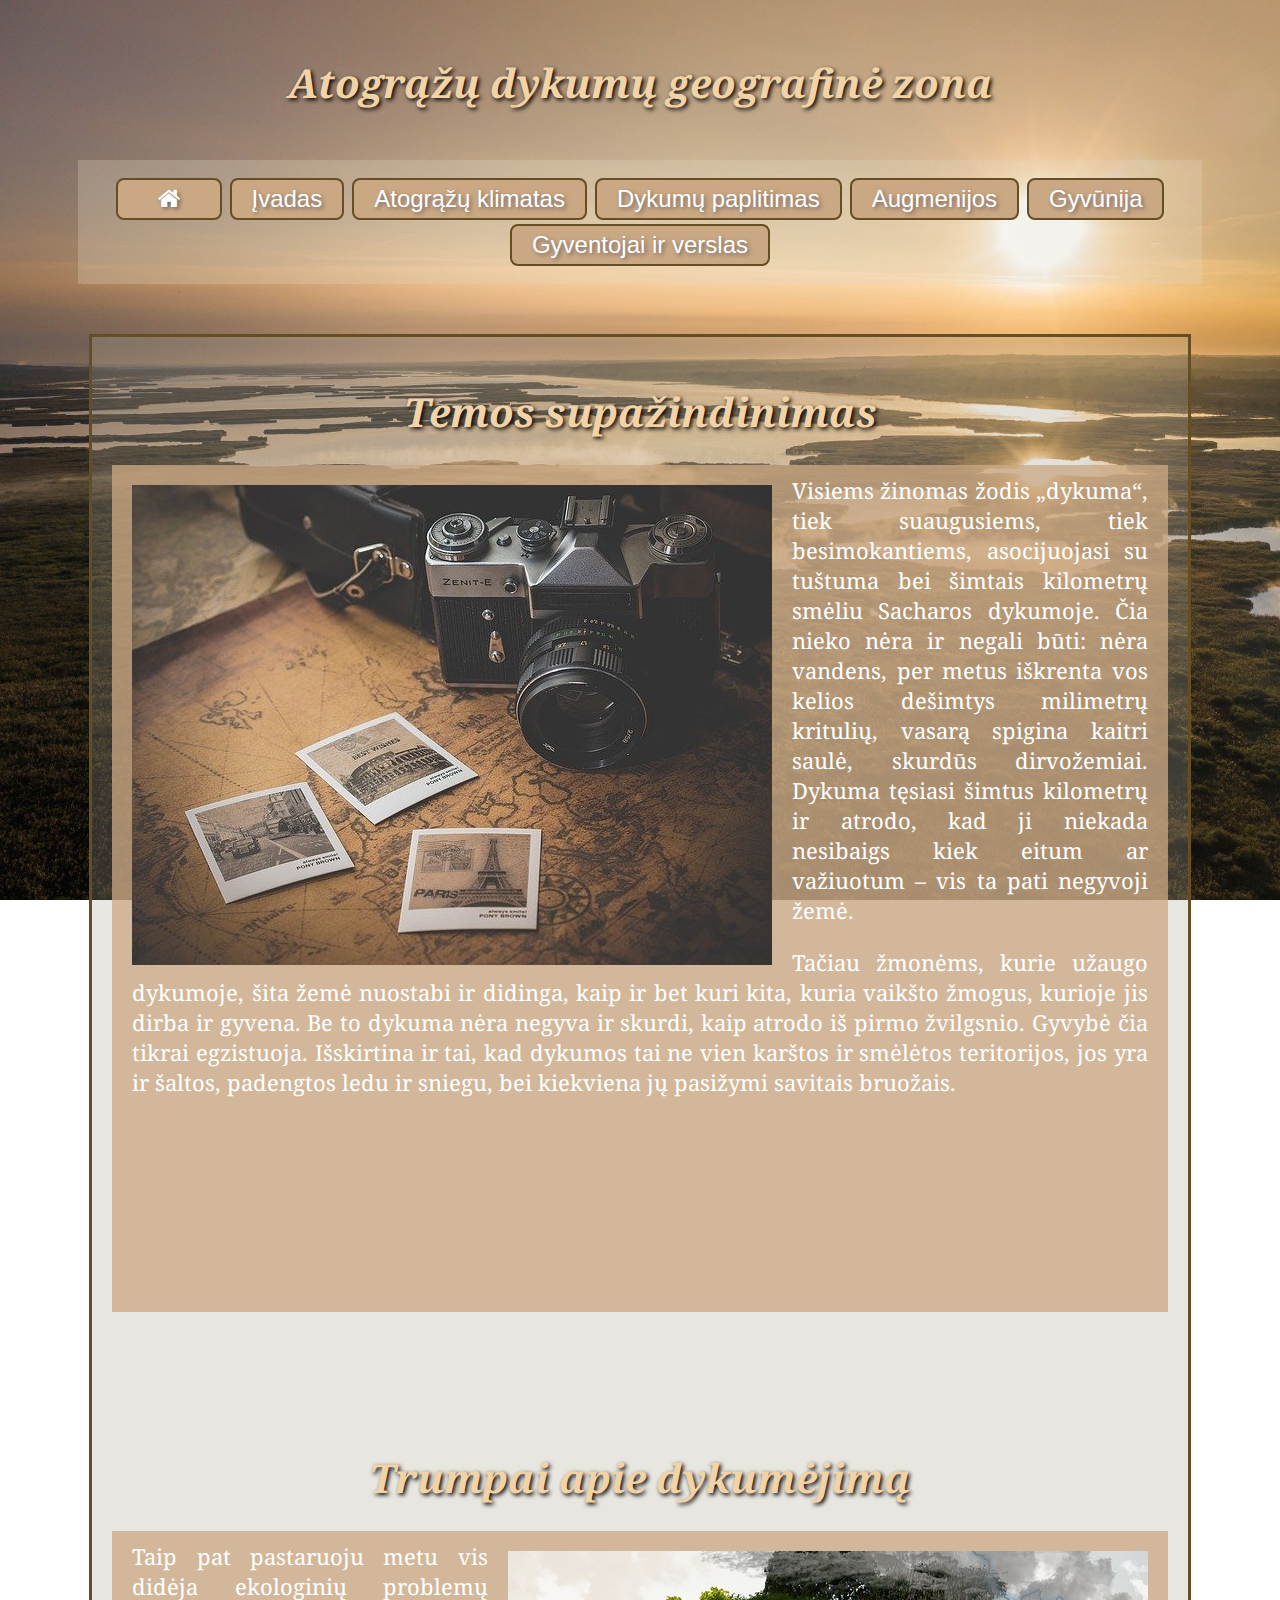
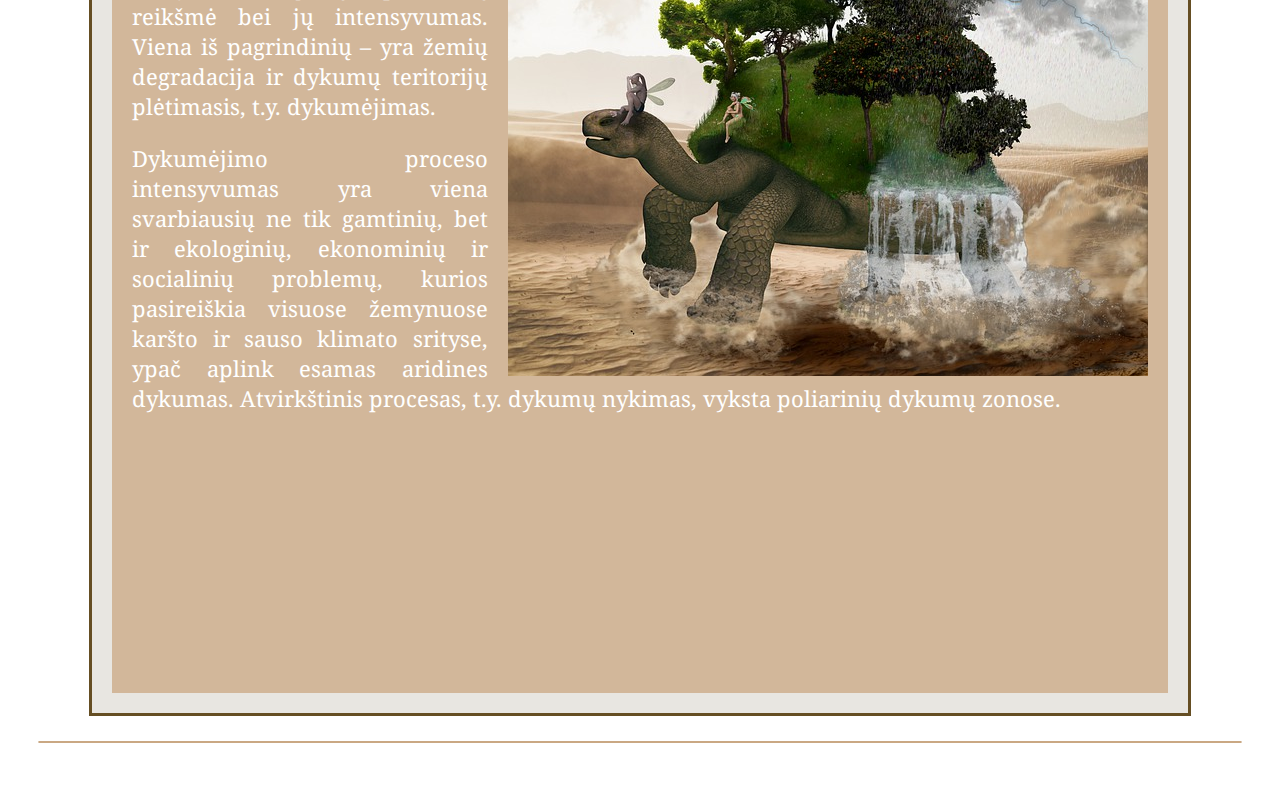
<file: index.html>
<!DOCTYPE html>
<html>
<head>
	<title>Kamile Jurgelevic</title>
	<meta charset="UTF-8">
	<meta name="viewport" content="width=device-width, initial-scale=1.0">
	<link rel="stylesheet" href="styles.css">
	<link href="https://fonts.googleapis.com/css2?family=Noto+Serif&display=swap" rel="stylesheet">
	<link rel="stylesheet" href="https://cdnjs.cloudflare.com/ajax/libs/font-awesome/4.7.0/css/font-awesome.min.css">
	<link rel="stylesheet" href="https://use.fontawesome.com/releases/v5.15.3/css/all.css" integrity="sha384-SZXxX4whJ79/gErwcOYf+zWLeJdY/qpuqC4cAa9rOGUstPomtqpuNWT9wdPEn2fk" crossorigin="anonymous">

</head>
<body>
<!-- Pagrindinis Headeris -->
	<div class="mainheader">
		<div class="title">
			<h1>Atogrąžų dykumų geografinė zona</h1>
		</div>
		<div class="camel">
			<img  src="camelpaint.png"  alt="Camel" width="150" height="150">
		</div>
	</div>

	<!--MENU HEADER-->

	  <div class="header">
	  	<a href="index.html" target="_blank"><button class="button button2"><i class="fa fa-home "></i></button></a>
	   	<a href="ivadas.html"><button class="button button2">Įvadas</button></a>
		<a href="klimatas.html"><button class="button button2">Atogrąžų klimatas</button></a>
		<a href="paplitimas.html"><button class="button button2">Dykumų paplitimas</button></a>
		<a href="augmenija.html"><button class="button button2">Augmenijos</button></a>
		<a href="gyvunija.html"><button class="button button2">Gyvūnija</button></a>
		<a href="Gyventojai ir verslas.html"><button class="button button2">Gyventojai ir verslas</button></a>
	  </div>


<!-- Pagrindinis Blokas -->
	<div class="main">
		<div class="foto1">
			<h1>Temos supažindinimas</h1>
    		<div class="img1">
    			<a target="_blank" href="foto.jpg">
					<img class="responsive" src="foto.jpg" alt="fotos" class="responsive">
				</a>
			</div>
			<div class="text1">
				<p>
					Visiems žinomas žodis „dykuma“, tiek suaugusiems, tiek besimokantiems, asocijuojasi su tuštuma bei šimtais kilometrų smėliu Sacharos dykumoje. Čia nieko nėra ir negali būti: nėra vandens, per metus iškrenta vos kelios dešimtys milimetrų kritulių, vasarą spigina kaitri saulė, skurdūs dirvožemiai. Dykuma tęsiasi šimtus kilometrų ir atrodo, kad ji niekada nesibaigs kiek eitum ar važiuotum – vis ta pati negyvoji žemė. 
				</p><br>
				<p>
					Tačiau žmonėms, kurie užaugo dykumoje, šita žemė nuostabi ir didinga, kaip ir bet kuri kita, kuria vaikšto žmogus, kurioje jis dirba ir gyvena. Be to dykuma nėra negyva ir skurdi, kaip atrodo iš pirmo žvilgsnio. Gyvybė čia tikrai egzistuoja. Išskirtina ir tai, kad dykumos tai ne vien karštos ir smėlėtos teritorijos, jos yra ir šaltos, padengtos ledu ir sniegu, bei kiekviena jų pasižymi savitais bruožais.
				</p>
    		</div>
   		</div>
		<div class="foto2">
			<h1>Trumpai apie dykumėjimą</h1>
    	  	<div class="img2">
    	  		<a target="_blank" href="turtle.jpg">
					<img class="responsive" src="turtle.jpg" alt="turtle" class="responsive">
				</a>
			</div>
			<div class="text2">
				<p>
					Taip pat pastaruoju metu vis didėja ekologinių problemų reikšmė bei jų intensyvumas.
					Viena iš pagrindinių – yra žemių degradacija ir dykumų teritorijų plėtimasis, t.y. dykumėjimas.
				</p><br>
				<p>
					Dykumėjimo proceso intensyvumas yra viena svarbiausių ne tik gamtinių, bet ir ekologinių,
					ekonominių ir socialinių problemų, kurios pasireiškia visuose žemynuose karšto ir sauso klimato
					srityse, ypač aplink esamas aridines dykumas. Atvirkštinis procesas, t.y. dykumų nykimas,
					vyksta poliarinių dykumų zonose.
				</p>
    		</div>
		</div>
		<div class="div4"></div>
	</div>

<!-- FOOTER -->
	<div class="footer">
		<hr class="new5">
			&copy; Kamilė Jurgelevič, 2021-03-18
	</div>

</body>
</html>
</file>
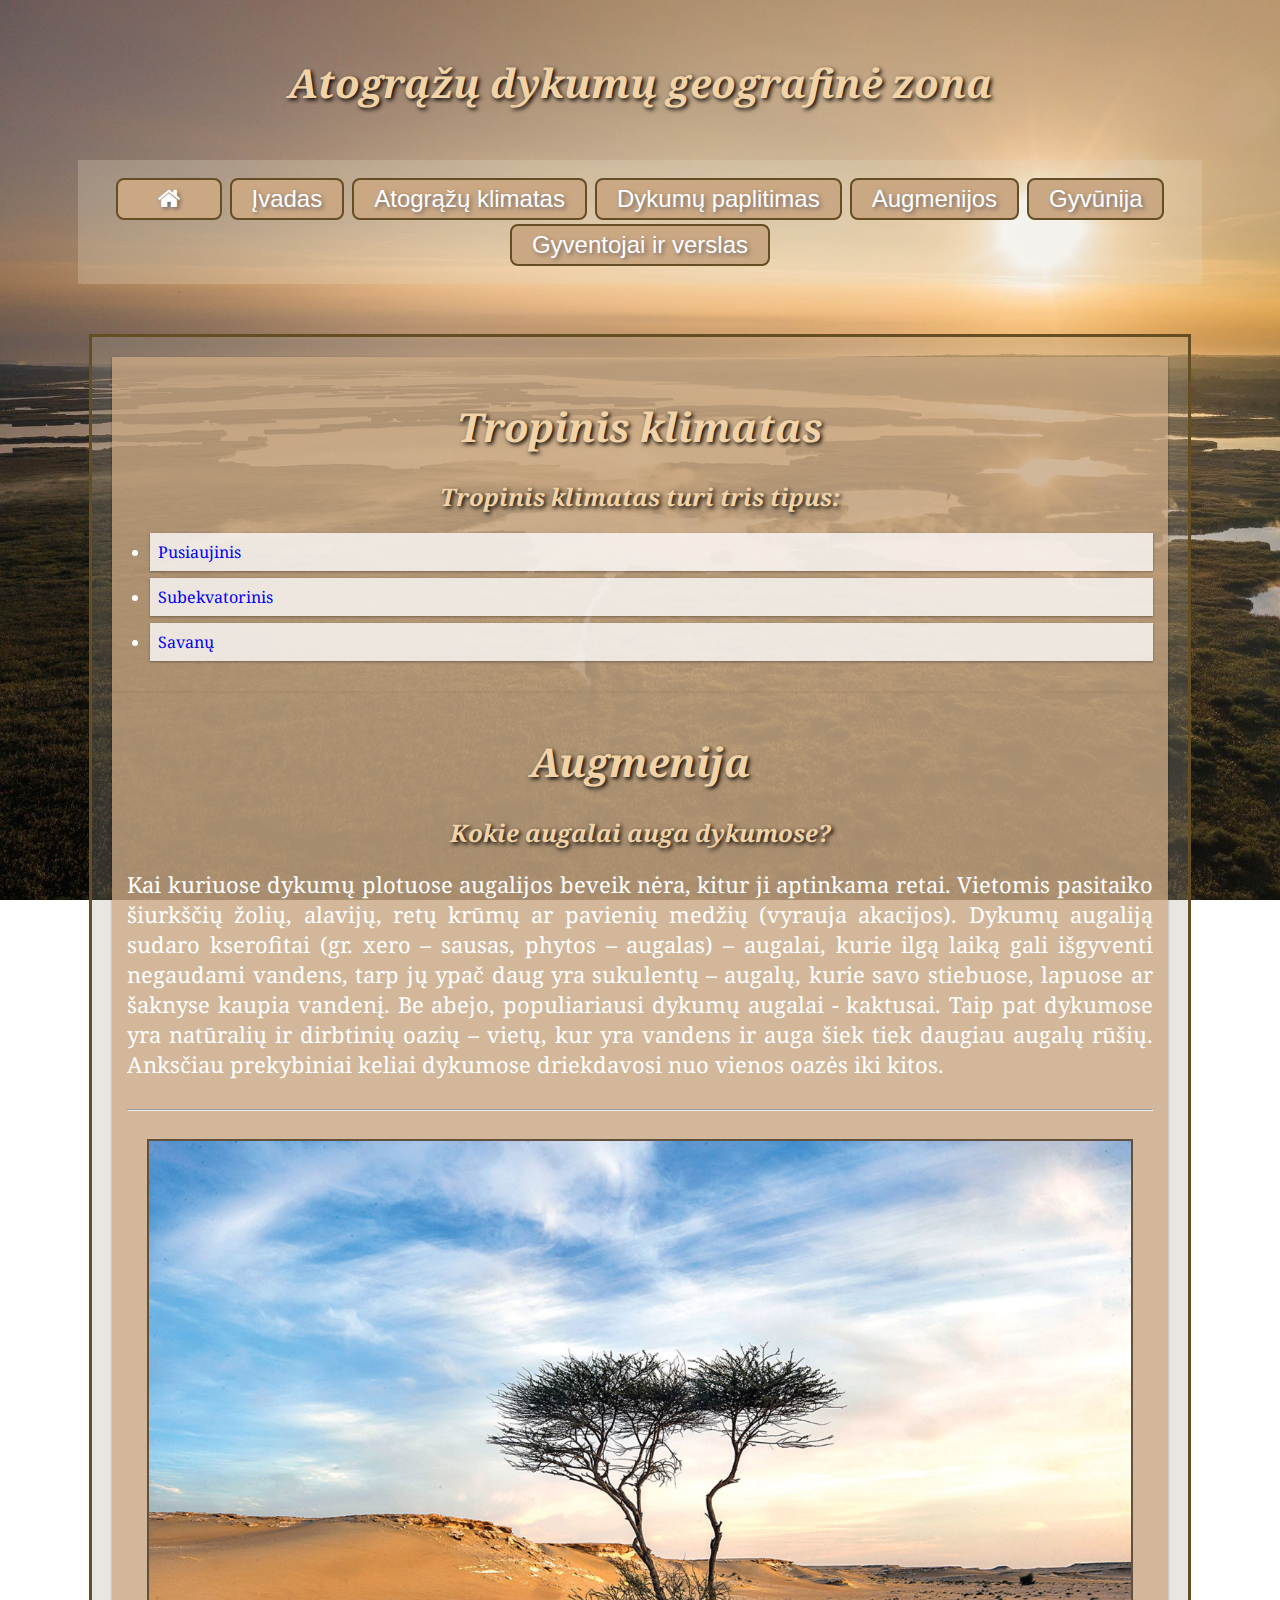
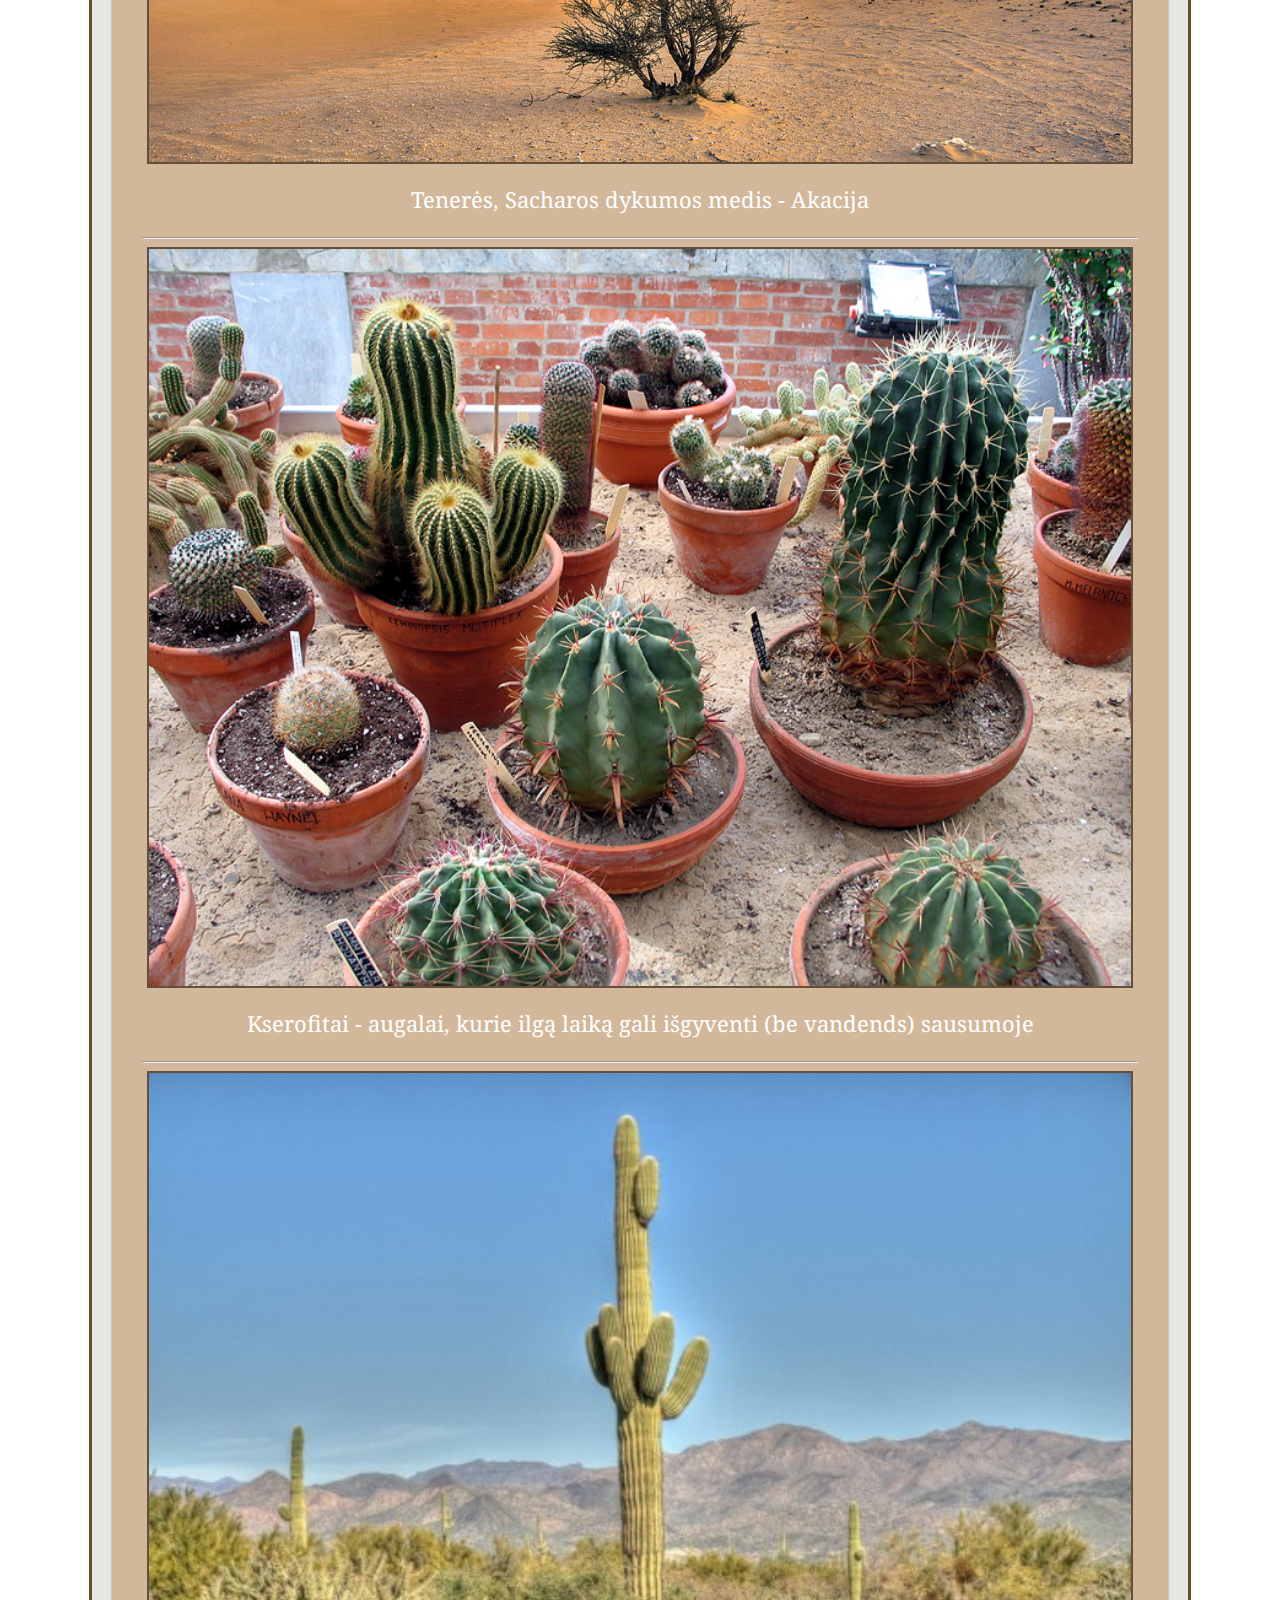
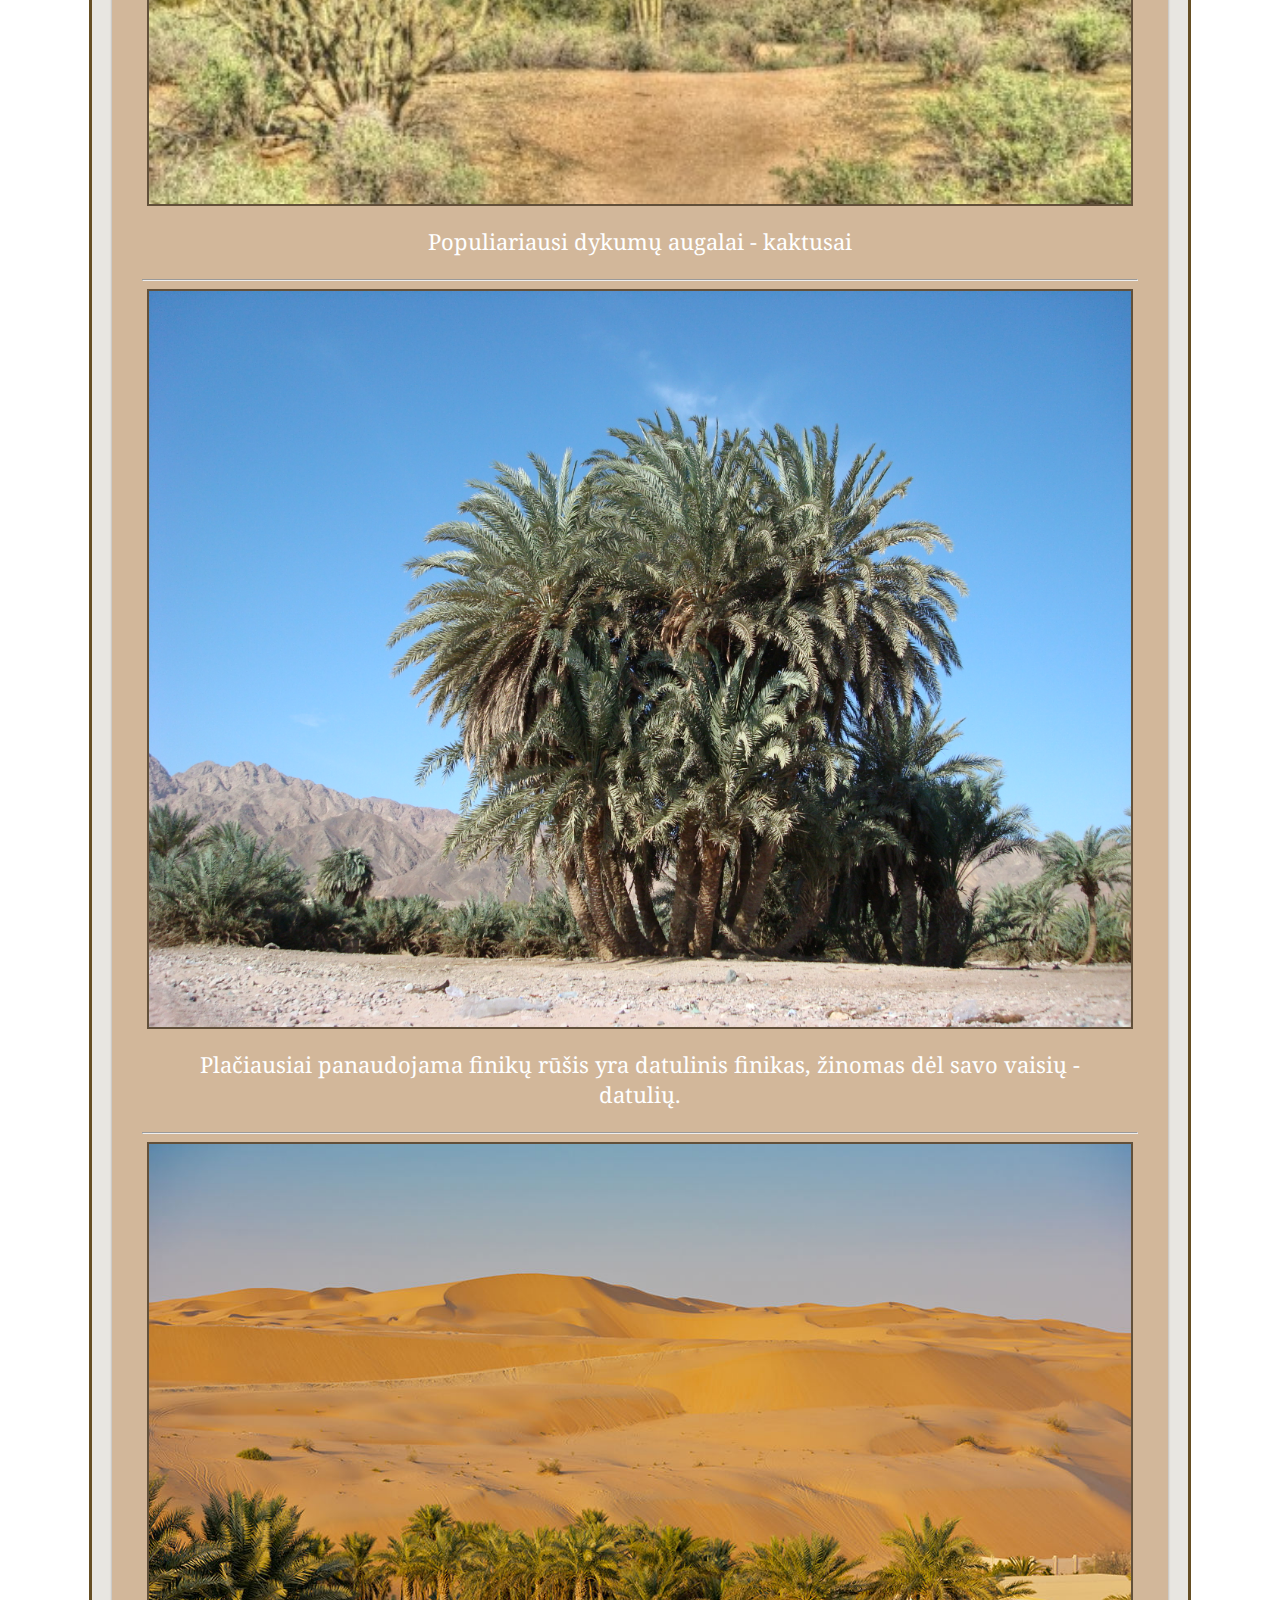
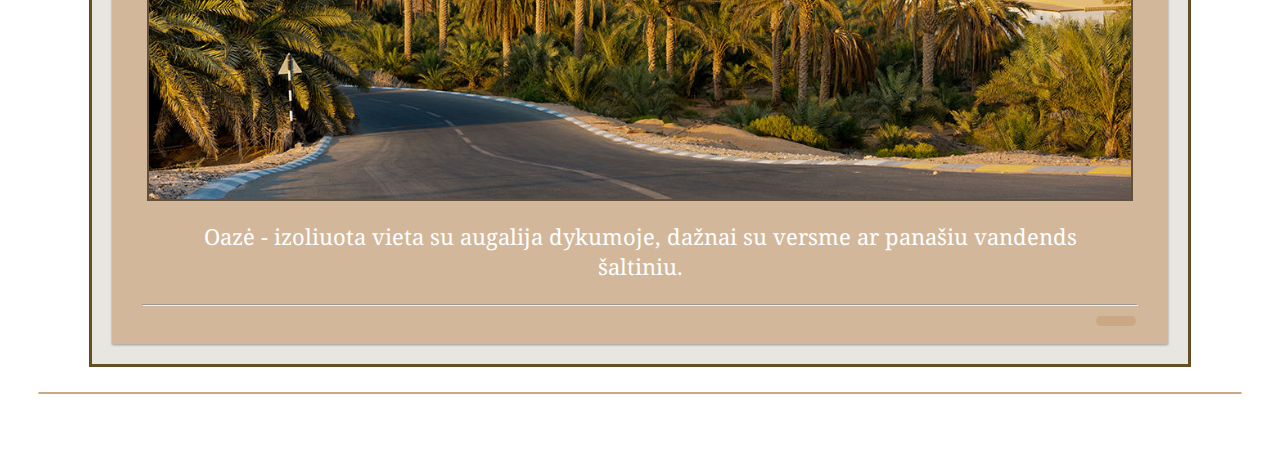
<file: augmenija.html>
<!DOCTYPE html>
<html>
<head>
	<title>Kamile Jurgelevic</title>
	<meta charset="UTF-8">
	<meta name="viewport" content="width=device-width, initial-scale=1.0">
	<link rel="stylesheet" href="styles.css">
	<link href="https://fonts.googleapis.com/css2?family=Noto+Serif&display=swap" rel="stylesheet">
	<link rel="stylesheet" href="https://cdnjs.cloudflare.com/ajax/libs/font-awesome/4.7.0/css/font-awesome.min.css">
	<link rel="stylesheet" href="https://use.fontawesome.com/releases/v5.15.3/css/all.css" integrity="sha384-SZXxX4whJ79/gErwcOYf+zWLeJdY/qpuqC4cAa9rOGUstPomtqpuNWT9wdPEn2fk" crossorigin="anonymous">

<style>

div.gallery {
  margin: 5px;

}

div.gallery img:hover {
  border: 2px solid #e29b31;

}

div.gallery img {
 /*width: 65%;*/
 height: auto;
 border: 2px solid #62503a;
 
</style>


</head>
<body>

	<div class="mainheader">
		<div class="title">
			<h1>Atogrąžų dykumų geografinė zona</h1>
		</div>
		<div class="camel">
			<img src="camelpaint.png" alt="camelpaint.png" width="150" height="150">
		</div>
	</div>
	
	<!--MENU HEADER-->
	<div class="header">
	 	<a href="index.html"><button class="button button2"><i class="fa fa-home "></i></button></a>
	  	<a href="ivadas.html"><button class="button button2">Įvadas</button></a>
		<a href="klimatas.html"><button class="button button2">Atogrąžų klimatas</button></a>
		<a href="paplitimas.html"><button class="button button2">Dykumų paplitimas</button></a>
		<a href="augmenija.html"><button class="button button2">Augmenijos</button></a>
		<a href="gyvunija.html"><button class="button button2">Gyvūnija</button></a>
		<a href="Gyventojai ir verslas.html"><button class="button button2">Gyventojai ir verslas</button></a>
	</div>

	<div class="main">
		<div class="row">

		 	<div class="col-3 menu">
		 			<h1>Tropinis klimatas</h1>
				<h2>Tropinis klimatas turi tris tipus:</h2>
				 <ul>
					<li><a href="klimatas.html#Pusiaujinis">Pusiaujinis</a></li>
					<li><a href="klimatas.html#Subekvatorinis">Subekvatorinis</a></li>
					<li><a href="klimatas.html#Savanų">Savanų</a></li>
				  </ul>
		 	</div>

		 	<div class="col-9 table">
		 		 <h1 id="Augmenija">Augmenija</h1>
		 		 <h2>Kokie augalai auga dykumose?</h2>
			<p> Kai kuriuose dykumų plotuose augalijos beveik nėra, kitur ji aptinkama retai. Vietomis pasitaiko šiurkščių žolių, alavijų, retų krūmų ar pavienių medžių (vyrauja akacijos). Dykumų augaliją sudaro kserofitai (gr. xero – sausas, phytos – augalas) – augalai, kurie ilgą laiką gali išgyventi negaudami vandens, tarp jų ypač daug yra sukulentų – augalų, kurie savo stiebuose, lapuose ar šaknyse kaupia vandenį. Be abejo, populiariausi dykumų augalai - kaktusai. Taip pat dykumose yra natūralių ir dirbtinių oazių – vietų, kur yra vandens ir auga šiek tiek daugiau augalų rūšių. Anksčiau prekybiniai keliai dykumose driekdavosi nuo vienos oazės iki kitos.</p><br><hr>

		<div class="center">
		 		 <div class="gallery">
		  			<a target="_blank" href="akacija.jpg">
		    		<img class="responsive" src="akacija.jpg" alt="akacija" width="600" height="400">
		  			</a>
		  		 <p class="center">Tenerės, Sacharos dykumos medis - Akacija</p>
				</div><hr>

				<div class="gallery">
				  <a target="_blank" href="cactaci.jpg">
				    <img class="responsive" src="cactaci.jpg" alt="kserofitai" width="600" height="400">
				  </a>
				  <p class="center">Kserofitai - augalai, kurie ilgą laiką gali išgyventi (be vandends) sausumoje</p>
				</div><hr>

				<div class="gallery">
				  <a target="_blank" href="augmenija3.jpg">
				    <img class="responsive" src="augmenija3.jpg" alt="kaktusai" width="600" height="400">
				  </a>
				  <p class="center">Populiariausi dykumų augalai - kaktusai</p>
				</div><hr>

				<div class="gallery">
				  <a target="_blank" href="finikas.jpg">
				    <img class="responsive" src="finikas.jpg" alt="finikas" width="600" height="400">
				  </a>
				   <p class="center">Plačiausiai panaudojama finikų rūšis yra datulinis finikas, žinomas dėl savo vaisių - datulių.</p>
				</div><hr>

				<div class="gallery">
				  <a target="_blank" href="oaze.jpg">
				    <img class="responsive" src="oaze.jpg" alt="oaze" width="600" height="400">
				  </a>
				  <p class="center">Oazė - izoliuota vieta su augalija dykumoje, dažnai su versme ar panašiu vandends šaltiniu.</p>
				</div><hr>
				<a href="#Augmenija"><button class="button button3"><i class="fas fa-arrow-alt-circle-up "></i></button></a>
			</div>
		 	</div>
		</div>
	</div>


	  <!-- FOOTER -->
	<div class="footer">
		<hr class="new5">
			&copy; Kamilė Jurgelevič, 2021-03-18
	</div>
</body>
</html>
</file>
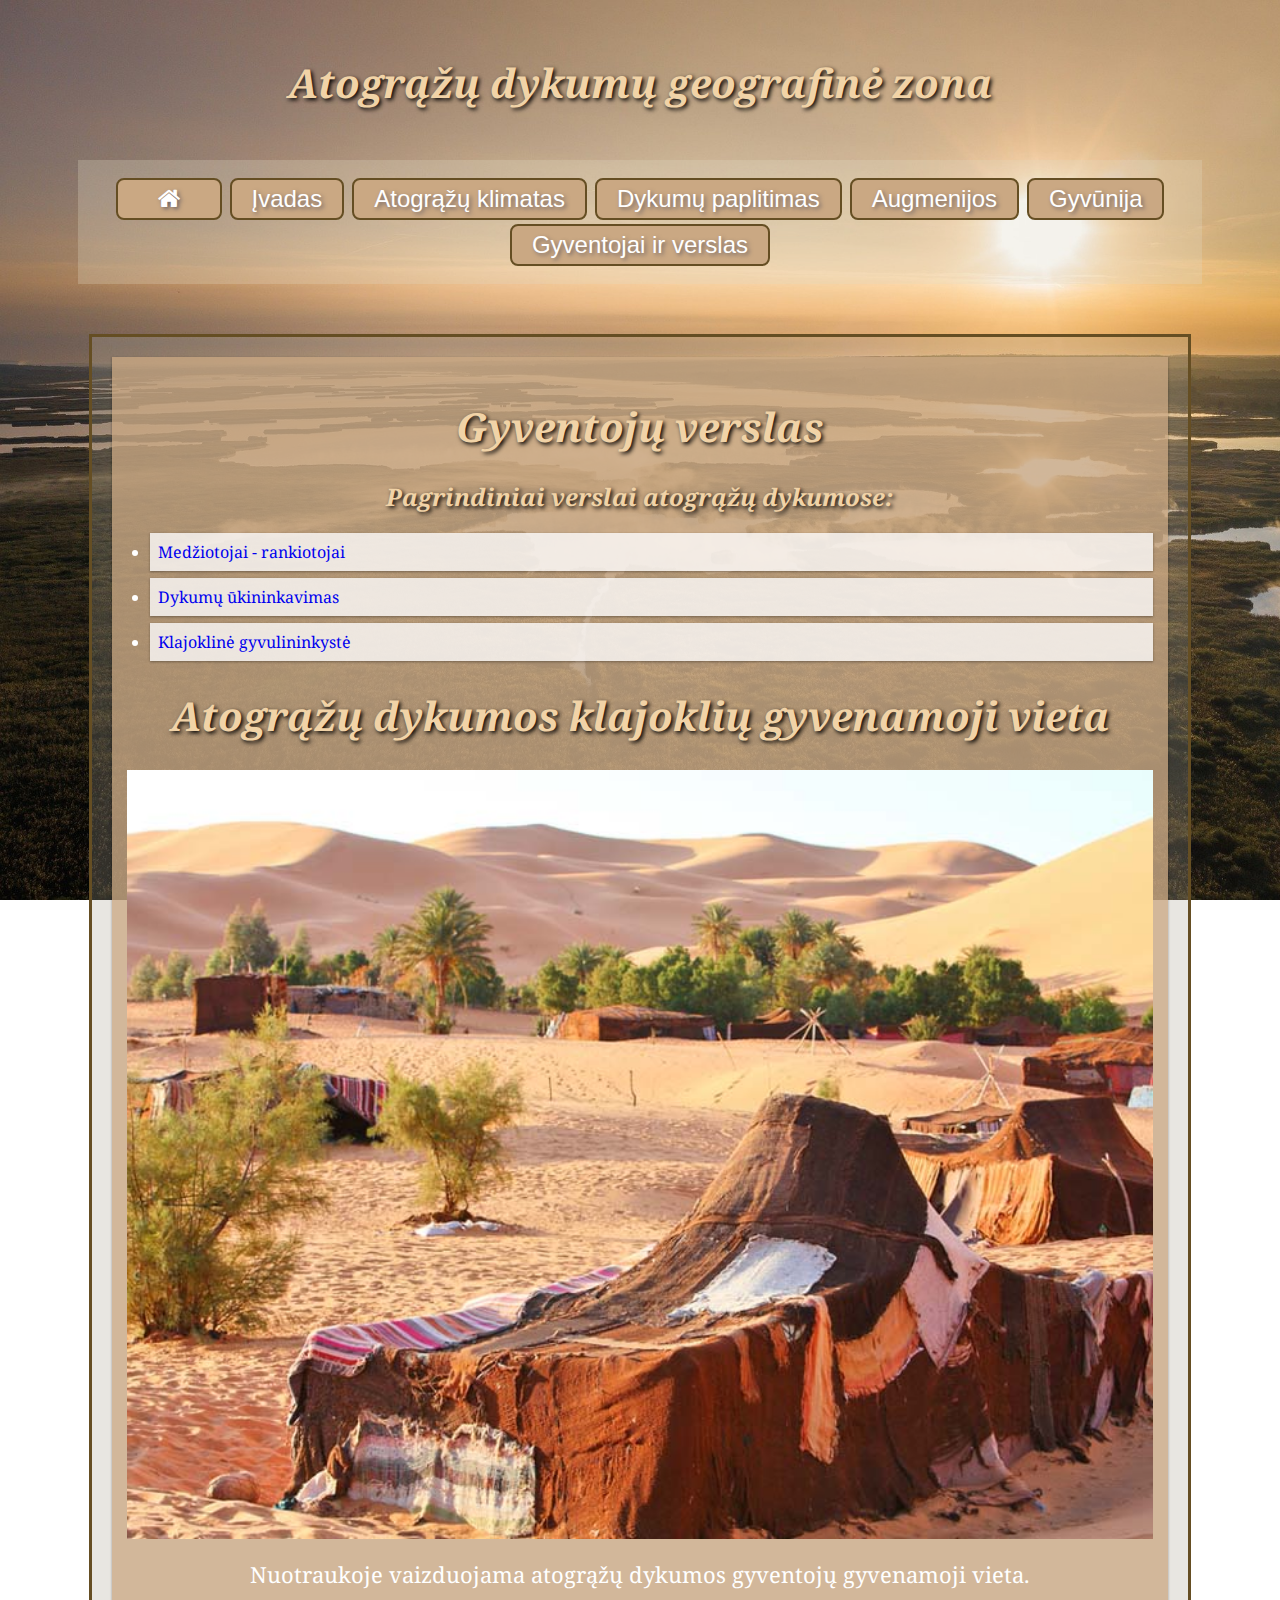
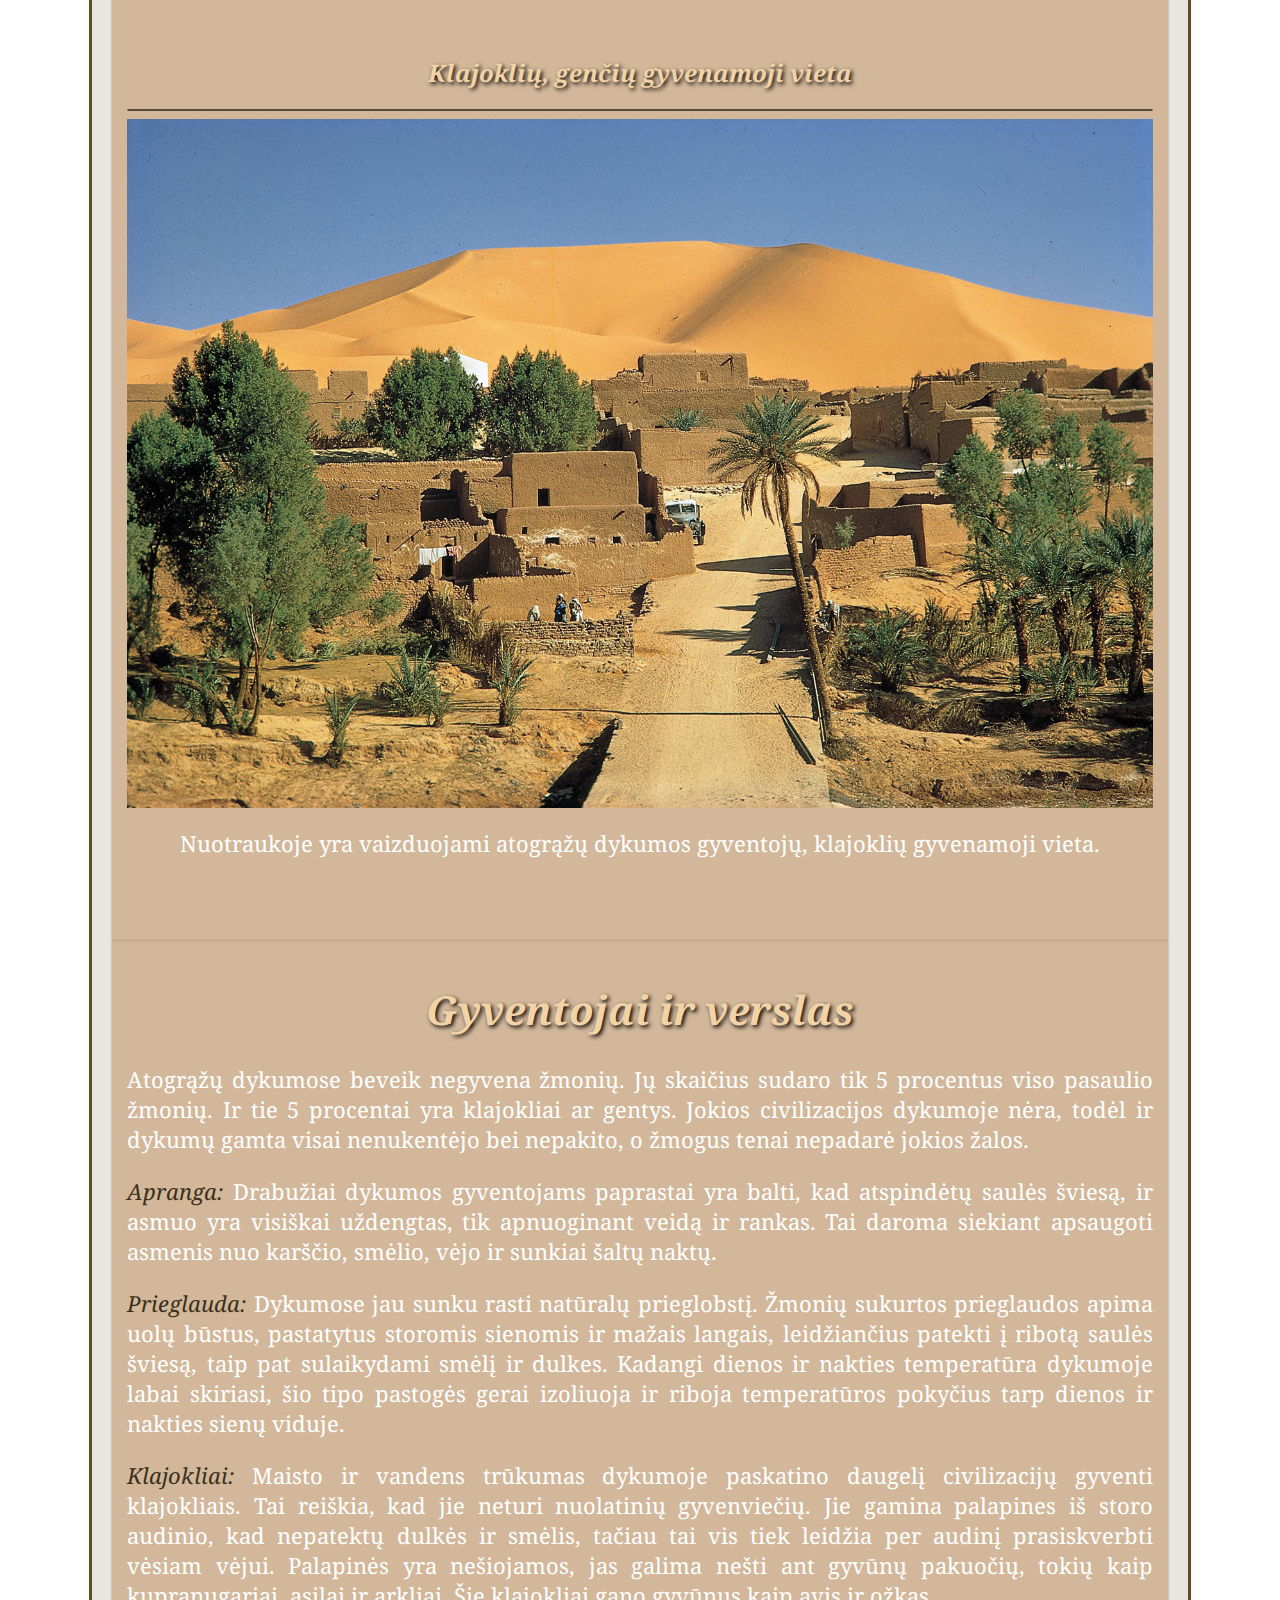
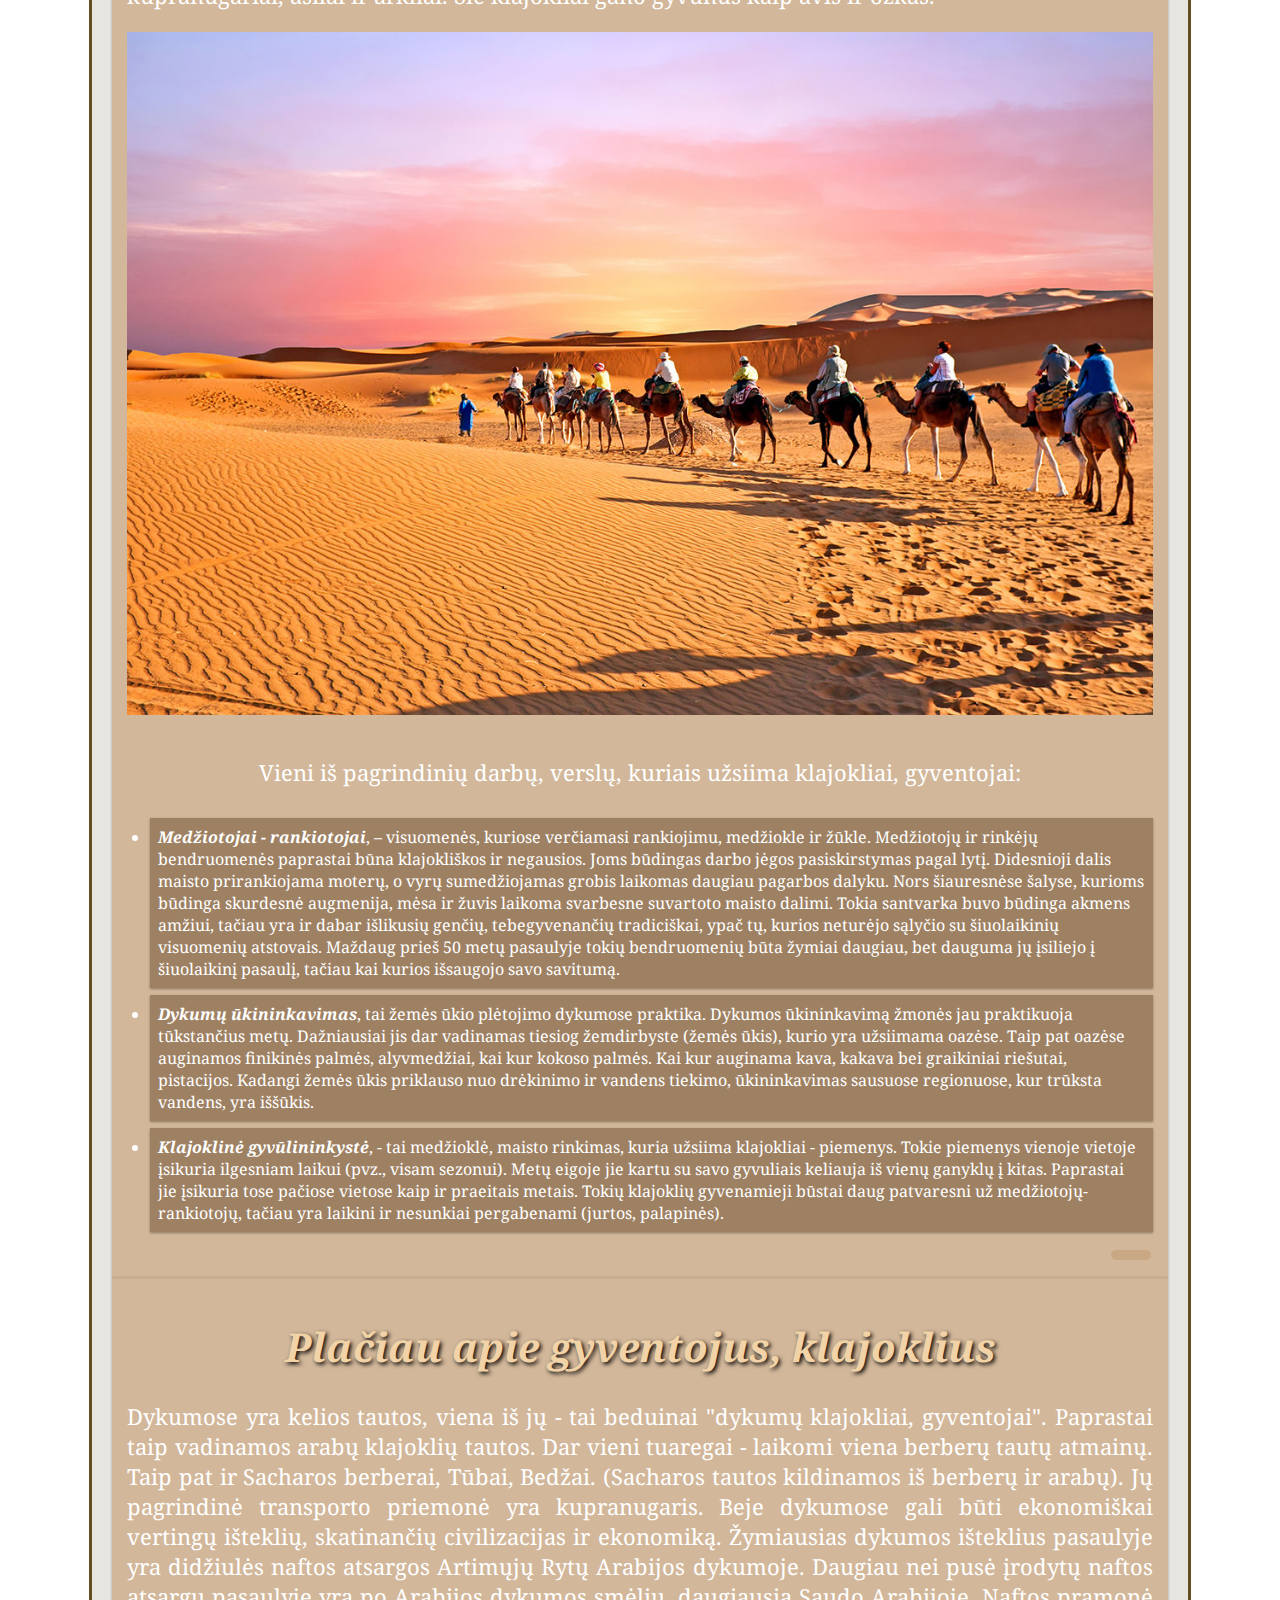
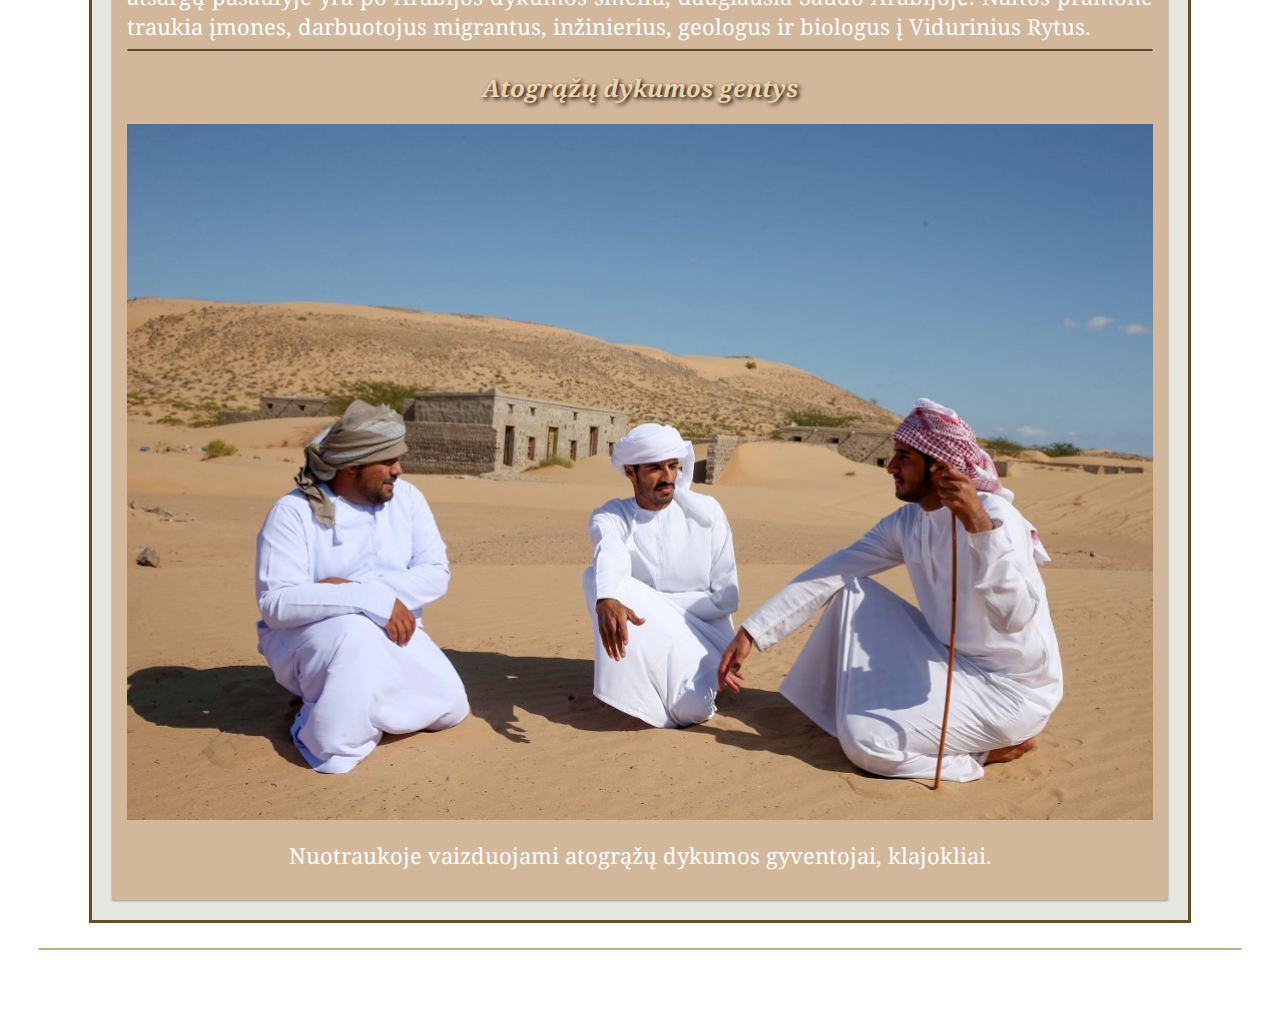
<file: Gyventojai ir verslas.html>
<!DOCTYPE html>
<html>
<head>
	<title>Kamile Jurgelevic</title>
	<meta charset="UTF-8">
	<meta name="viewport" content="width=device-width, initial-scale=1.0">
	<link rel="stylesheet" href="styles.css">
	<link href="https://fonts.googleapis.com/css2?family=Noto+Serif&display=swap" rel="stylesheet">
	<link rel="stylesheet" href="https://cdnjs.cloudflare.com/ajax/libs/font-awesome/4.7.0/css/font-awesome.min.css">
	<link rel="stylesheet" href="https://use.fontawesome.com/releases/v5.15.3/css/all.css" integrity="sha384-SZXxX4whJ79/gErwcOYf+zWLeJdY/qpuqC4cAa9rOGUstPomtqpuNWT9wdPEn2fk" crossorigin="anonymous">
</head>
<body>

	<div class="mainheader">
		<div class="title">
			<h1>Atogrąžų dykumų geografinė zona</h1>
		</div>
		<div class="camel">
			<img src="camelpaint.png" alt="camelpaint.png" width="150" height="150">
		</div>
	</div>
	
	<!--MENU HEADER-->
	<div class="header">
	 	<a href="index.html"><button class="button button2"><i class="fa fa-home"></i></button></a>
	  	<a href="ivadas.html"><button class="button button2">Įvadas</button></a>
		<a href="klimatas.html"><button class="button button2">Atogrąžų klimatas</button></a>
		<a href="paplitimas.html"><button class="button button2">Dykumų paplitimas</button></a>
		<a href="augmenija.html"><button class="button button2">Augmenijos</button></a>
		<a href="gyvunija.html"><button class="button button2">Gyvūnija</button></a>
		<a href="Gyventojai ir verslas.html"><button class="button button2">Gyventojai ir verslas</button></a>
	</div>


	<div class="main">
		<div class="row">
			<div class="col-3 menu">
				<h1>Gyventojų verslas</h1>
				<h2>Pagrindiniai verslai atogrąžų dykumose:</h2>
				<ul>
					<li><a href="#Medžiotojai - rankiotojai">Medžiotojai - rankiotojai</a></li>
					<li><a href="#Dykumų ūkininkavimas">Dykumų ūkininkavimas</a></li>
					<li><a href="#Klajoklinė gyvulininkystė">Klajoklinė gyvulininkystė</a></li>
				</ul>
				<h1>Atogrąžų dykumos klajoklių gyvenamoji vieta</h1>
	    		<div class="desert">
	    			<a target="_blank" href="residents.jpg">
						<img class="responsive" src="residents.jpg" alt="residents" width="373" height="400">
					</a>
					<p class="center">Nuotraukoje vaizduojama atogrąžų dykumos gyventojų gyvenamoji vieta.</p>
				</div>
	    		<h2>Klajoklių, genčių gyvenamoji vieta</h2>
	    		<hr class="new6">
	    		<div class="desert">
	    			<a target="_blank" href="tropicalresidents.jpg">
						<img class="responsive" src="tropicalresidents.jpg" alt="residents" width="373" height="400">
					</a>
					<p class="center">Nuotraukoje yra vaizduojami atogrąžų dykumos gyventojų, klajoklių gyvenamoji vieta.</p>
				</div>
			</div>


			<div class="col-6 menu">
			  		<h1 id="Gyventojai ir verslas">Gyventojai ir verslas</h1>

			  	<p>Atogrąžų dykumose beveik negyvena žmonių. Jų skaičius sudaro tik 5 procentus viso pasaulio žmonių. Ir tie 5 procentai yra klajokliai ar gentys. Jokios civilizacijos dykumoje nėra, todėl ir dykumų gamta visai nenukentėjo bei nepakito, o žmogus tenai nepadarė jokios žalos.</p><br>
			  	
			  	<p><i><span class="letter">Apranga:</span></i> Drabužiai dykumos gyventojams paprastai yra balti, kad atspindėtų saulės šviesą, ir asmuo yra visiškai uždengtas, tik apnuoginant veidą ir rankas. Tai daroma siekiant apsaugoti asmenis nuo karščio, smėlio, vėjo ir sunkiai šaltų naktų.</p><br>
			  	
			  	<p><i><span class="letter">Prieglauda:</span></i>
			  	Dykumose jau sunku rasti natūralų prieglobstį. Žmonių sukurtos prieglaudos apima uolų būstus, pastatytus storomis sienomis ir mažais langais, leidžiančius patekti į ribotą saulės šviesą, taip pat sulaikydami smėlį ir dulkes. Kadangi dienos ir nakties temperatūra dykumoje labai skiriasi, šio tipo pastogės gerai izoliuoja ir riboja temperatūros pokyčius tarp dienos ir nakties sienų viduje.</p><br>
			  	
			  	<p><i><span class="letter">Klajokliai:</span></i>
			  	Maisto ir vandens trūkumas dykumoje paskatino daugelį civilizacijų gyventi klajokliais. Tai reiškia, kad jie neturi nuolatinių gyvenviečių. Jie gamina palapines iš storo audinio, kad nepatektų dulkės ir smėlis, tačiau tai vis tiek leidžia per audinį prasiskverbti vėsiam vėjui. Palapinės yra nešiojamos, jas galima nešti ant gyvūnų pakuočių, tokių kaip kupranugariai, asilai ir arkliai. Šie klajokliai gano gyvūnus kaip avis ir ožkas.</p><br>
			

			  	<div class="water">
			  		<a target="_blank" href="gyventojai.jpg">
						<img src="gyventojai.jpg" alt="gyventojai" width="600" height="400" >
					</a>
				</div><br>
				
			  	<p class="center">Vieni iš pagrindinių darbų, verslų, kuriais užsiima klajokliai, gyventojai:</p>

			  <ul class="klimatas">
			  	<li id="Medžiotojai - rankiotojai"><b><i>Medžiotojai - rankiotojai</i></b>, – visuomenės, kuriose verčiamasi rankiojimu, medžiokle ir žūkle. Medžiotojų ir rinkėjų bendruomenės paprastai būna klajokliškos ir negausios. Joms būdingas darbo jėgos pasiskirstymas pagal lytį. Didesnioji dalis maisto prirankiojama moterų, o vyrų sumedžiojamas grobis laikomas daugiau pagarbos dalyku. Nors šiauresnėse šalyse, kurioms būdinga skurdesnė augmenija, mėsa ir žuvis laikoma svarbesne suvartoto maisto dalimi. Tokia santvarka buvo būdinga akmens amžiui, tačiau yra ir dabar išlikusių genčių, tebegyvenančių tradiciškai, ypač tų, kurios neturėjo sąlyčio su šiuolaikinių visuomenių atstovais. Maždaug prieš 50 metų pasaulyje tokių bendruomenių būta žymiai daugiau, bet dauguma jų įsiliejo į šiuolaikinį pasaulį, tačiau kai kurios išsaugojo savo savitumą.</li>
				<li id="Dykumų ūkininkavimas"><b><i>Dykumų ūkininkavimas</i></b>, tai žemės ūkio plėtojimo dykumose praktika. Dykumos ūkininkavimą žmonės jau praktikuoja tūkstančius metų. Dažniausiai jis dar vadinamas tiesiog žemdirbyste (žemės ūkis), kurio yra užsiimama oazėse. Taip pat oazėse auginamos finikinės palmės, alyvmedžiai, kai kur kokoso palmės. Kai kur auginama kava, kakava bei graikiniai riešutai, pistacijos. Kadangi žemės ūkis priklauso nuo drėkinimo ir vandens tiekimo, ūkininkavimas sausuose regionuose, kur trūksta vandens, yra iššūkis. </li>
				<li id="Klajoklinė gyvulininkystė"><b><i>Klajoklinė gyvūlininkystė</i></b>, - tai medžioklė, maisto rinkimas, kuria užsiima klajokliai - piemenys. Tokie piemenys vienoje vietoje įsikuria ilgesniam laikui (pvz., visam sezonui). Metų eigoje jie kartu su savo gyvuliais keliauja iš vienų ganyklų į kitas. Paprastai jie įsikuria tose pačiose vietose kaip ir praeitais metais. Tokių klajoklių gyvenamieji būstai daug patvaresni už medžiotojų-rankiotojų, tačiau yra laikini ir nesunkiai pergabenami (jurtos, palapinės). </li>
			</ul>
			  <a href="#Gyventojai ir verslas"><button class="button button3"><i class="fas fa-arrow-alt-circle-up "></i></button></a>	  
			</div>

			<div class="col-3 right">
			    	<h1>Plačiau apie gyventojus, klajoklius</h1>
			  			<p>Dykumose yra kelios tautos, viena iš jų - tai beduinai "dykumų klajokliai, gyventojai". Paprastai taip vadinamos arabų klajoklių tautos. Dar vieni tuaregai - laikomi viena berberų tautų atmainų. Taip pat ir Sacharos berberai, Tūbai, Bedžai. (Sacharos tautos kildinamos iš berberų ir arabų). Jų pagrindinė transporto priemonė yra kupranugaris. Beje dykumose gali būti ekonomiškai vertingų išteklių, skatinančių civilizacijas ir ekonomiką. Žymiausias dykumos išteklius pasaulyje yra didžiulės naftos atsargos Artimųjų Rytų Arabijos dykumoje. Daugiau nei pusė įrodytų naftos atsargų pasaulyje yra po Arabijos dykumos smėliu, daugiausia Saudo Arabijoje. Naftos pramonė traukia įmones, darbuotojus migrantus, inžinierius, geologus ir biologus į Vidurinius Rytus. </p>
			  	
			  	<hr class="new6">
			  	<h2>Atogrąžų dykumos gentys</h2>
			    <div class="cactus">
			    	<a target="_blank" href="residents1.jpg">
						<img class="responsive" src="residents1.jpg" alt="residents" width="373" height="400">
					</a>
				</div>
			    	<p class="center">Nuotraukoje vaizduojami atogrąžų dykumos gyventojai, klajokliai.</p>
			</div>
		</div>
	</div>


<!-- FOOTER -->
	<div class="footer">
		<hr class="new5">
			&copy; Kamilė Jurgelevič, 2021-03-18
	</div>
</body>
</html>
</file>
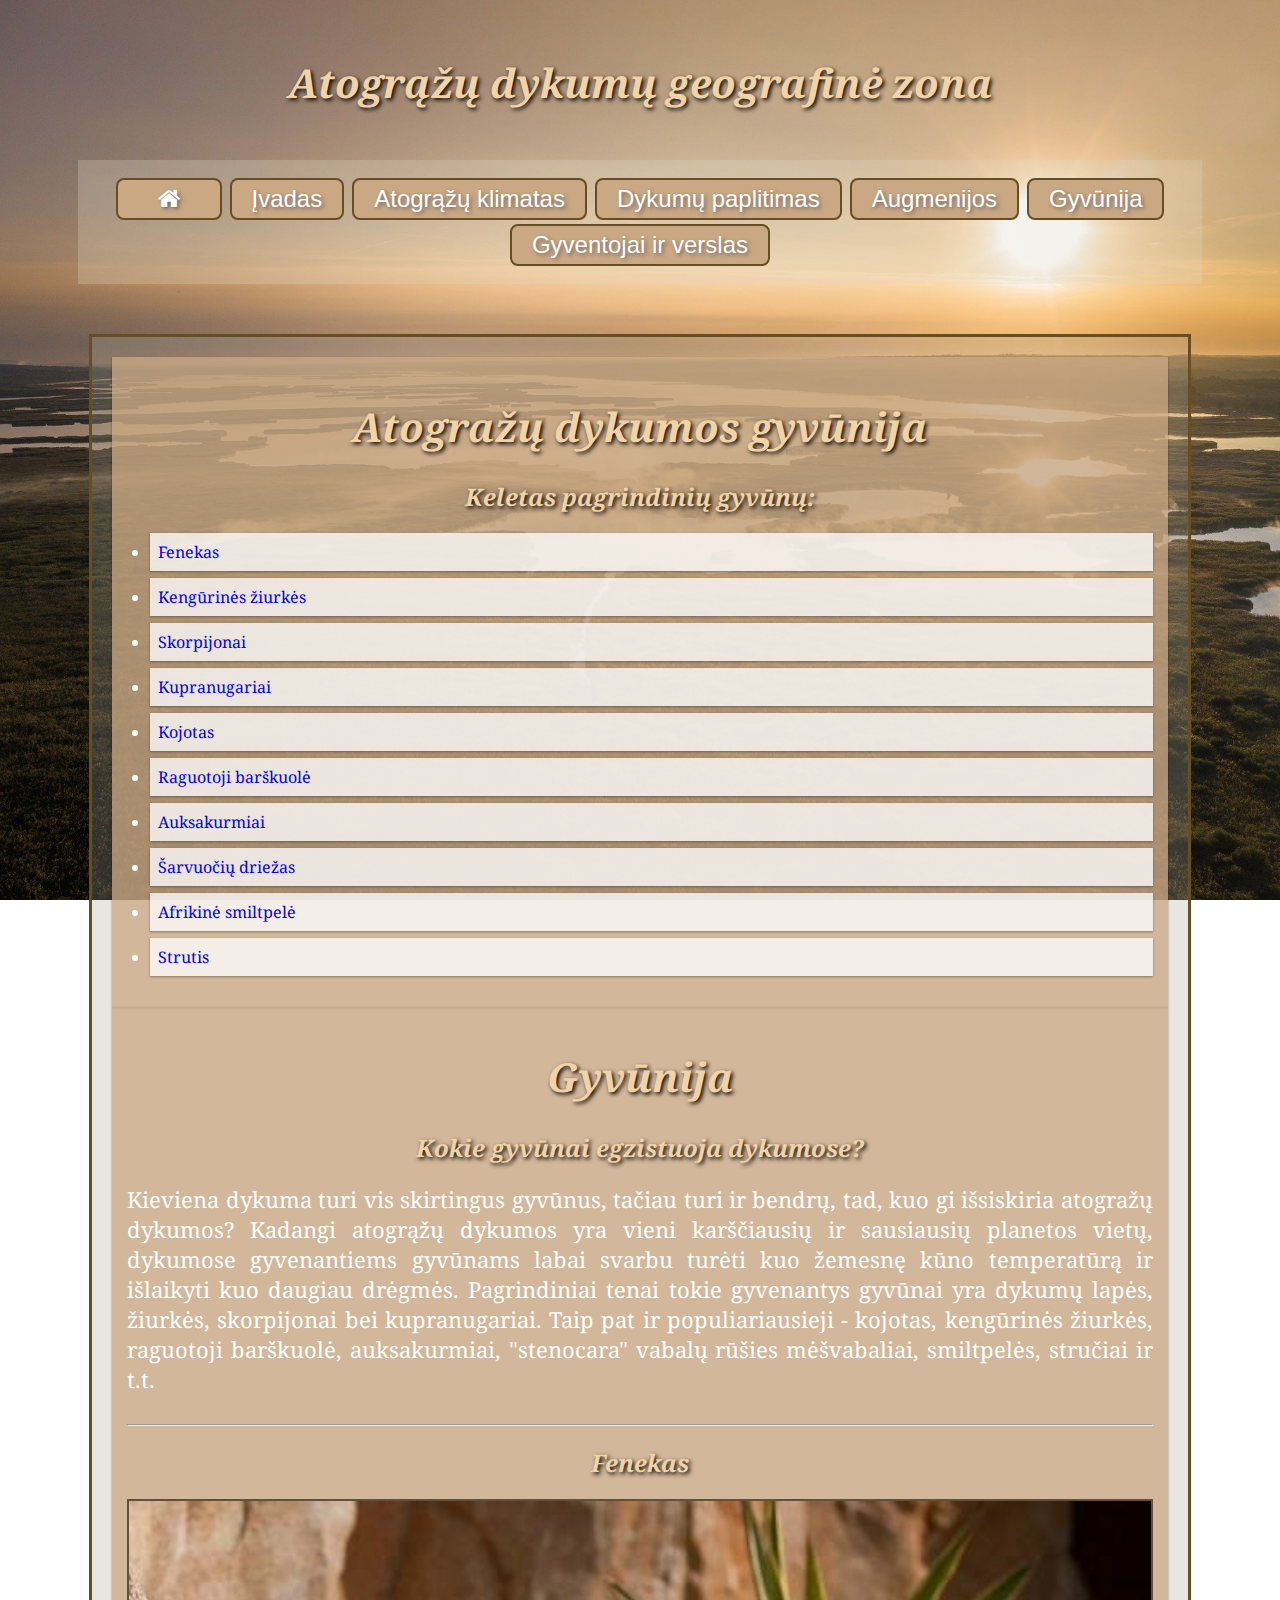
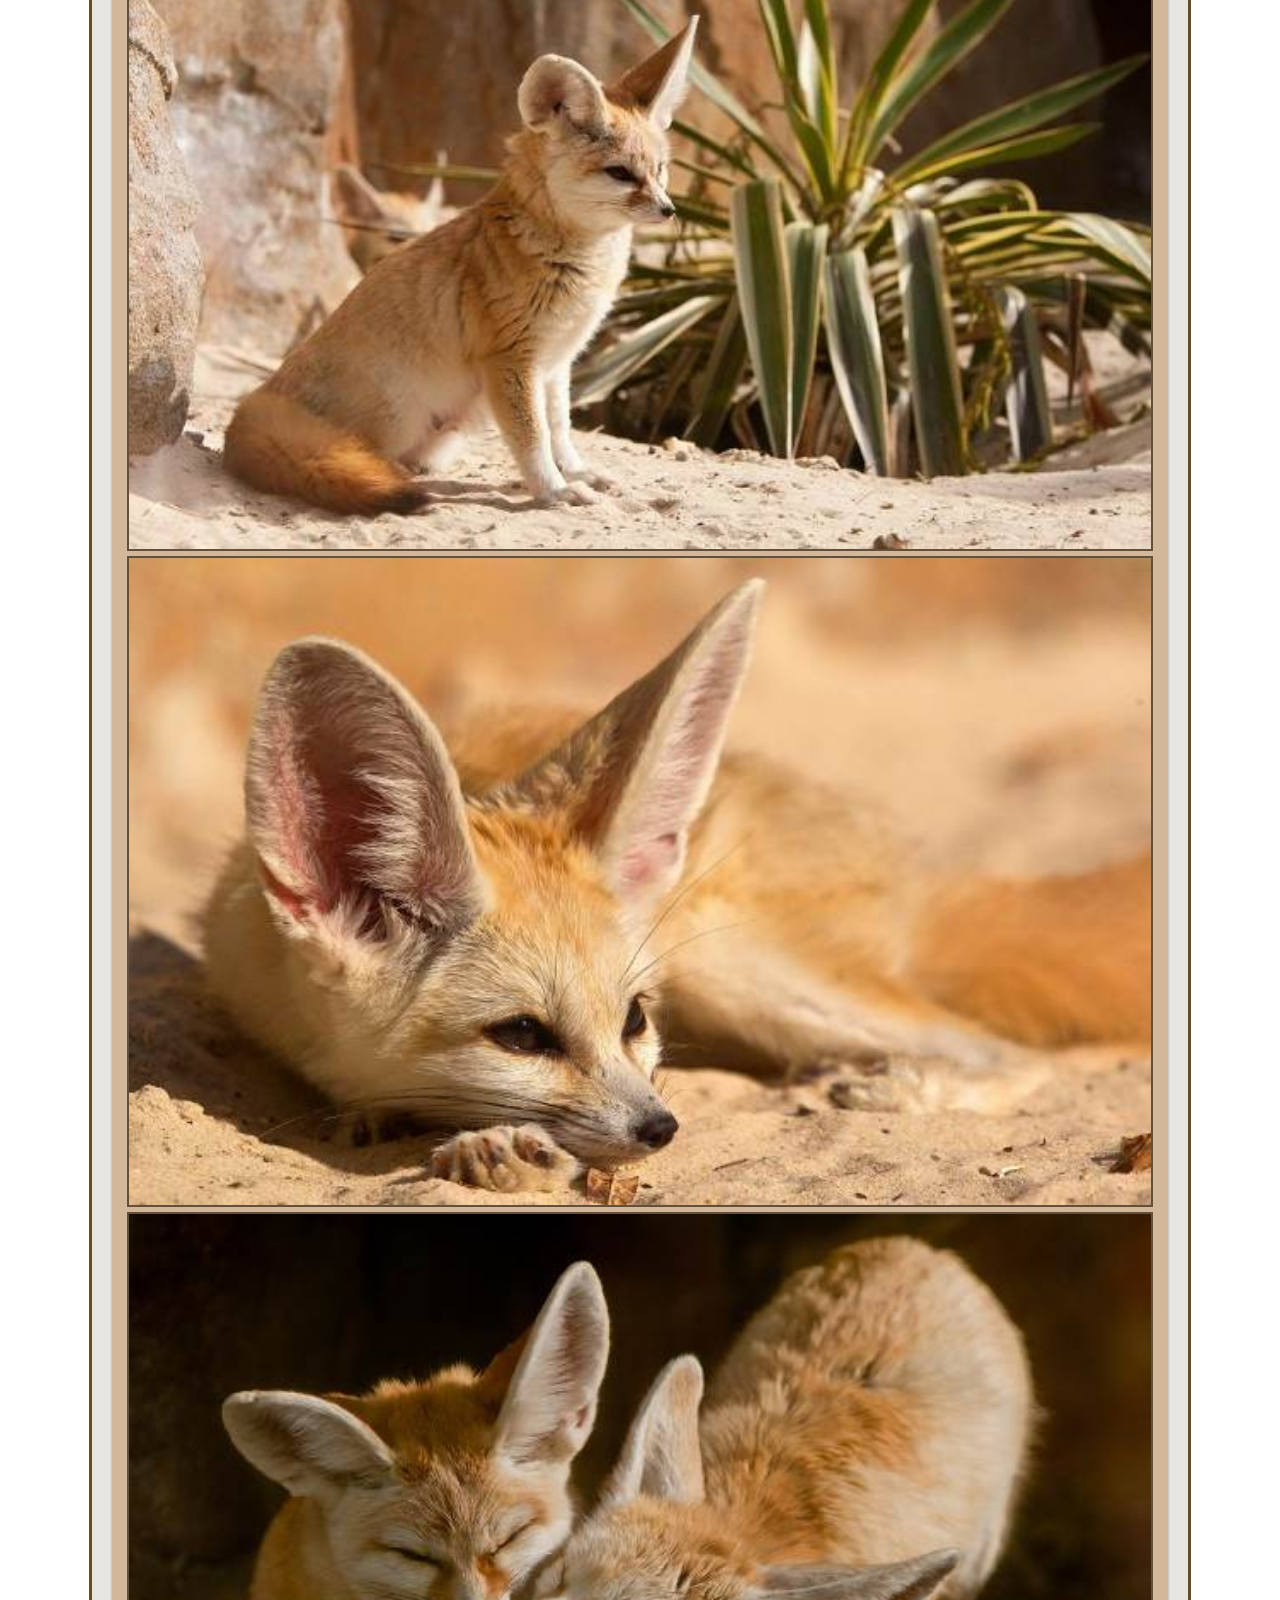
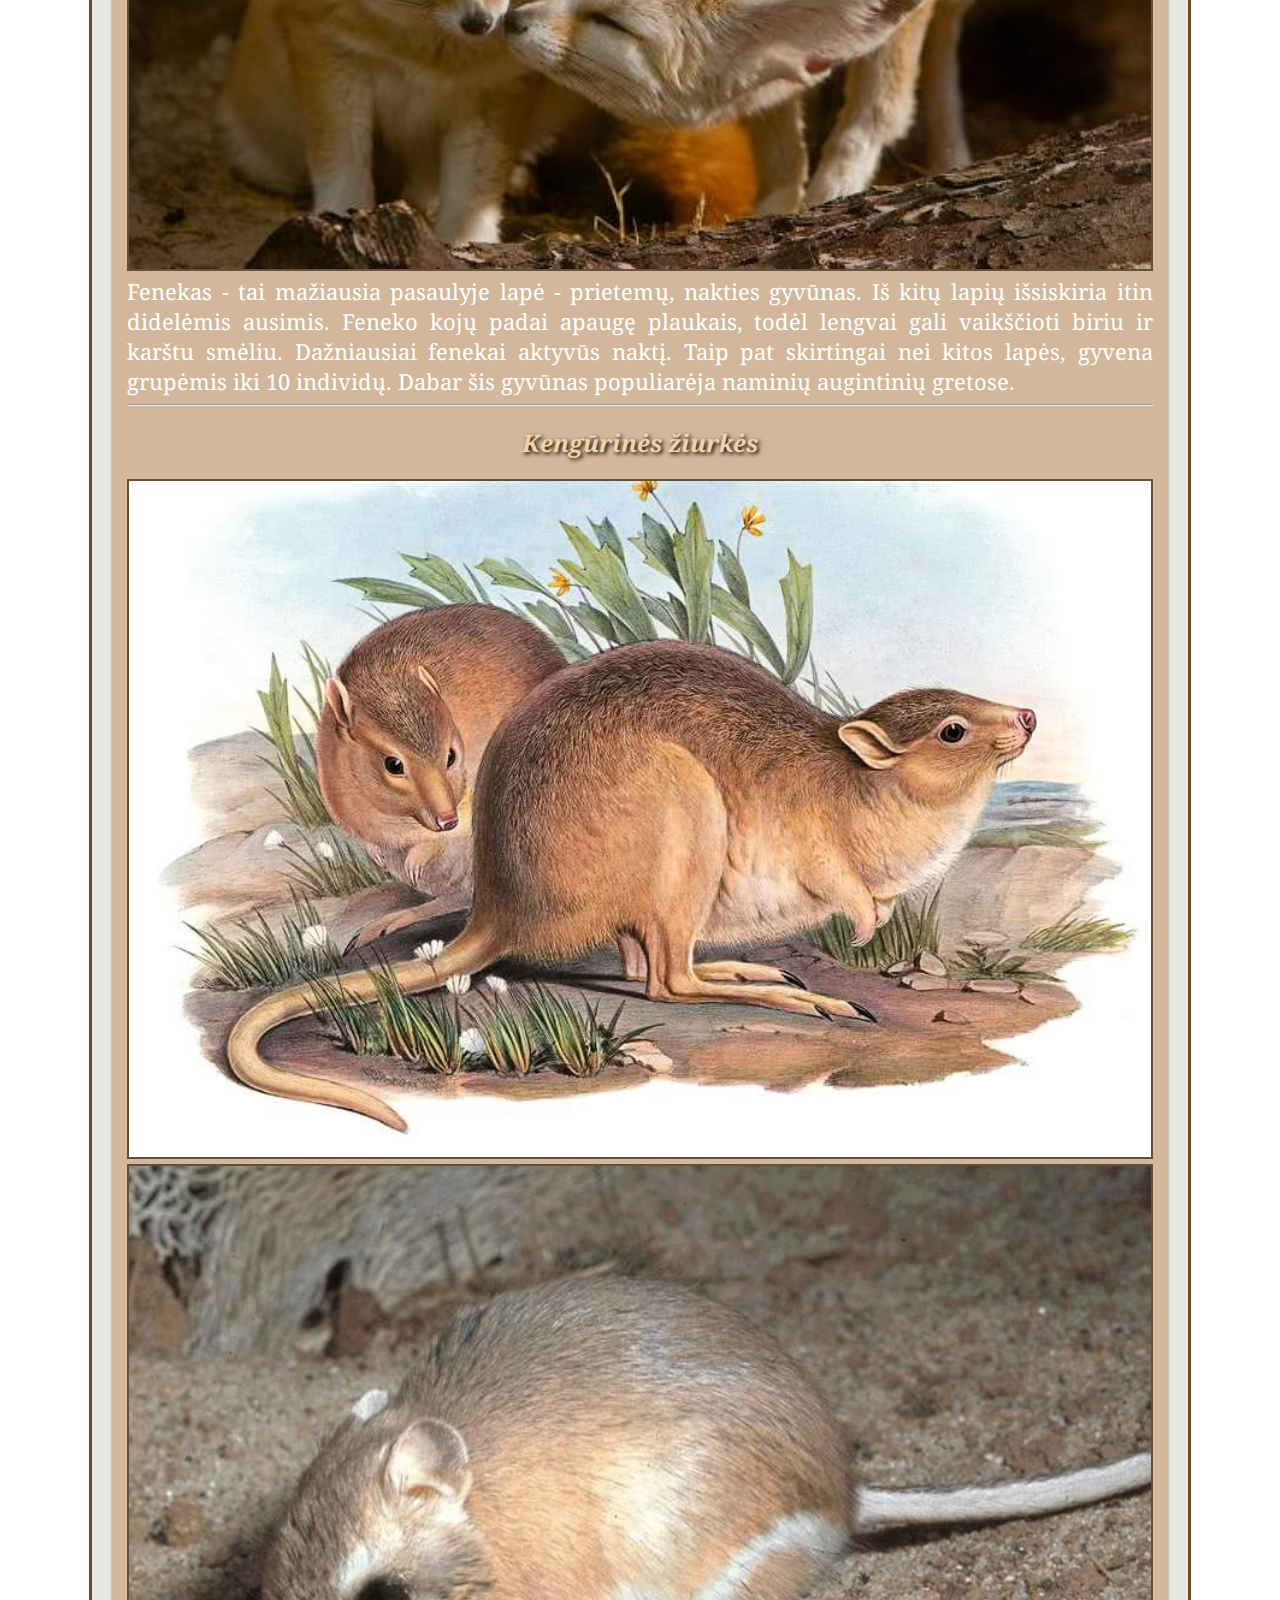
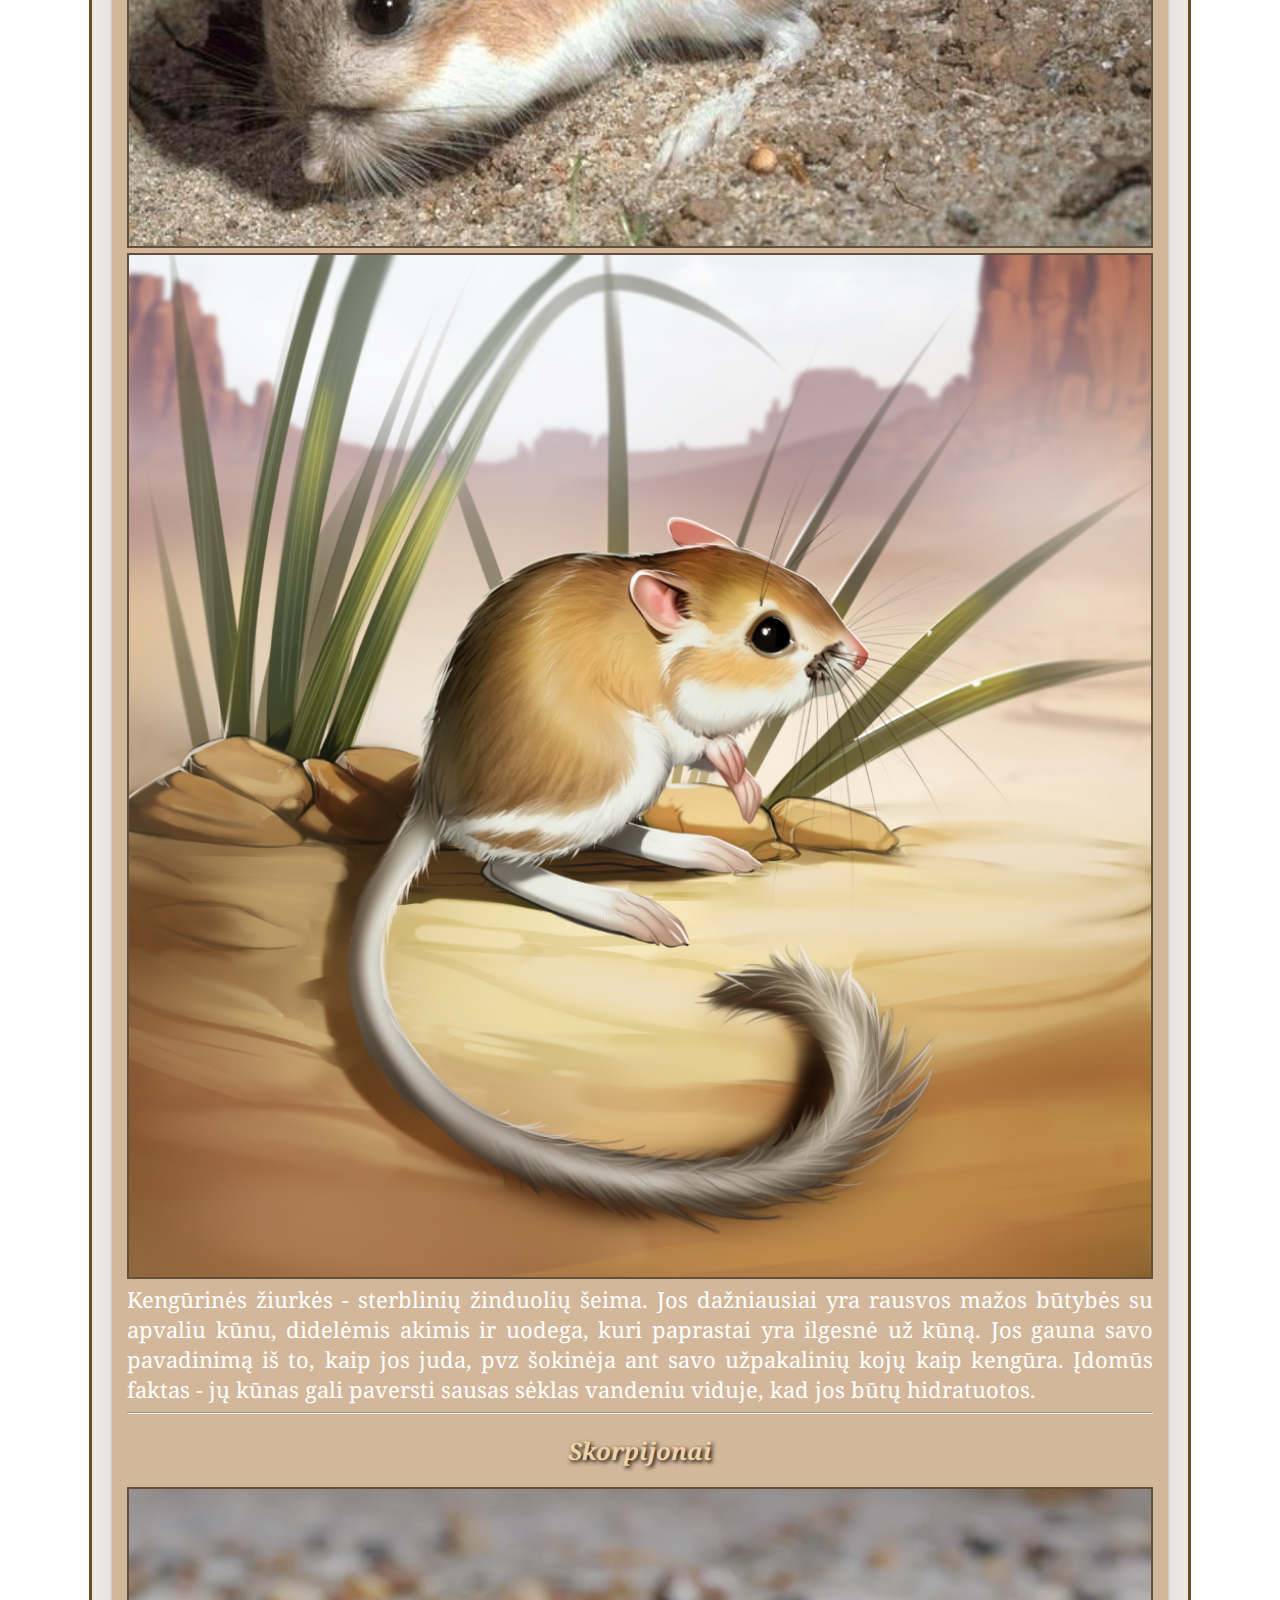
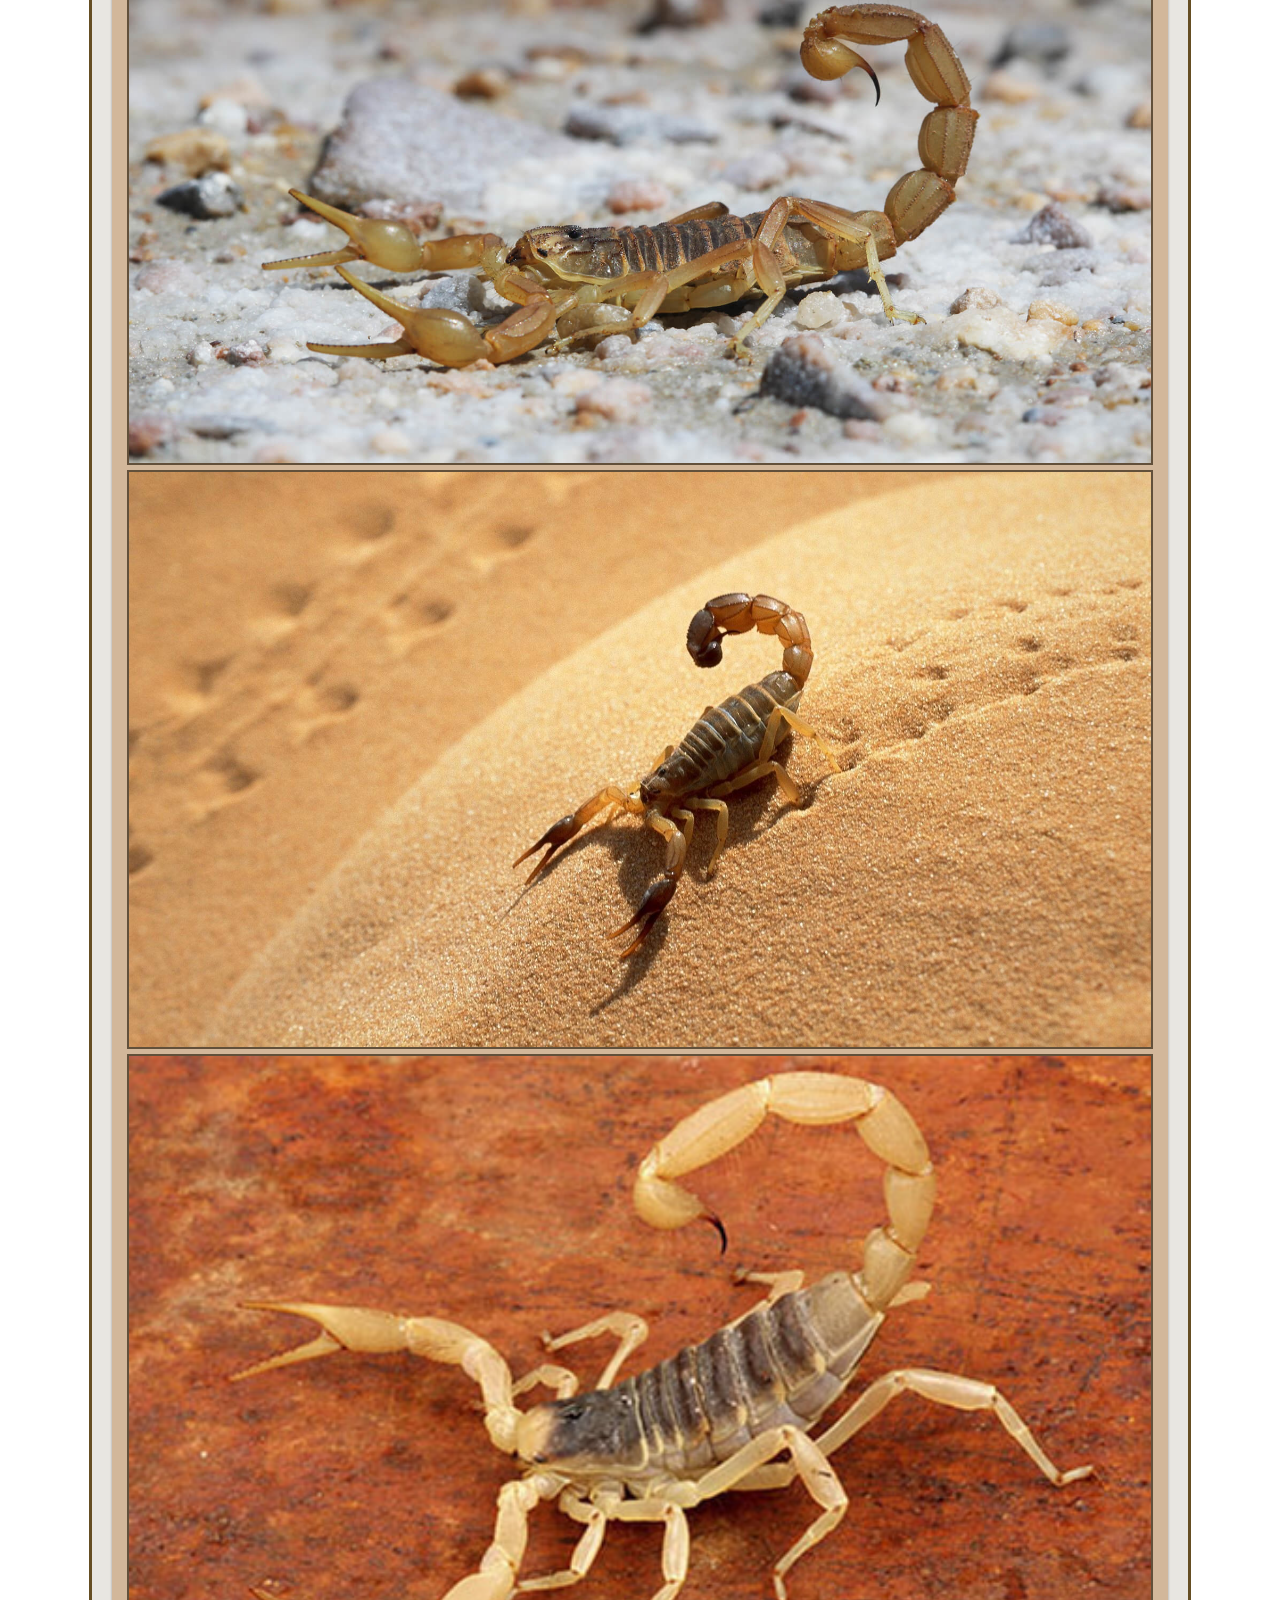
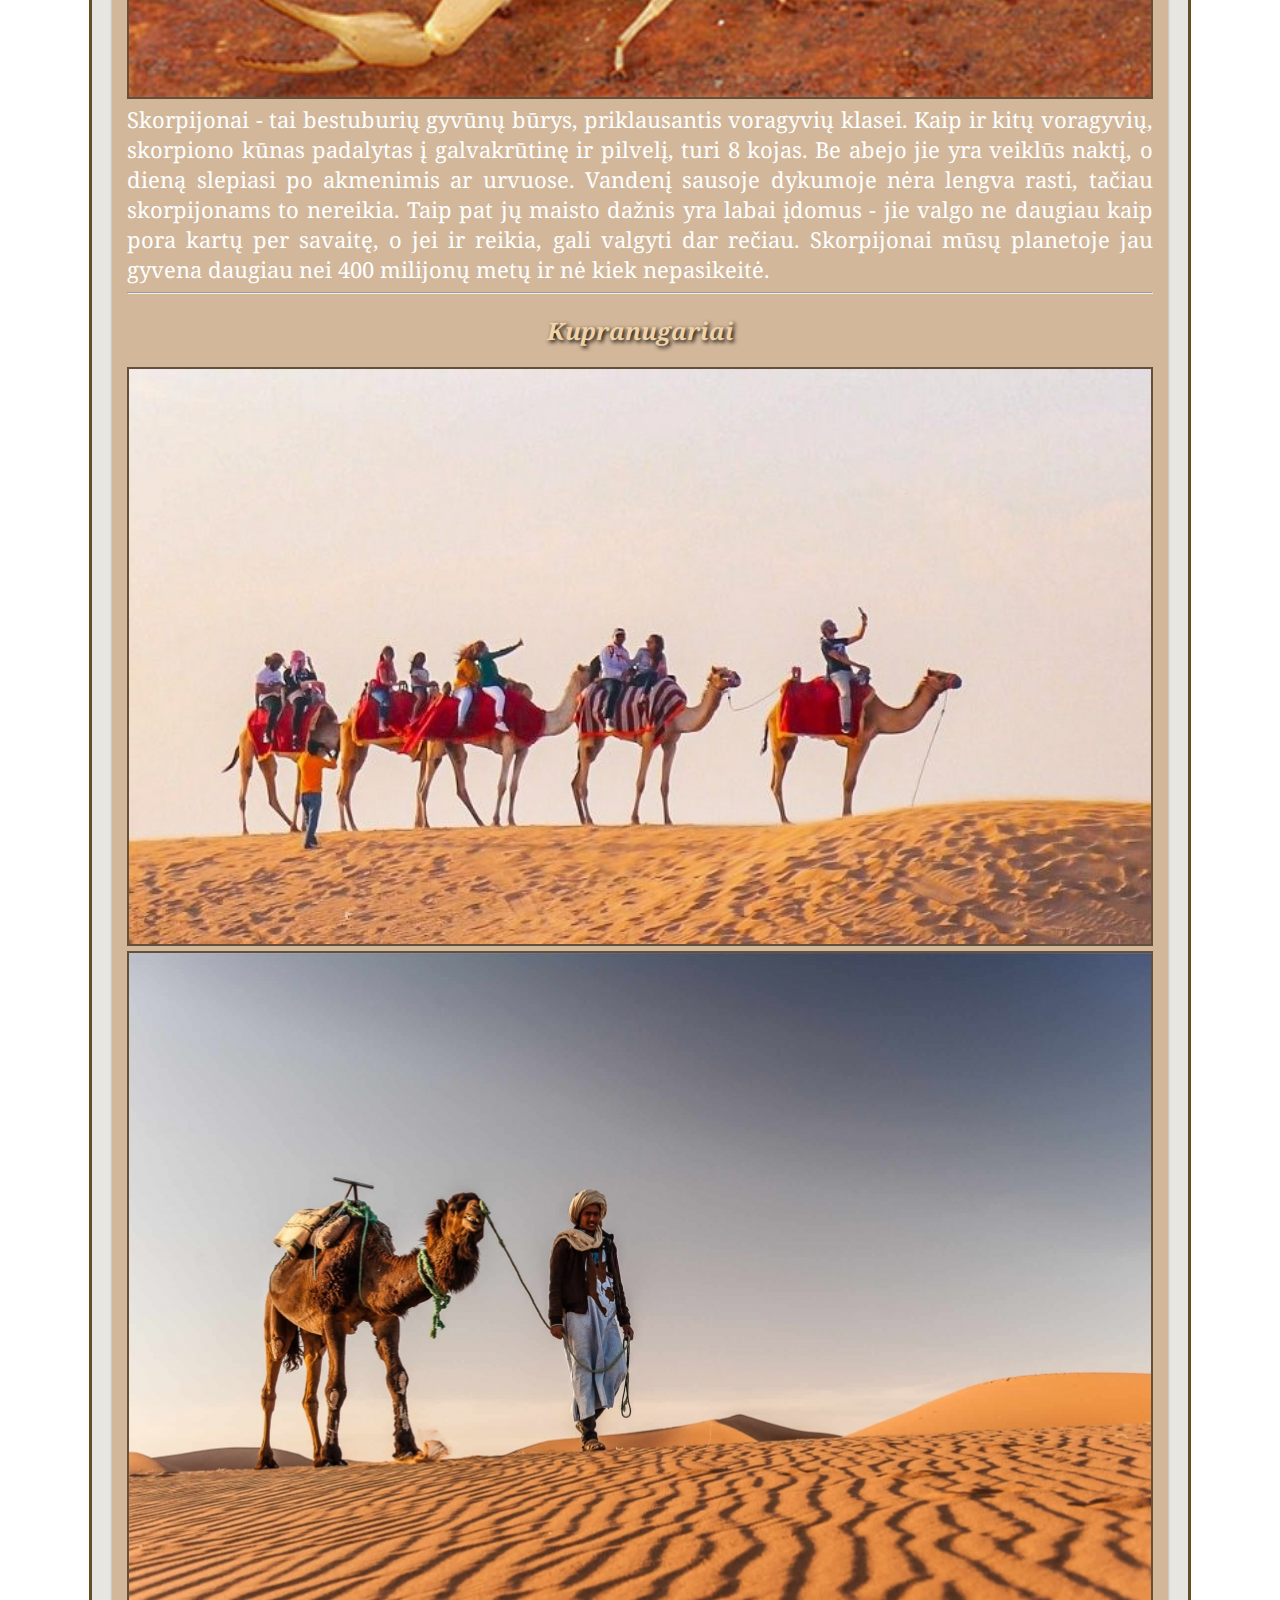
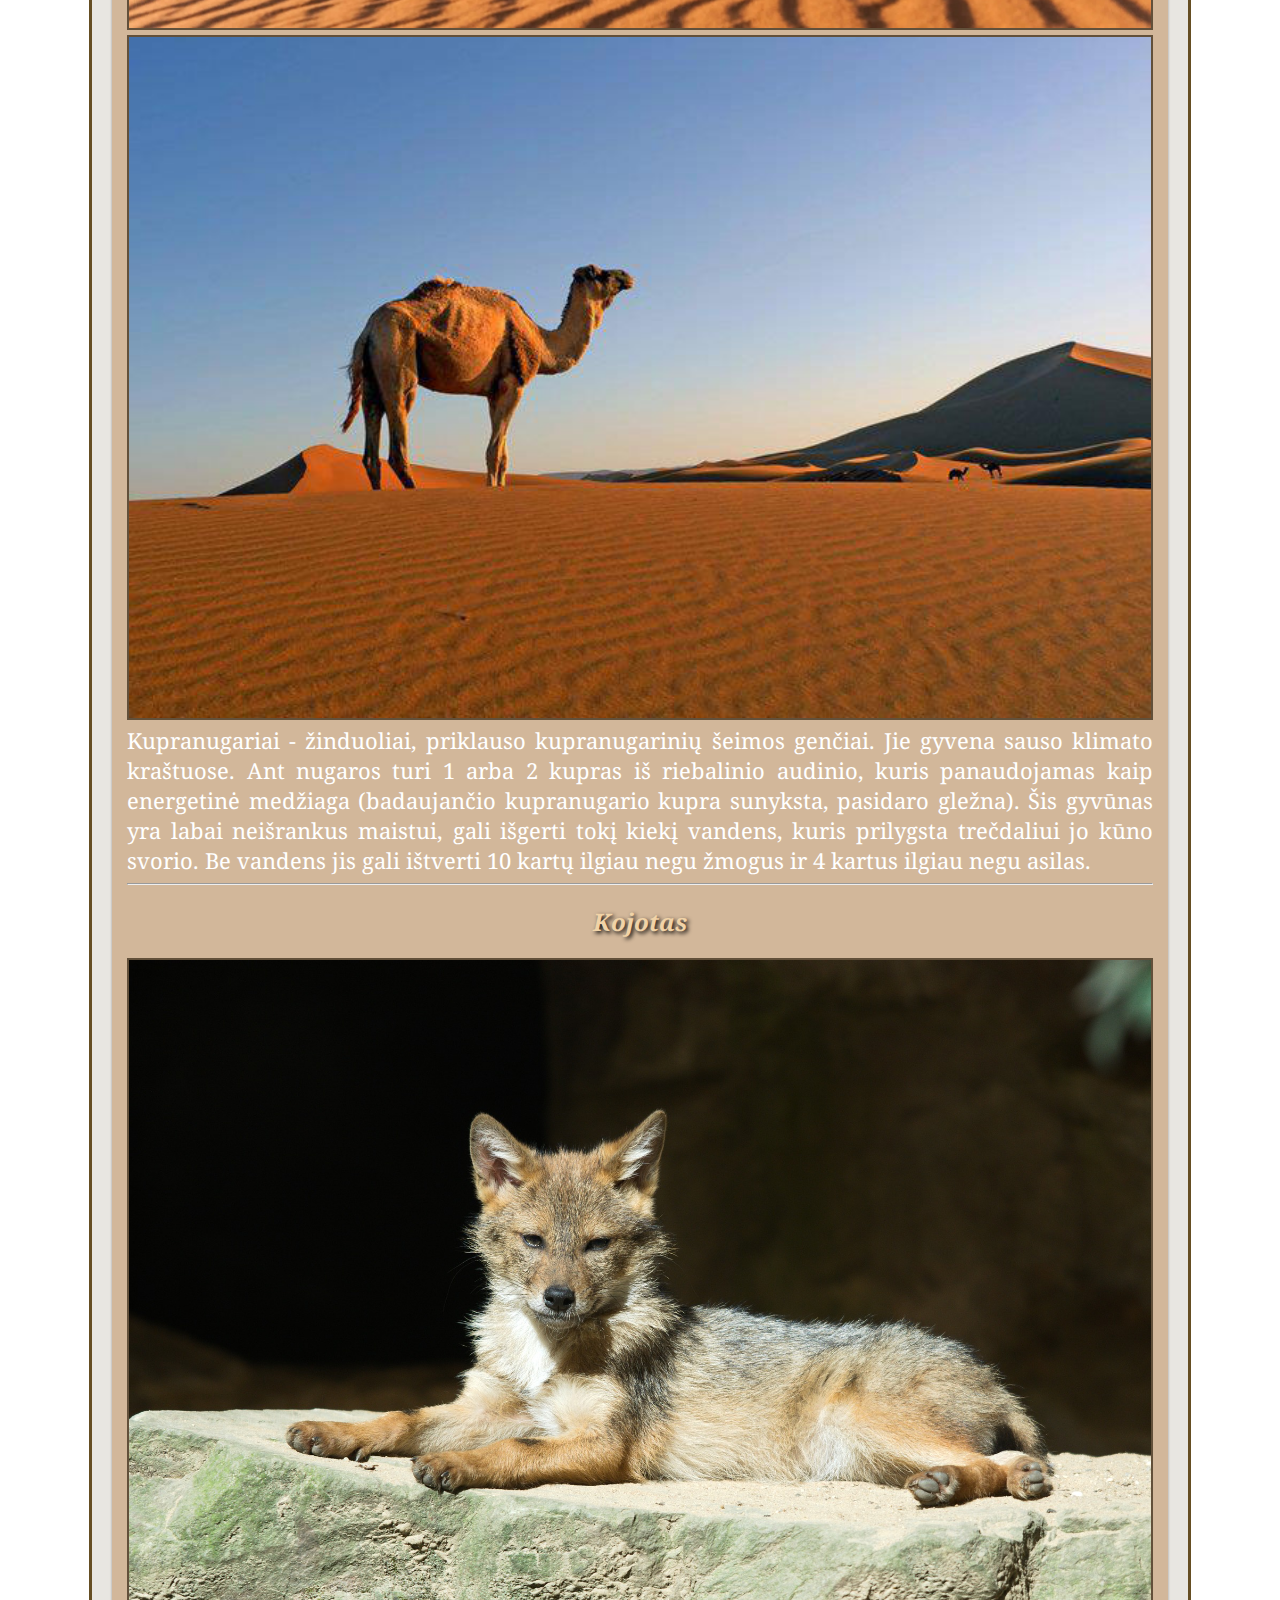
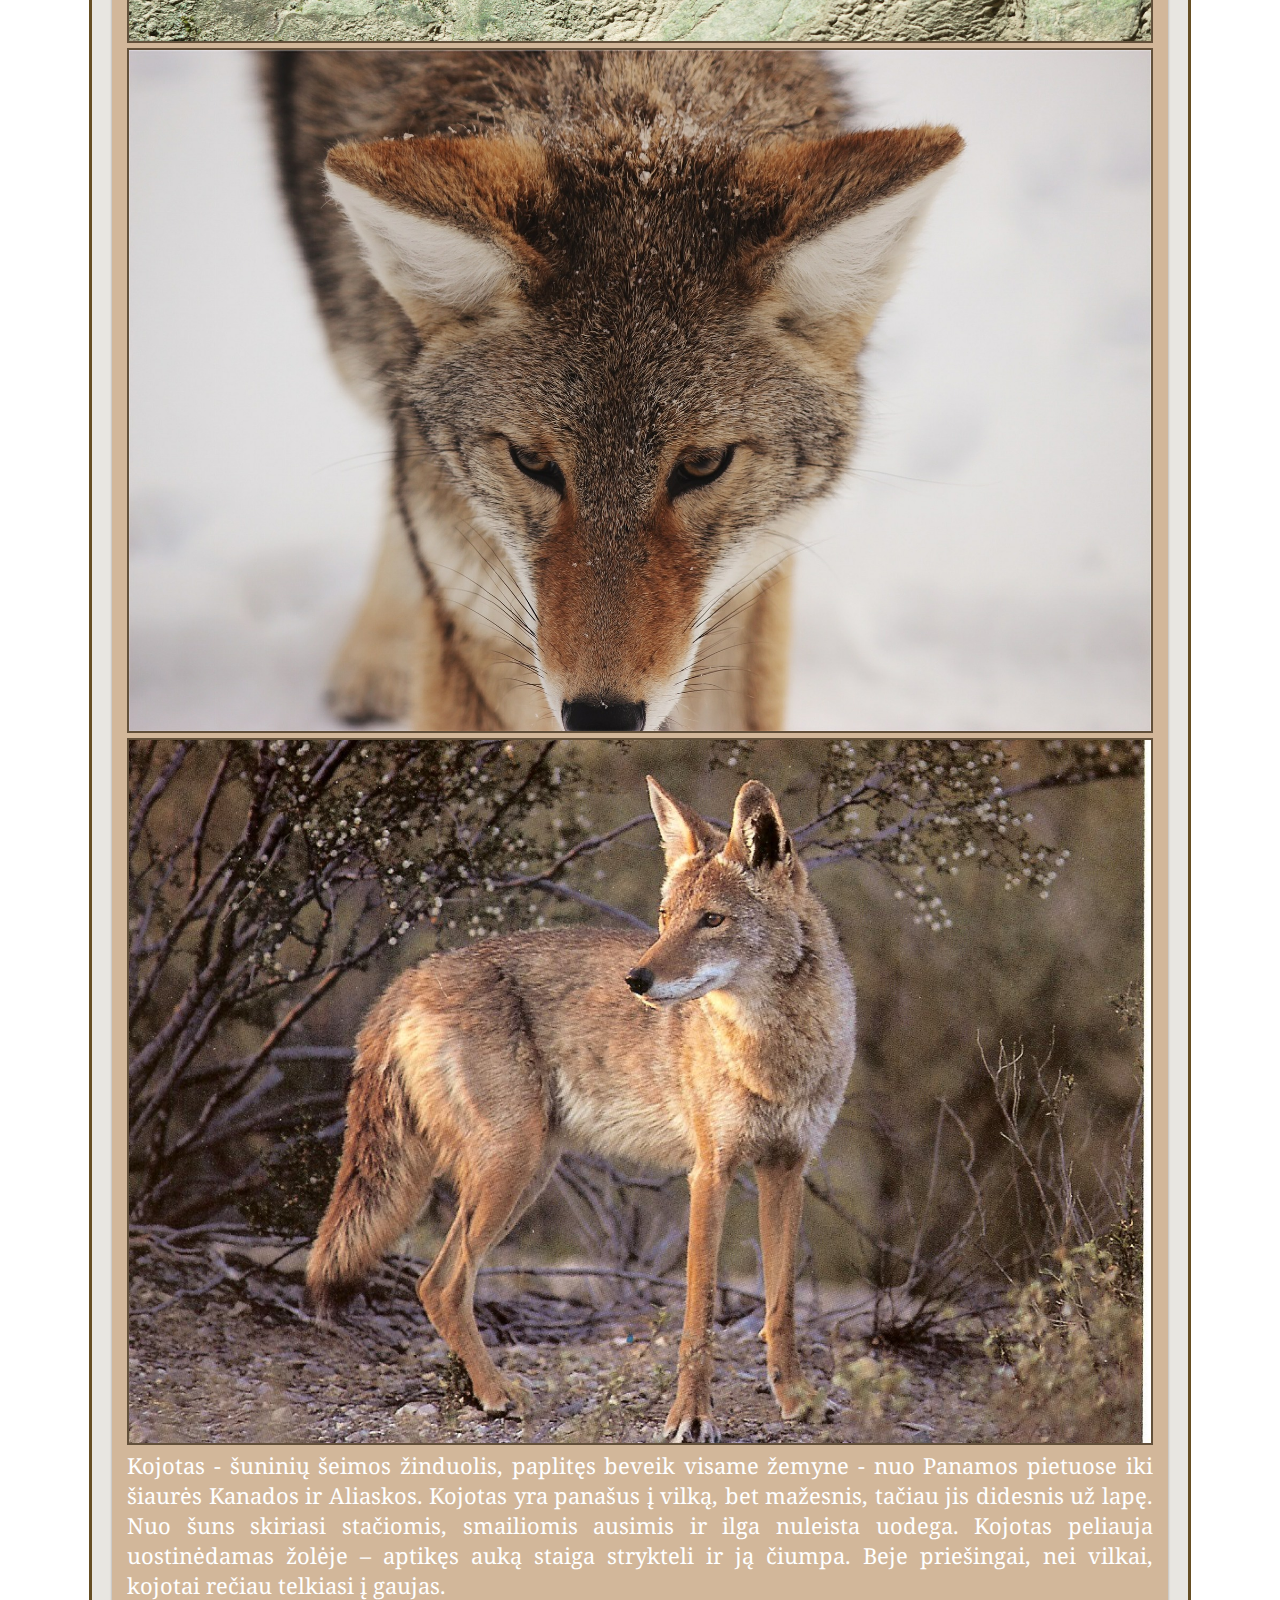
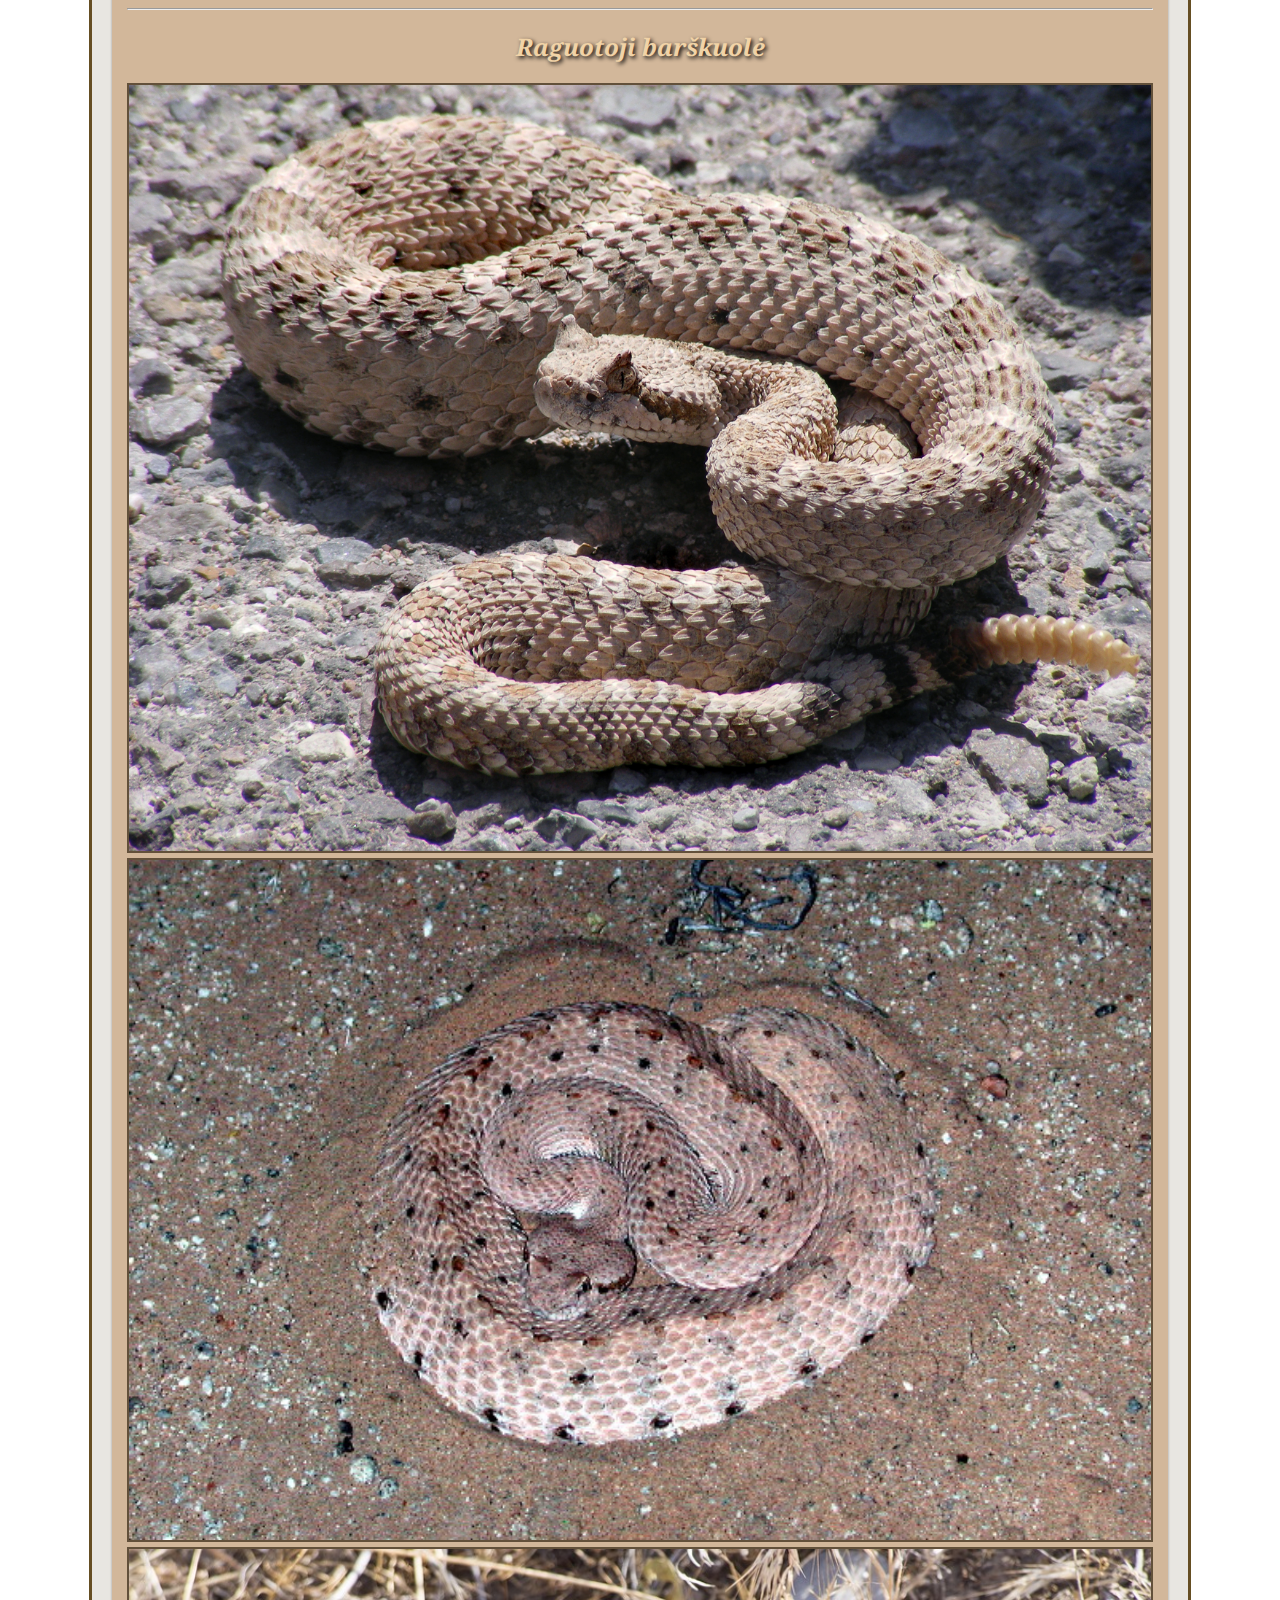
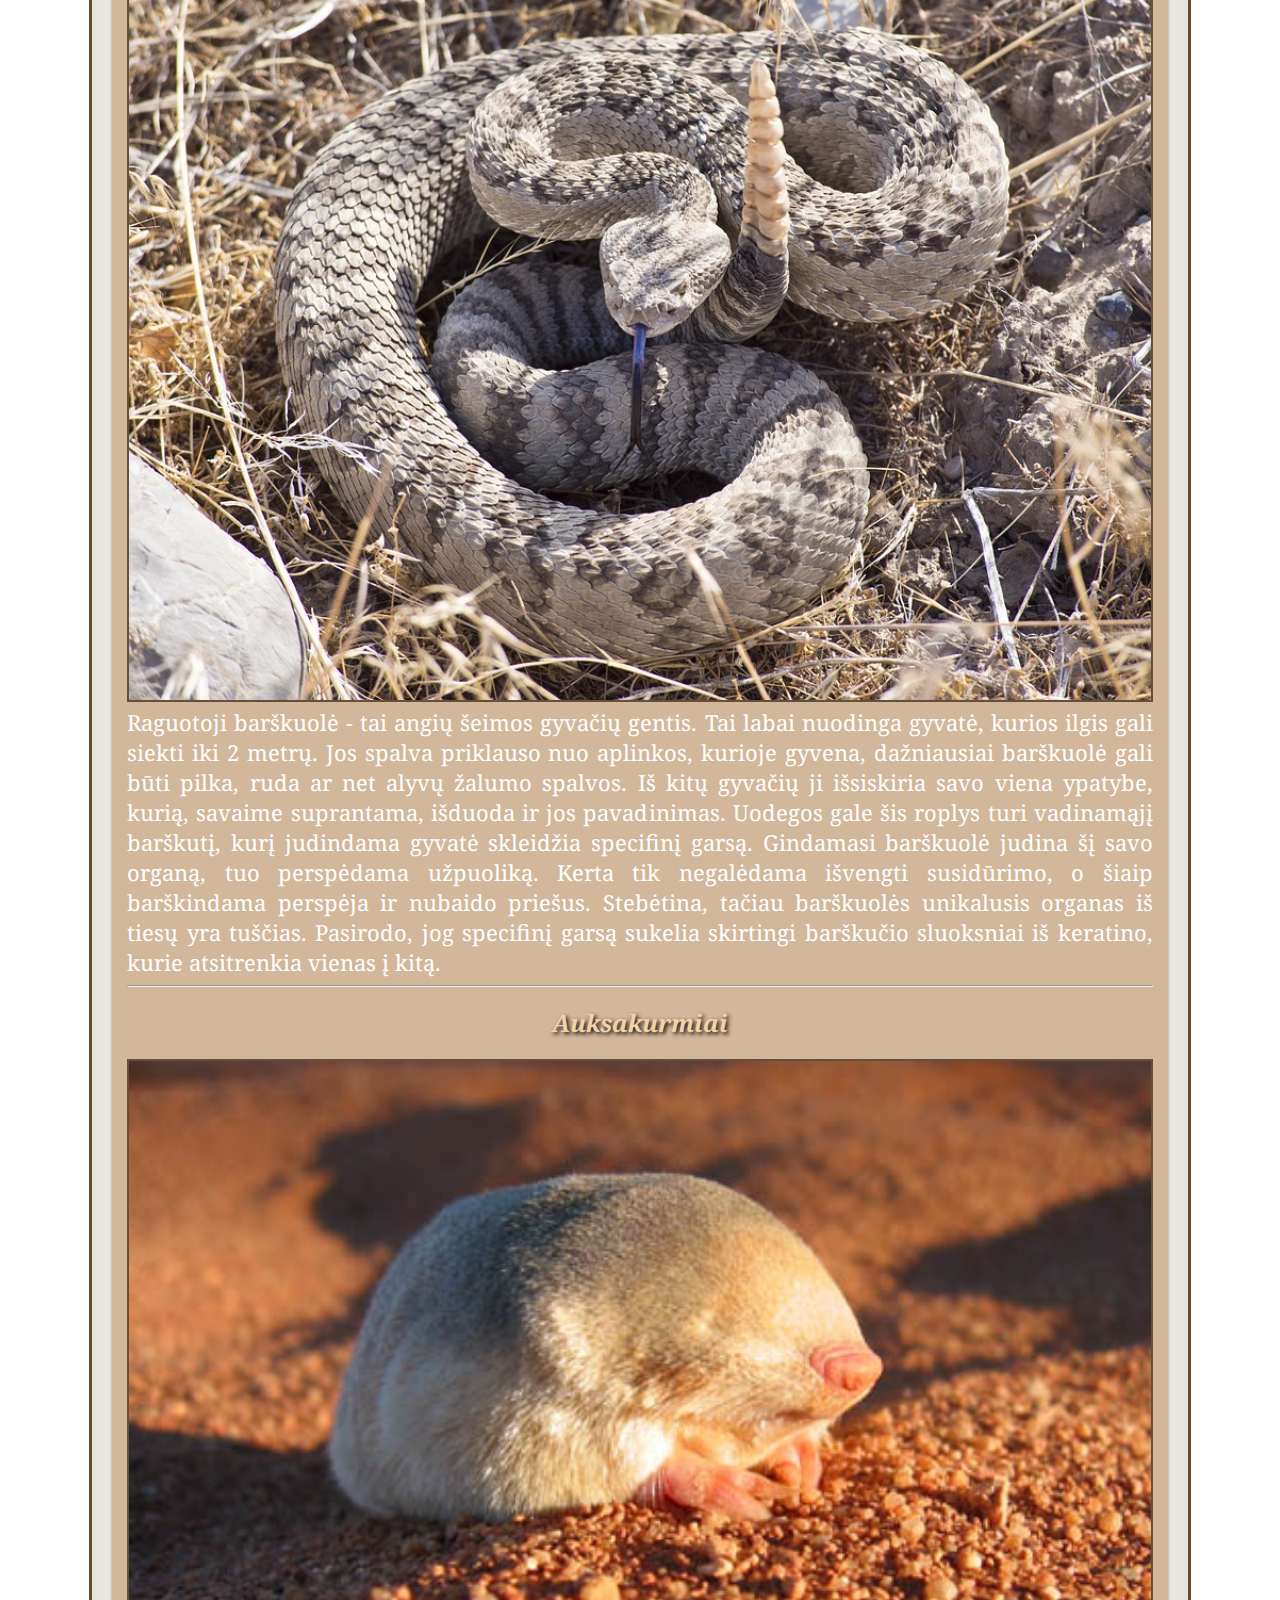
<file: gyvunija.html>
<!DOCTYPE html>
<html>
<head>
	<title>Kamile Jurgelevic</title>
	<meta charset="UTF-8">
	<meta name="viewport" content="width=device-width, initial-scale=1.0">
	<link rel="stylesheet" href="styles.css">
	<link href="https://fonts.googleapis.com/css2?family=Noto+Serif&display=swap" rel="stylesheet">
	<link rel="stylesheet" href="https://cdnjs.cloudflare.com/ajax/libs/font-awesome/4.7.0/css/font-awesome.min.css">
	<link rel="stylesheet" href="https://use.fontawesome.com/releases/v5.15.3/css/all.css" integrity="sha384-SZXxX4whJ79/gErwcOYf+zWLeJdY/qpuqC4cAa9rOGUstPomtqpuNWT9wdPEn2fk" crossorigin="anonymous">
</head>
<body>

	<div class="mainheader">
		<div class="title">
			<h1>Atogrąžų dykumų geografinė zona</h1>
		</div>
		<div class="camel">
			<img src="camelpaint.png" alt="camelpaint.png" width="150" height="150">
		</div>
	</div>
	
	<!--MENU HEADER-->
	<div class="header">
	 	<a href="index.html"><button class="button button2"><i class="fa fa-home"></i></button></a>
	  	<a href="ivadas.html"><button class="button button2">Įvadas</button></a>
		<a href="klimatas.html"><button class="button button2">Atogrąžų klimatas</button></a>
		<a href="paplitimas.html"><button class="button button2">Dykumų paplitimas</button></a>
		<a href="augmenija.html"><button class="button button2">Augmenijos</button></a>
		<a href="gyvunija.html"><button class="button button2">Gyvūnija</button></a>
		<a href="Gyventojai ir verslas.html"><button class="button button2">Gyventojai ir verslas</button></a>
	</div>

	<div class="main">
		<div class="row">

		 	<div class="col-3 menu">
		 			<h1>Atogražų dykumos gyvūnija</h1>
				<h2>Keletas pagrindinių gyvūnų:</h2>
				 <ul>
					<li><a href="#Fenekas">Fenekas</a></li>
					<li><a href="#Kengūrinės žiurkės">Kengūrinės žiurkės</a></li>
					<li><a href="#Skorpijonai">Skorpijonai</a></li>
					<li><a href="#Kupranugariai">Kupranugariai</a></li>
					<li><a href="#Kojotas">Kojotas</a></li>
					<li><a href="#Raguotoji barškuolė">Raguotoji barškuolė</a></li>
					<li><a href="#Auksakurmiai">Auksakurmiai</a></li>
					<li><a href="#Šarvuočių driežas">Šarvuočių driežas</a></li>
					<li><a href="#Afrikinė smiltpelė">Afrikinė smiltpelė</a></li>
					<li><a href="#Strutis">Strutis</a></li>
				  </ul>
		 	</div>

		 	<div class="col-9 table">
		 		 <h1 id="Gyvūnija">Gyvūnija</h1>
		 		 <h2>Kokie gyvūnai egzistuoja dykumose?</h2>
			<p> Kieviena dykuma turi vis skirtingus gyvūnus, tačiau turi ir bendrų, tad, kuo gi išsiskiria atogražų dykumos? Kadangi atogrąžų dykumos yra vieni karščiausių ir sausiausių planetos vietų, dykumose gyvenantiems gyvūnams labai svarbu turėti kuo žemesnę kūno temperatūrą ir išlaikyti kuo daugiau drėgmės. Pagrindiniai tenai tokie gyvenantys gyvūnai yra dykumų lapės, žiurkės, skorpijonai bei kupranugariai. Taip pat ir populiariausieji - kojotas, kengūrinės žiurkės, raguotoji barškuolė, auksakurmiai, "stenocara" vabalų rūšies mėšvabaliai, smiltpelės, stručiai ir t.t. </p><br><hr>

			<div class="gyvunai">
				<h2 id="Fenekas">Fenekas</h2>
			 		<div class="gyvunija ">
					  <a target="_blank" href="fennecfox.jpg">
					    <img src="fennecfox.jpg" alt="feneka"  width="425" height="400">
					  </a>
					</div>

					<div class="gyvunija">
					  <a target="_blank" href="fennecfox2.jpg">
					    <img src="fennecfox2.jpg" alt="feneka"  width="425" height="400">
					  </a>
					</div>

					<div class="gyvunija">
					  <a target="_blank" href="fennecfox3.jpg">
					    <img  src="fennecfox3.jpg" alt="feneka"  width="425" height="400">
					  </a>
					</div>
					<p class="responsive">Fenekas - tai mažiausia pasaulyje lapė - prietemų, nakties gyvūnas. Iš kitų lapių išsiskiria itin didelėmis ausimis. Feneko kojų padai apaugę plaukais, todėl lengvai gali vaikščioti biriu ir karštu smėliu. Dažniausiai fenekai aktyvūs naktį. Taip pat skirtingai nei kitos lapės, gyvena grupėmis iki 10 individų. Dabar šis gyvūnas populiarėja naminių augintinių gretose.</p><hr>
			</div>
			

			<div class="gyvunai">
				<h2 id="Kengūrinės žiurkės">Kengūrinės žiurkės</h2>
			 		<div class="gyvunija ">
					  <a target="_blank" href="kengurineziurke.jpg">
					    <img src="kengurineziurke.jpg" alt="kengurineziurke" width="425" height="400">
					  </a>
					</div>

					<div class="gyvunija">
					  <a target="_blank" href="kengurineziurke1.jpg">
					    <img src="kengurineziurke1.jpg" alt="kengurineziurke" width="425" height="400">
					  </a>
					</div>
					<div class="gyvunija ">
					  <a target="_blank" href="kengurineziurke2.jpg">
					    <img  src="kengurineziurke2.jpg" alt="kengurineziurke" width="425" height="400">
					  </a>
					</div>
					<p class="responsive">Kengūrinės žiurkės - sterblinių žinduolių šeima. Jos dažniausiai yra rausvos mažos būtybės su apvaliu kūnu, didelėmis akimis ir uodega, kuri paprastai yra ilgesnė už kūną. Jos gauna savo pavadinimą iš to, kaip jos juda, pvz šokinėja ant savo užpakalinių kojų kaip kengūra. Įdomūs faktas - jų kūnas gali paversti sausas sėklas vandeniu viduje, kad jos būtų hidratuotos.</p><hr>
			</div>

			<div class="gyvunai">
				<h2 id="Skorpijonai">Skorpijonai</h2>
			 		<div class="gyvunija ">
					  <a target="_blank" href="skorpijonas.jpg">
					    <img src="skorpijonas.jpg" alt="skorpijonas" width="425" height="400">
					  </a>
					</div>

					<div class="gyvunija">
					  <a target="_blank" href="skorpijonas1.jpg">
					    <img src="skorpijonas1.jpg" alt="skorpijonas" width="425" height="400">
					  </a>
					</div>

					<div class="gyvunija ">
					  <a target="_blank" href="skorpijonas2.jpg">
					    <img  src="skorpijonas2.jpg" alt="skorpijonas" width="425" height="400">
					  </a>
					</div>
					<p class="responsive">Skorpijonai - tai bestuburių gyvūnų būrys, priklausantis voragyvių klasei. Kaip ir kitų voragyvių, skorpiono kūnas padalytas į galvakrūtinę ir pilvelį, turi 8 kojas. Be abejo jie yra veiklūs naktį, o dieną slepiasi po akmenimis ar urvuose. Vandenį sausoje dykumoje nėra lengva rasti, tačiau skorpijonams to nereikia. Taip pat jų maisto dažnis yra labai įdomus - jie valgo ne daugiau kaip pora kartų per savaitę, o jei ir reikia, gali valgyti dar rečiau. Skorpijonai mūsų planetoje jau gyvena daugiau nei 400 milijonų metų ir nė kiek nepasikeitė.</p><hr> 
			</div>

				<div class="gyvunai">
				<h2 id="Kupranugariai">Kupranugariai</h2>
			 		<div class="gyvunija ">
					  <a target="_blank" href="kupranugaris.jpg">
					    <img src="kupranugaris.jpg" alt="kupranugaris" width="425" height="400">
					  </a>
					</div>

					<div class="gyvunija">
					  <a target="_blank" href="kupranugaris1.jpg">
					    <img src="kupranugaris1.jpg" alt="kupranugaris" width="425" height="400">
					  </a>
					</div>

					<div class="gyvunija ">
					  <a target="_blank" href="kupranugaris2.jpg">
					    <img  src="kupranugaris2.jpg" alt="kupranugaris" width="425" height="400">
					  </a>
					</div>
					<p class="responsive">Kupranugariai - žinduoliai, priklauso kupranugarinių šeimos genčiai. Jie gyvena sauso klimato kraštuose. Ant nugaros turi 1 arba 2 kupras iš riebalinio audinio, kuris panaudojamas kaip energetinė medžiaga (badaujančio kupranugario kupra sunyksta, pasidaro gležna). Šis gyvūnas yra labai neišrankus maistui, gali išgerti tokį kiekį vandens, kuris prilygsta trečdaliui jo kūno svorio. Be vandens jis gali ištverti 10 kartų ilgiau negu žmogus ir 4 kartus ilgiau negu asilas.</p><hr>
			</div>

				<div class="gyvunai">
				<h2 id="Kojotas">Kojotas</h2>
			 		<div class="gyvunija ">
					  <a target="_blank" href="kojota.jpg">
					    <img src="kojota.jpg" alt="kojota">
					  </a>
					</div>

					<div class="gyvunija">
					  <a target="_blank" href="kojota1.jpg">
					    <img src="kojota1.jpg" alt="kojota">
					  </a>
					</div>

					<div class="gyvunija ">
					  <a target="_blank" href="kojota2.jpg">
					    <img  src="kojota2.jpg" alt="kojota">
					  </a>
					</div>
					<p class="responsive">Kojotas - šuninių šeimos žinduolis, paplitęs beveik visame žemyne - nuo Panamos pietuose iki šiaurės Kanados ir Aliaskos. Kojotas yra panašus į vilką, bet mažesnis, tačiau jis didesnis už lapę. Nuo šuns skiriasi stačiomis, smailiomis ausimis ir ilga nuleista uodega. Kojotas peliauja uostinėdamas žolėje – aptikęs auką staiga strykteli ir ją čiumpa. Beje priešingai, nei vilkai, kojotai rečiau telkiasi į gaujas.</p> <hr>
			</div>


			<div class="gyvunai">
				<h2 id="Raguotoji barškuolė">Raguotoji barškuolė</h2>
			 		<div class="gyvunija ">
					  <a target="_blank" href="barskuole.jpg">
					    <img src="barskuole.jpg" alt="barskuole" width="425" height="400">
					  </a>
					</div>

					<div class="gyvunija">
					  <a target="_blank" href="barskuole1.jpg">
					    <img src="barskuole1.jpg" alt="barskuole" width="425" height="400">
					  </a>
					</div>

					<div class="gyvunija ">
					  <a target="_blank" href="barskuole2.jpg">
					    <img  src="barskuole2.jpg" alt="barskuole" width="425" height="400">
					  </a>
					</div>
					<p class="responsive">Raguotoji barškuolė - tai angių šeimos gyvačių gentis. Tai labai nuodinga gyvatė, kurios ilgis gali siekti iki 2 metrų. Jos spalva priklauso nuo aplinkos, kurioje gyvena, dažniausiai barškuolė gali būti pilka, ruda ar net alyvų žalumo spalvos. Iš kitų gyvačių ji išsiskiria savo viena ypatybe, kurią, savaime suprantama, išduoda ir jos pavadinimas. Uodegos gale šis roplys turi vadinamąjį barškutį, kurį judindama gyvatė skleidžia specifinį garsą. Gindamasi barškuolė judina šį savo organą, tuo perspėdama užpuoliką. Kerta tik negalėdama išvengti susidūrimo, o šiaip barškindama perspėja ir nubaido priešus. Stebėtina, tačiau barškuolės unikalusis organas iš tiesų yra tuščias. Pasirodo, jog specifinį garsą sukelia skirtingi barškučio sluoksniai iš keratino, kurie atsitrenkia vienas į kitą.</p><hr>
			</div>


			<div class="gyvunai">
				<h2 id="Auksakurmiai">Auksakurmiai</h2>
			 		<div class="gyvunija ">
					  <a target="_blank" href="auksakurmiai.jpg">
					    <img src="auksakurmiai.jpg" alt="auksakurmiai" width="425" height="400">
					  </a>
					</div>

					<div class="gyvunija">
					  <a target="_blank" href="auksakurmiai1.jpg">
					    <img src="auksakurmiai1.jpg" alt="auksakurmiai" width="425" height="400">
					  </a>
					</div>

					<div class="gyvunija ">
					  <a target="_blank" href="auksakurmiai2.jpg">
					    <img  src="auksakurmiai2.jpg" alt="auksakurmiai" width="425" height="400">
					  </a>
					</div>
					<p class="responsive">Auksakurmiai - tai vabzdžiaėdžių būrio žinduolių šeima. Labiausiai paplitę Afrikoje, į pietus nuo Sacharos. Jų kūno ilgis 7-24 cm, uodegos neturi. Akys redukuotos. Taip pat jų galūnės yra trumpos, priekinių 1 ar 2 pirštai su ilgais ir plačiais nagais, kuriais auksakurmiai rausia žemę. Jie yra apaugę trumpais tankiais metalo blizgesio plaukais. Panašūs į kurmius bei prisitaikę gyventi po žemę.</p><hr> 
			</div>

			<div class="gyvunai">
				<h2 id="Šarvuočių driežas">Šarvuočių driežas</h2>
			 		<div class="gyvunija ">
					  <a target="_blank" href="armadillo.jpg">
					    <img src="armadillo.jpg" alt="armadillo" width="425" height="400">
					  </a>
					</div>

					<div class="gyvunija">
					  <a target="_blank" href="armadillo1.jpg">
					    <img src="armadillo1.jpg" alt="armadillo" width="425" height="400">
					  </a>
					</div>

					<div class="gyvunija ">
					  <a target="_blank" href="armadillo2.jpg">
					    <img  src="armadillo2.jpg" alt="armadillo" width="425" height="400">
					  </a>
					</div>
					<p class="responsive">Šarvuočių driežas - tai dygliuotasis driežas. Dėl savo dygliuotos išorės ir unikalių gynybinių ginklų driežas gali būti vienas gražiausių gamtos roplių. Šie driežai turi aštrius šarvus primenančius bruožus palei kūną, taip pat yra žinomi, kaip susirangėliai, kai jaučiasi grėsmingi. Tačiau šie įspūdingi įmontuoti šarvai nėra vienintelė žavinga šarvuočių driežo savybė. Šarvuočiai driežai slepiasi didelėse šeimos grupėse tarp uolų plyšių Pietų Afrikos dykumoje, kad apsaugotų save nuo šiurkščių šios srities elementų ir plėšrūnų. Jie mėgsta degintis saulėje ir yra viena iš nedaugelio roplių rūšių, kurios nesidaugina dėdami kiaušinius. Be to, šiems vabzdžių valgytojams išgyventi reikia nedaug, juos yra gana lengva sugauti ir jie atrodo kaip maži drakonai, todėl daugelis jų netgi laikomi naminiais gyvūnais.</p><hr>

			<div class="gyvunai">
				<h2 id="Afrikinė smiltpelė">Afrikinė smiltepelė</h2>
			 		<div class="gyvunija ">
					  <a target="_blank" href="smiltpele.jpg">
					    <img src="smiltpele.jpg" alt="smiltpele" width="425" height="380">
					  </a>
					</div>

					<div class="gyvunija">
					  <a target="_blank" href="smiltpele1.jpg">
					    <img src="smiltpele1.jpg" alt="smiltepele" width="425" height="380">
					  </a>
					</div>

					<div class="gyvunija ">
					  <a target="_blank" href="smiltpele2.jpg">
					    <img  src="smiltpele2.jpg" alt="smiltpele" width="425" height="380">
					  </a>
					</div>
					<p class="responsive">Afrikinė smiltpelė - pelinių šeimos gražikų gentis. Jos kailis minkštas, nugara geltona, smėlio spalvos, šonai šviesesni, pilvas baltas. Turi apsauginius akių vokus. Jos kūnas 5-7 cm ilgio, o uodega maždaug sudaro 75 proc. kūno ilgio. Letenų pagalvėlės pilkos, uodega apaugusi retais plaukais. Taip pat ši graužikė labai mėgsta slėpti maistą.</p><hr>
			</div>

			<div class="gyvunai">
				<h2 id="Strutis">Strutis</h2>
			 		<div class="gyvunija">
					  <a target="_blank" href="strutis.jpg">
					    <img src="strutis.jpg" alt="strutis" width="425" height="400">
					  </a>
					</div>

					<div class="gyvunija">
					  <a target="_blank" href="strutis1.jpg">
					    <img src="strutis1.jpg" alt="strutis" width="425" height="400">
					  </a>
					</div>

					<div class="gyvunija ">
					  <a target="_blank" href="strutis2.jpg">
					    <img  src="strutis2.jpg" alt="strutis" width="425" height="400">
					  </a>
					</div>
					<p class="responsive">Strutis - strutinių paukščių būrio gentis. Stambus, neskraidantis paukštis, turi stiprias kojas su 3 arba 2 pirštais. Taip pat turi ir plunksnas šonuose, tačiau dėl savo puošnių plunksnų stručiai buvo labai naikinami. Ant krūtinės yra raginė trynė, kuria kadaise turėjo ir dinozaurai. Dažniausiai gyvena mažomis grupėmis: patinas ir keletas patelių. Stručiai minta įvairiais augalais ir jų sėklomis, o kietą maistą sutrina skrandyje esantys praryti akmenys, jų žarnynas yra labai ilgas, taip pat gamtoje stručiai yra pusiau klajokliai, ieškodami žolės ir kito augalinio maisto, jie nukeliauja gana toli.</p><hr>
					<a href="#Gyvūnija"><button class="button button3"><i class="fas fa-arrow-alt-circle-up"></i></button></a>
			</div>
		 	</div>
		</div>
	</div>

	  <!-- FOOTER -->
	<div class="footer">
		<hr class="new5">
			&copy; Kamilė Jurgelevič, 2021-03-18
	</div>
</body>
</html>
</file>
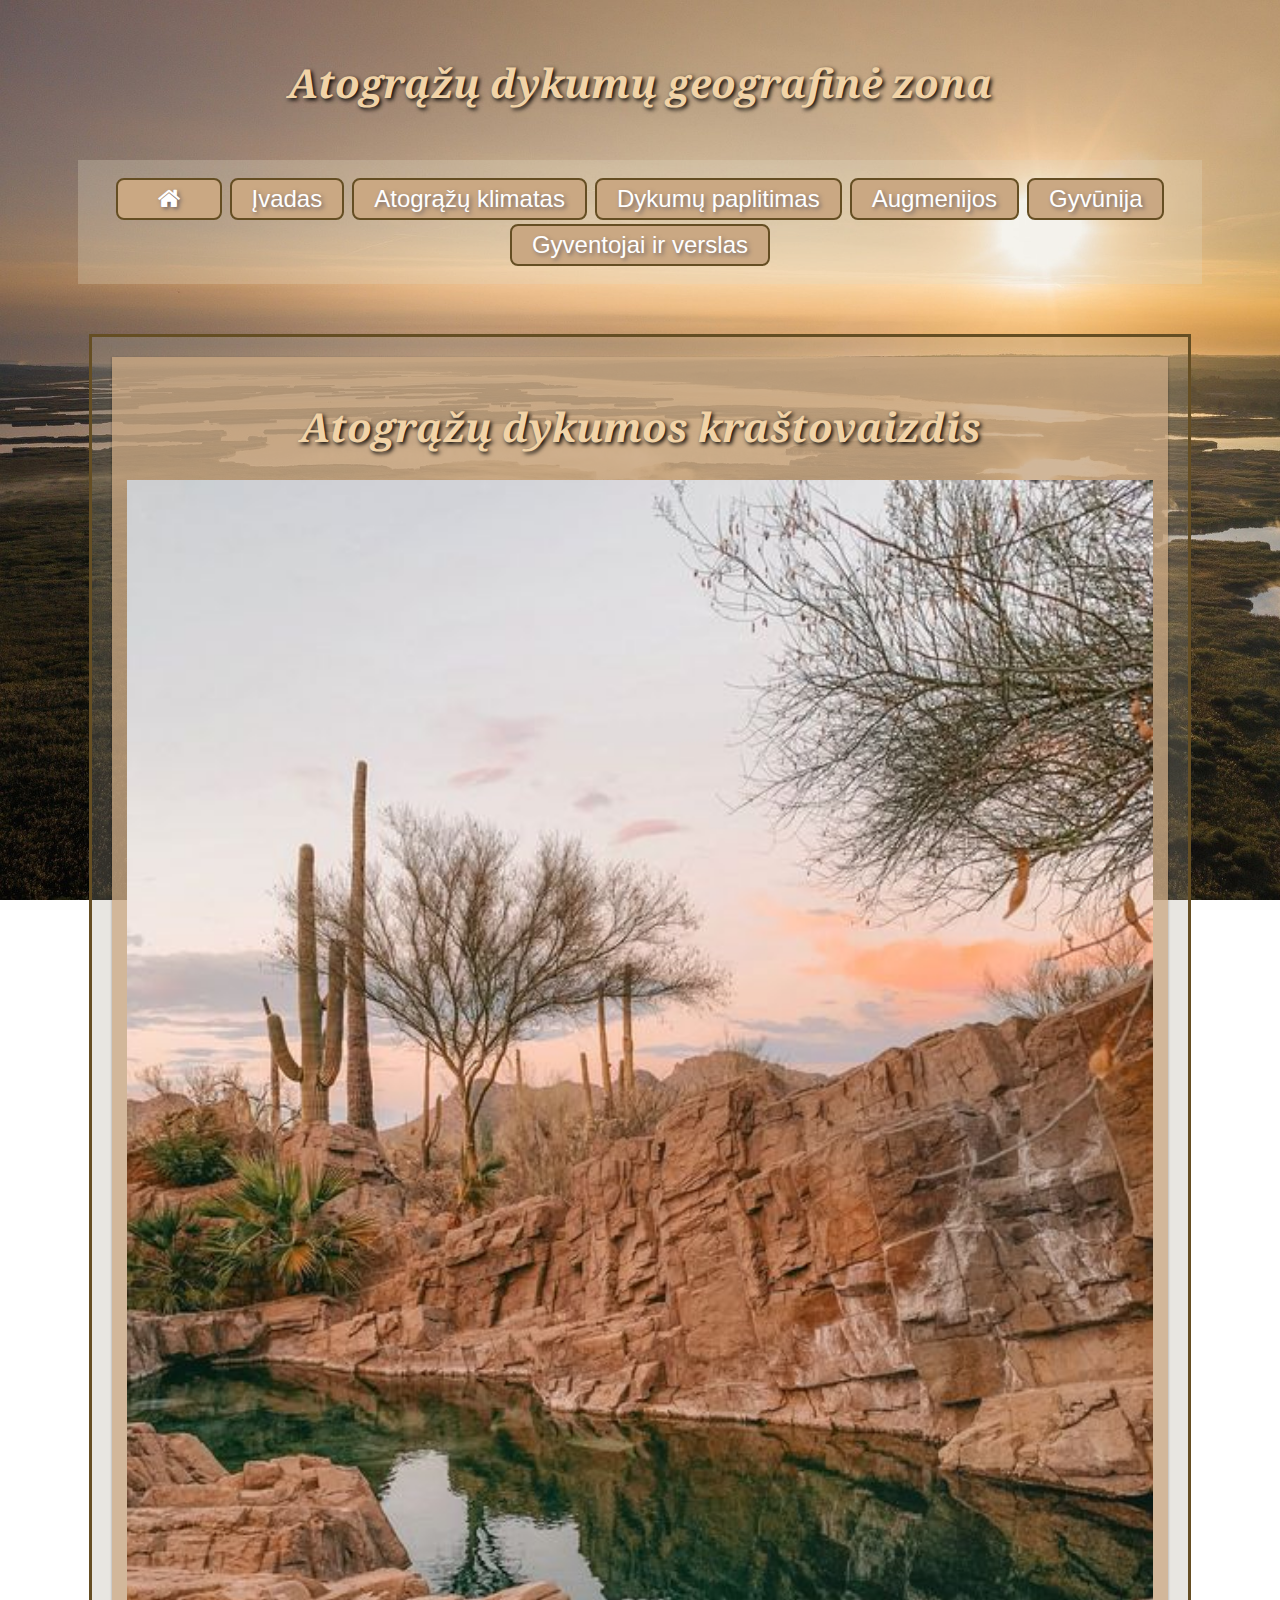
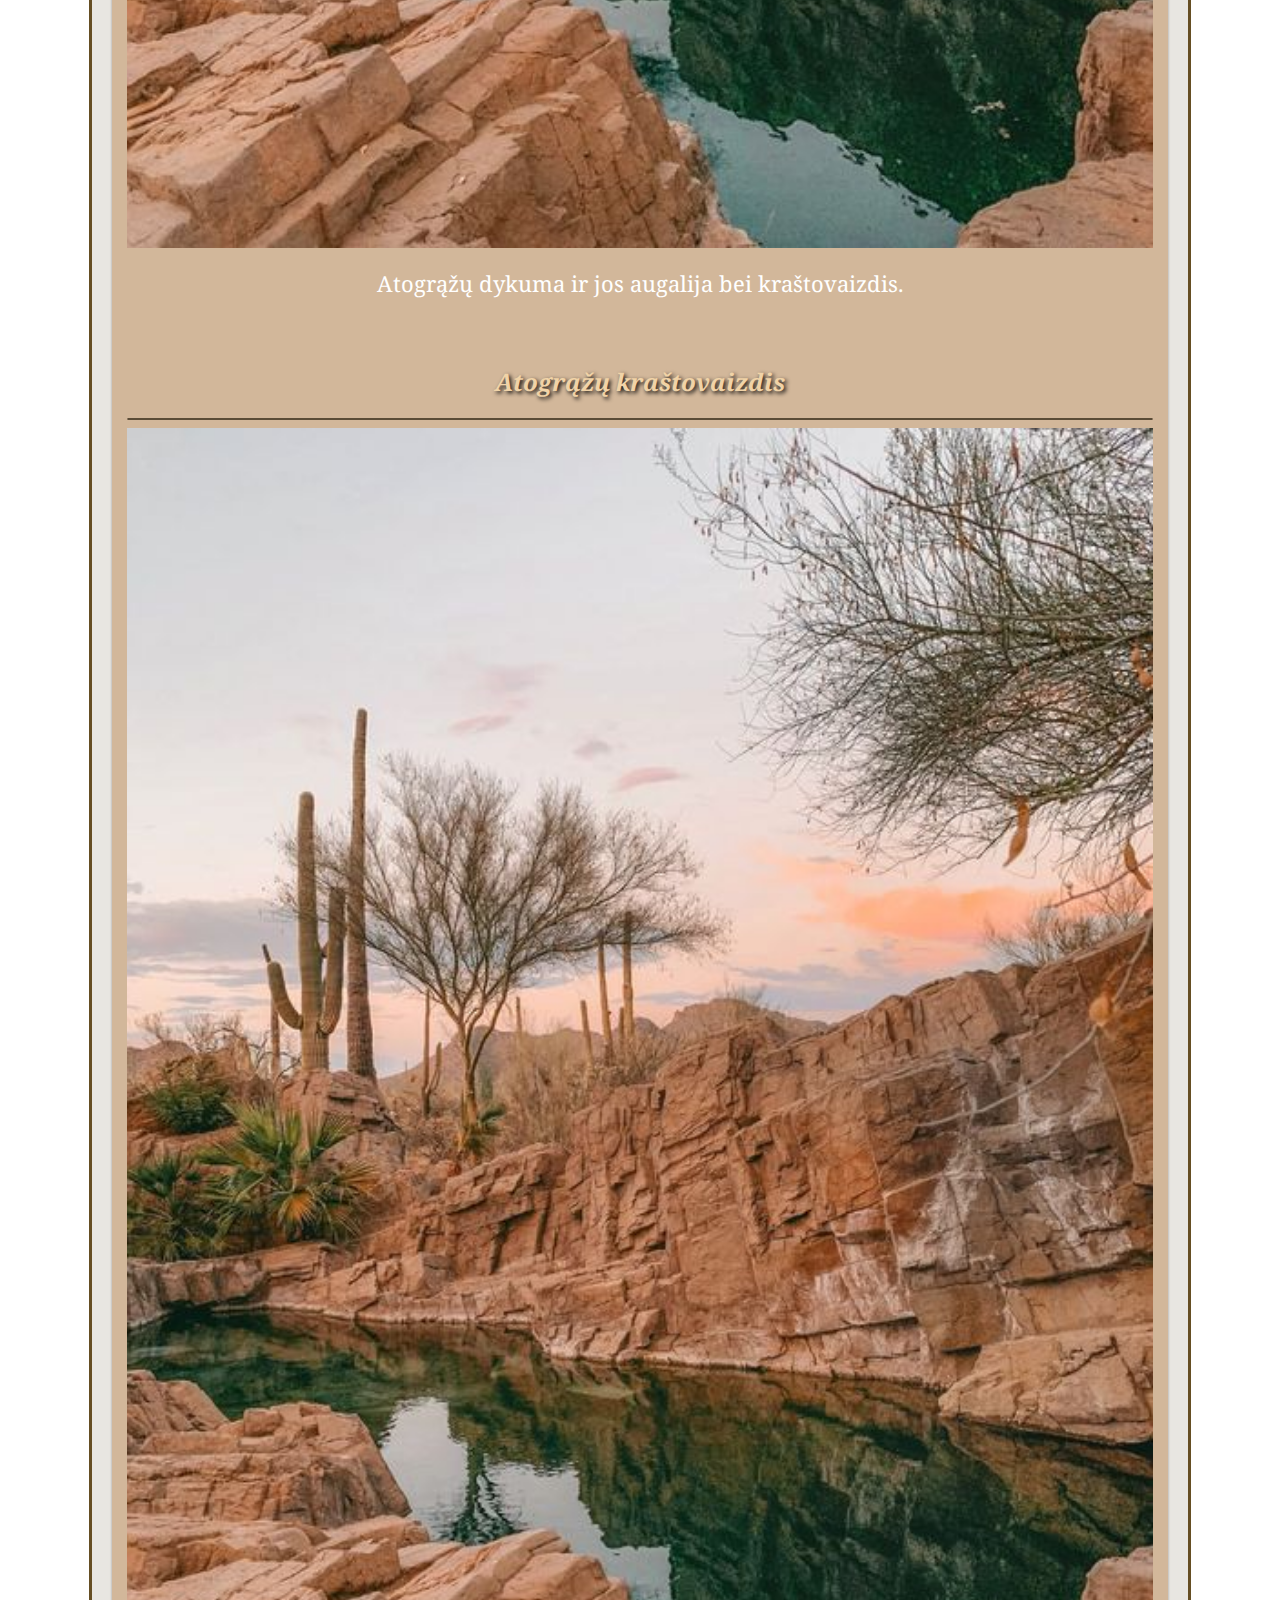
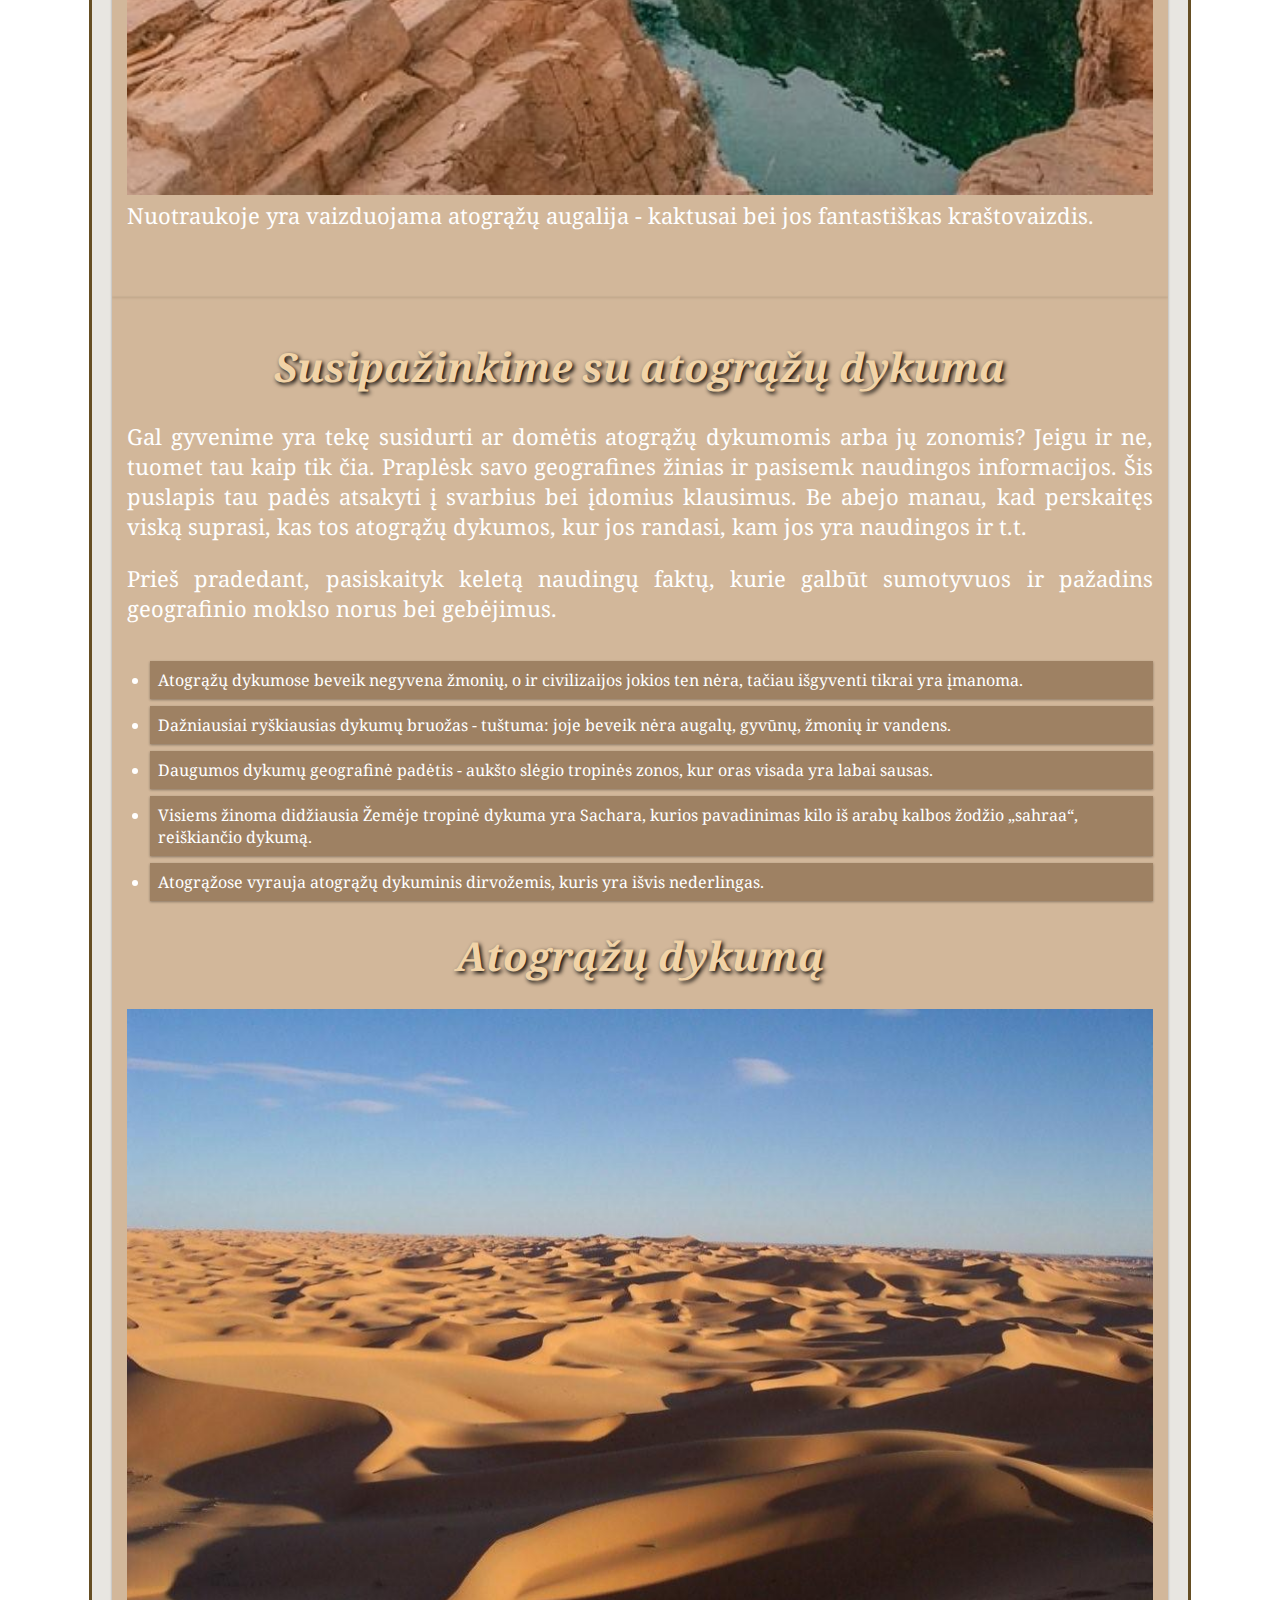
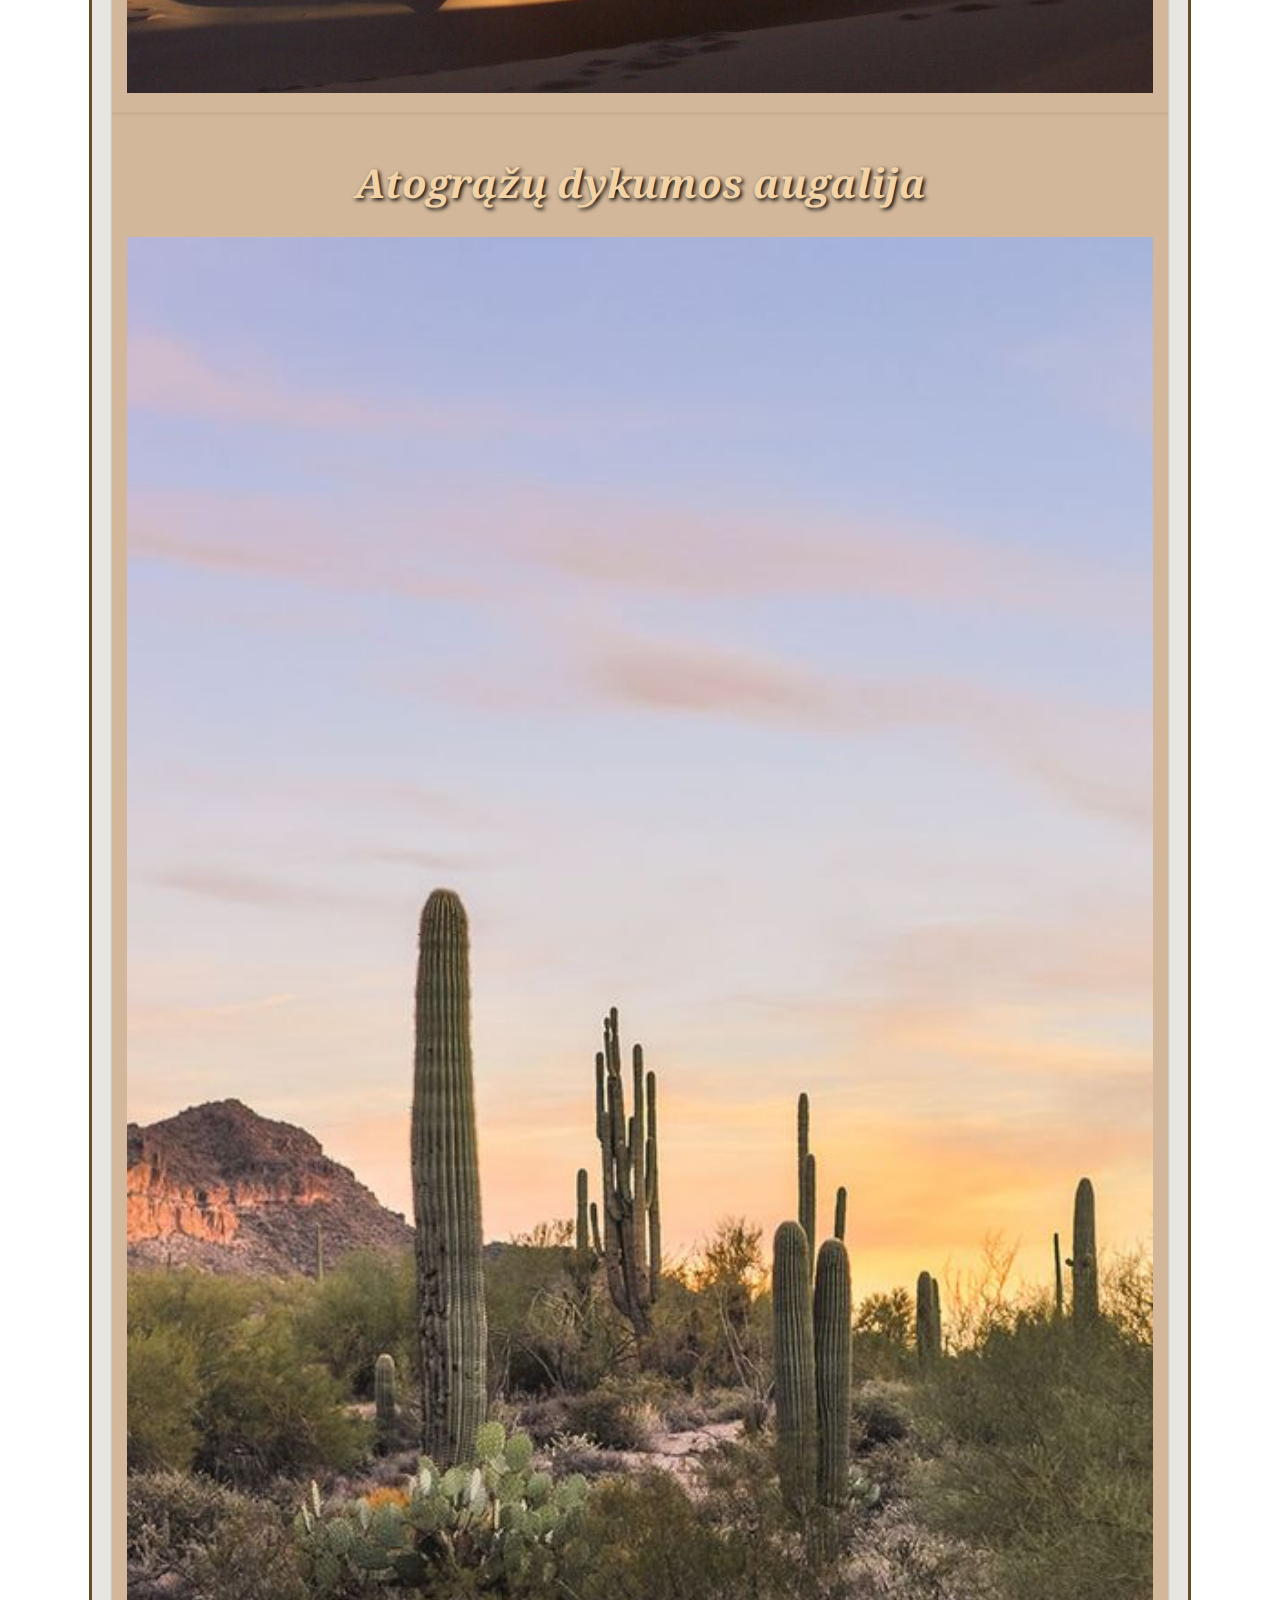
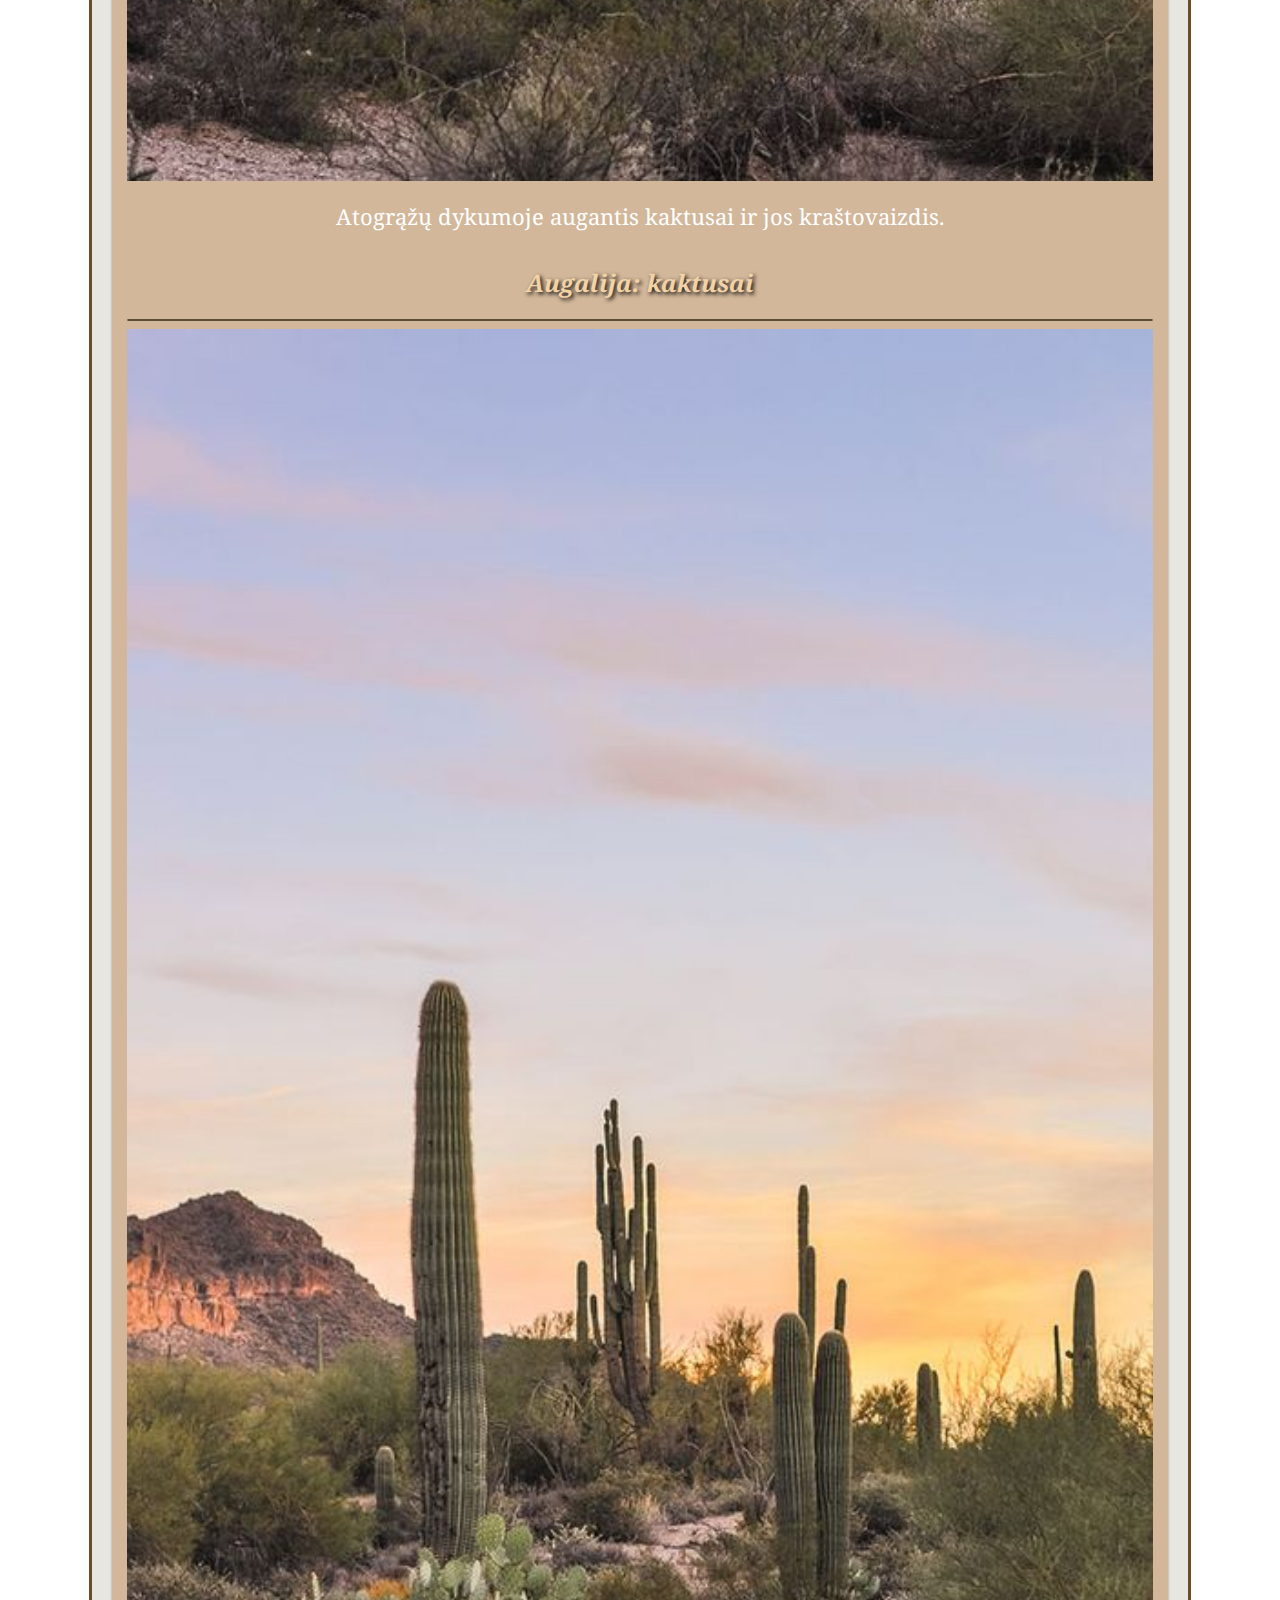
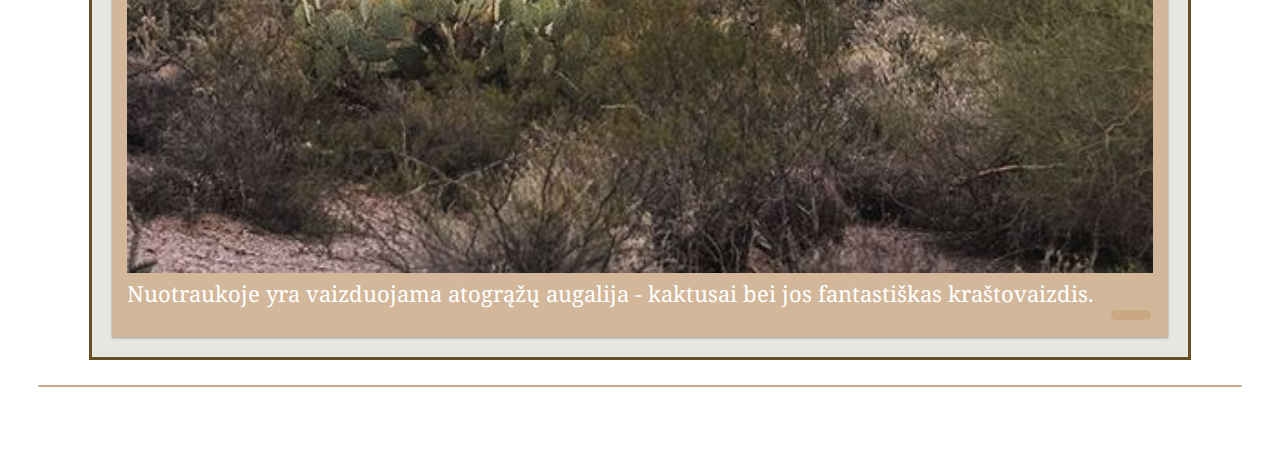
<file: ivadas.html>
<!DOCTYPE html>
<html>
<head>
	<title>Kamile Jurgelevic</title>
	<meta charset="UTF-8">
	<meta name="viewport" content="width=device-width, initial-scale=1.0">
	<link rel="stylesheet" href="styles.css">
	<link href="https://fonts.googleapis.com/css2?family=Noto+Serif&display=swap" rel="stylesheet">
	<link rel="stylesheet" href="https://cdnjs.cloudflare.com/ajax/libs/font-awesome/4.7.0/css/font-awesome.min.css">
	<link rel="stylesheet" href="https://use.fontawesome.com/releases/v5.15.3/css/all.css" integrity="sha384-SZXxX4whJ79/gErwcOYf+zWLeJdY/qpuqC4cAa9rOGUstPomtqpuNWT9wdPEn2fk" crossorigin="anonymous">

</head>
<body>

		<div class="mainheader">
		<div class="title">
			<h1>Atogrąžų dykumų geografinė zona</h1>
		</div>
		<div class="camel">
			<img src="camelpaint.png" alt="camelpaint" width="150" height="150">
		</div>
	</div>
	
	<!--MENU HEADER-->
	<div class="header">
	  	<a href="index.html"><button class="button button2"><i class="fa fa-home "></i></button></a>
	  	<a href="ivadas.html"><button class="button button2">Įvadas</button></a>
		<a href="klimatas.html"><button class="button button2">Atogrąžų klimatas</button></a>
		<a href="paplitimas.html"><button class="button button2">Dykumų paplitimas</button></a>
		<a href="augmenija.html"><button class="button button2">Augmenijos</button></a>
		<a href="gyvunija.html"><button class="button button2">Gyvūnija</button></a>
		<a href="Gyventojai ir verslas.html"><button class="button button2">Gyventojai ir verslas</button></a>
	</div>
	<div class="main">
		<div class="row">
  			<div class="col-3 menu">
	    		<h1>Atogrąžų dykumos kraštovaizdis</h1>
	    		<div class="desert">
	    			<a target="_blank" href="desert.jpg">
						<img class="responsive" src="desert.jpg" alt="desrt" width="373" height="400" >
					</a>
					<p class="center">Atogrąžų dykuma ir jos augalija bei kraštovaizdis.</p>
				</div>
	    		<h2>Atogrąžų kraštovaizdis</h2>
	    		<hr class="new6">
	    		<div class="desert">
	    			<a target="_blank" href="desert.jpg">
						<img class="responsive" src="desert.jpg" alt="desrt" width="373" height="400" >
					</a>
					<p> Nuotraukoje yra vaizduojama atogrąžų augalija - kaktusai bei jos fantastiškas kraštovaizdis.</p>
				</div>
  			</div>

  			<div class="col-6 menu">
    			<h1 id="Susipažinkime su atogrąžų dykuma">Susipažinkime su atogrąžų dykuma</h1>
    			<p>Gal gyvenime yra tekę susidurti ar domėtis atogrąžų dykumomis arba jų zonomis? Jeigu ir ne, tuomet tau kaip tik čia. Praplėsk savo geografines žinias ir pasisemk naudingos informacijos. Šis puslapis tau padės atsakyti į svarbius bei įdomius klausimus. Be abejo manau, kad perskaitęs viską suprasi, kas tos atogrąžų dykumos, kur jos randasi, kam jos yra naudingos ir t.t.</p><br>
		
    	 		<p>Prieš pradedant, pasiskaityk keletą naudingų faktų, kurie galbūt sumotyvuos ir pažadins geografinio moklso norus bei gebėjimus.</p><br>
    	 	
    			<ul class="klimatas">
		    		<li>Atogrąžų dykumose beveik negyvena žmonių, o ir civilizaijos jokios ten nėra, tačiau išgyventi tikrai yra įmanoma.</li>

		    		<li>Dažniausiai ryškiausias dykumų bruožas - tuštuma: joje beveik nėra augalų, gyvūnų, žmonių ir vandens.</li>

		    		<li>Daugumos dykumų geografinė padėtis - aukšto slėgio tropinės zonos, kur oras visada yra labai sausas.</li>

		    		<li>Visiems žinoma didžiausia Žemėje tropinė dykuma yra Sachara, kurios pavadinimas kilo iš arabų kalbos žodžio „sahraa“, reiškiančio dykumą.</li>

		    		<li>Atogrąžose vyrauja atogrąžų dykuminis dirvožemis, kuris yra išvis nederlingas.</li>
				</ul>
		 		<h1>Atogrąžų dykumą</h1>
				<div class="water">
					<a target="_blank" href="tropicaldesert.jpg">
						<img src="tropicaldesert.jpg" alt="tropical" width="600" height="400">
					</a>
				</div>
  			</div>

			<div class="col-3 right">
	    		<h1>Atogrąžų dykumos augalija</h1>
	    		<div class="cactus">
	    			<a target="_blank" href="cactus.jpg">
						<img class="responsive" src="cactus.jpg" alt="cactus" width="373" height="400">
					</a>
				</div>
	    		<p class="center">Atogrąžų dykumoje augantis kaktusai ir jos kraštovaizdis.</p>
	    		<h2>Augalija: kaktusai</h2>
	    		<hr class="new6">
	    		<div class="cactus">
	    			<a target="_blank" href="cactus.jpg">
						<img class="responsive" src="cactus.jpg" alt="cactus" width="373" height="400">
					</a>
				<p> Nuotraukoje yra vaizduojama atogrąžų augalija - kaktusai bei jos fantastiškas kraštovaizdis.</p>
				</div>
				<a href="#Susipažinkime su atogrąžų dykuma"><button class="button button3"><i class="fas fa-arrow-alt-circle-up "></i></button></a>
			</div>
		</div>
	</div>

<!-- FOOTER -->
	<div class="footer">
		<hr class="new5">
			&copy; Kamilė Jurgelevič, 2021-03-18
	</div>
</body>
</html>
</file>
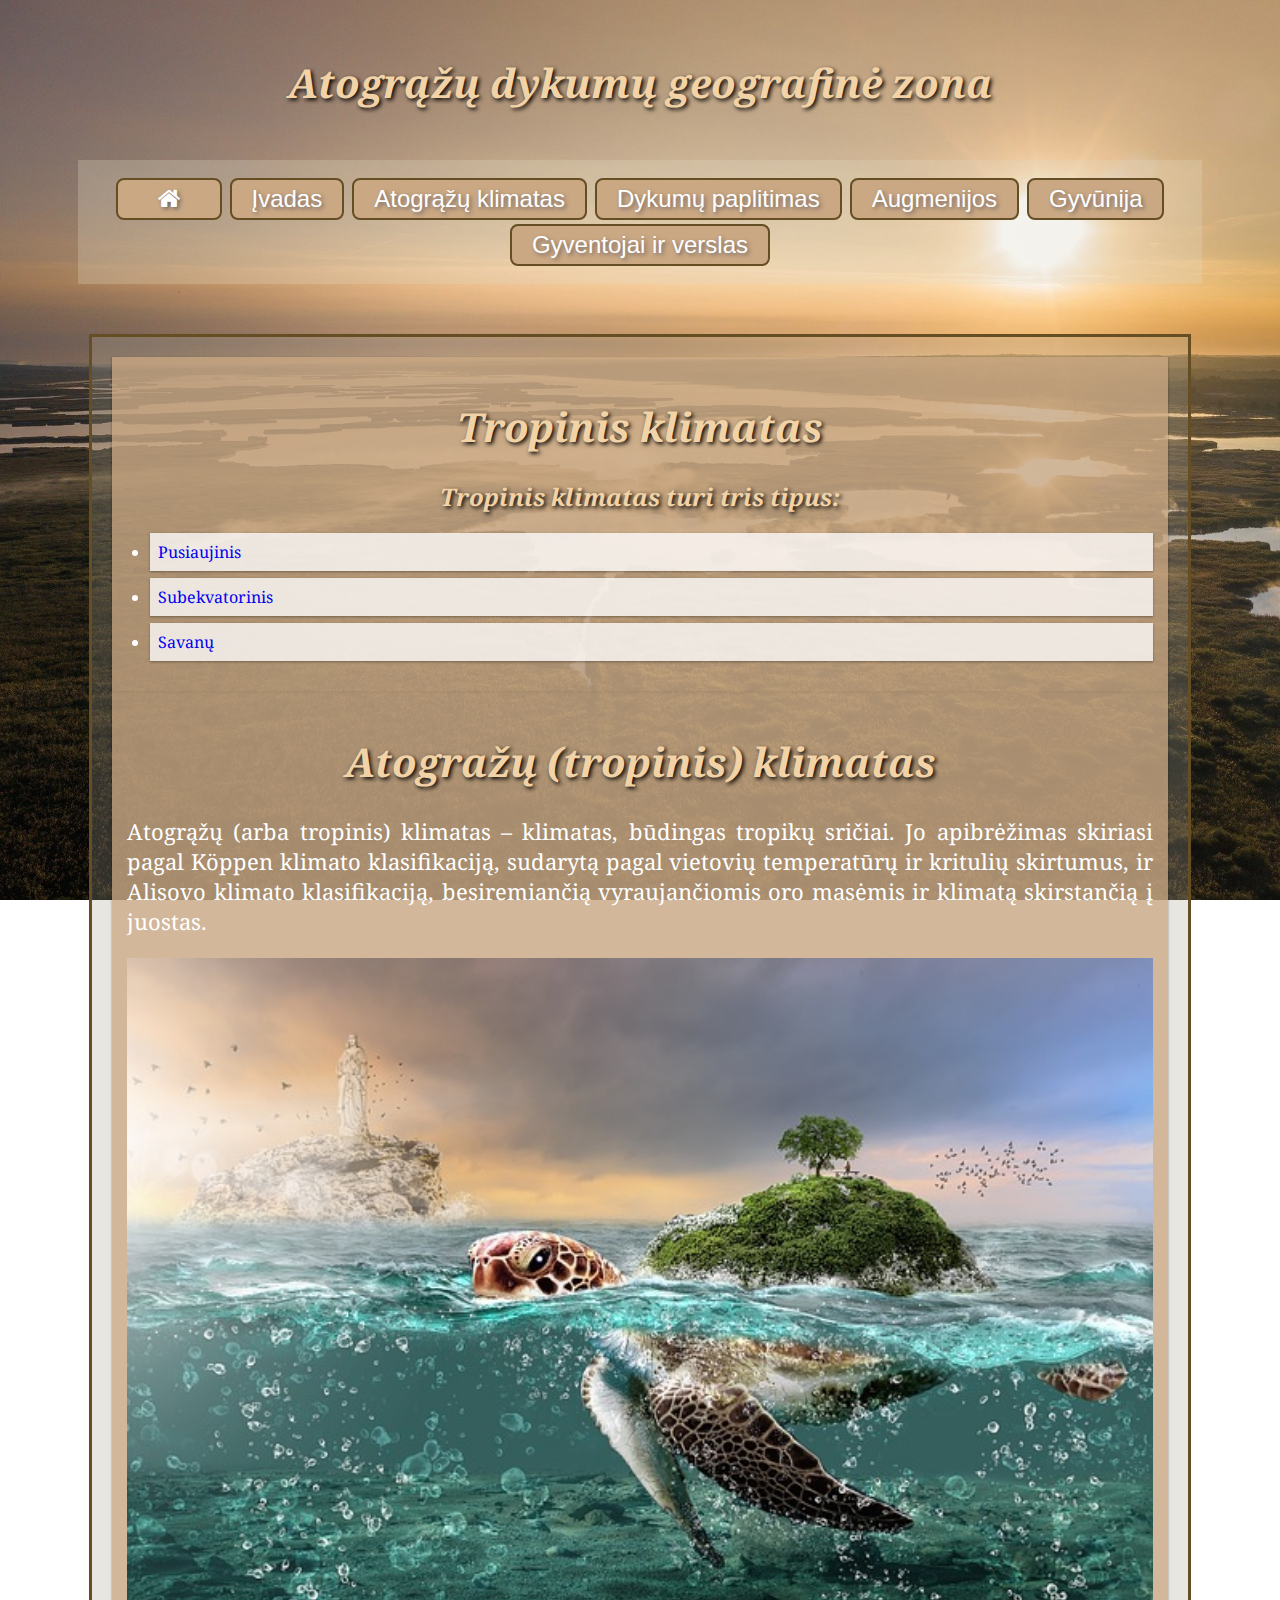
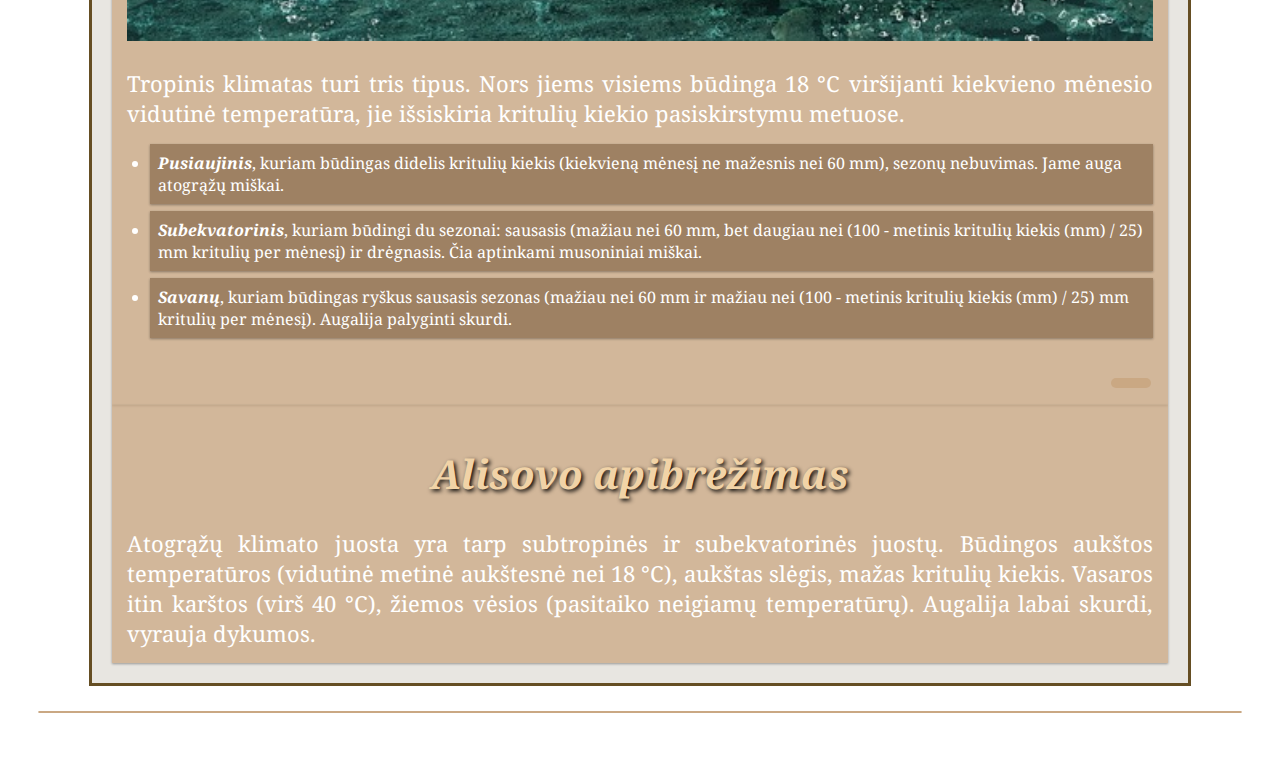
<file: klimatas.html>
<!DOCTYPE html>
<html>
<head>
	<title>Kamile Jurgelevic</title>
	<meta charset="UTF-8">
	<meta name="viewport" content="width=device-width, initial-scale=1.0">
	<link rel="stylesheet" href="styles.css">
	<link href="https://fonts.googleapis.com/css2?family=Noto+Serif&display=swap" rel="stylesheet">
	<link rel="stylesheet" href="https://cdnjs.cloudflare.com/ajax/libs/font-awesome/4.7.0/css/font-awesome.min.css">
	<link rel="stylesheet" href="https://use.fontawesome.com/releases/v5.15.3/css/all.css" integrity="sha384-SZXxX4whJ79/gErwcOYf+zWLeJdY/qpuqC4cAa9rOGUstPomtqpuNWT9wdPEn2fk" crossorigin="anonymous">



</head>
<body>

	<div class="mainheader">
		<div class="title">
			<h1>Atogrąžų dykumų geografinė zona</h1>
		</div>
		<div class="camel">
			<img src="camelpaint.png" alt="camelpaint.png" width="150" height="150">
		</div>
	</div>
	
	<!--MENU HEADER-->
	<div class="header">
	 	<a href="index.html"><button class="button button2"><i class="fa fa-home "></i></button></a>
	  	<a href="ivadas.html"><button class="button button2">Įvadas</button></a>
		<a href="klimatas.html"><button class="button button2">Atogrąžų klimatas</button></a>
		<a href="paplitimas.html"><button class="button button2">Dykumų paplitimas</button></a>
		<a href="augmenija.html"><button class="button button2">Augmenijos</button></a>
		<a href="gyvunija.html"><button class="button button2">Gyvūnija</button></a>
		<a href="Gyventojai ir verslas.html"><button class="button button2">Gyventojai ir verslas</button></a>
	</div>

	<div class="main">
		<div class="row">
			<div class="col-3 menu">
				<h1>Tropinis klimatas</h1>
				<h2>Tropinis klimatas turi tris tipus:</h2>
				 <ul>
					<li><a href="#Pusiaujinis">Pusiaujinis</a></li>
					<li><a href="#Subekvatorinis">Subekvatorinis</a></li>
					<li><a href="#Savanų">Savanų</a></li>
				  </ul>
			</div>

			<div class="col-6 menu">
			  		<h1 id="Atogražų (tropinis) klimatas">Atogražų (tropinis) klimatas</h1>

			  	<p>Atogrąžų (arba tropinis) klimatas – klimatas, būdingas tropikų sričiai. Jo apibrėžimas skiriasi pagal Köppen klimato klasifikaciją, sudarytą pagal vietovių temperatūrų ir kritulių skirtumus, ir Alisovo klimato klasifikaciją, besiremiančią vyraujančiomis oro masėmis ir klimatą skirstančią į juostas.</p><br>

			  	<div class="water">
			  		<a target="_blank" href="water.jpg">
						<img src="water.jpg" alt="water" width="600" height="400" >
					</a>
				</div>
				<br>
			  	<p>Tropinis klimatas turi tris tipus. Nors jiems visiems būdinga 18 °C viršijanti kiekvieno mėnesio vidutinė temperatūra, jie išsiskiria kritulių kiekio pasiskirstymu metuose.</p>

			  	<ul class="klimatas">
			  		<li id="Pusiaujinis"><b><i>Pusiaujinis</i></b>, kuriam būdingas didelis kritulių kiekis (kiekvieną mėnesį ne mažesnis nei 60 mm), sezonų nebuvimas. Jame auga atogrąžų miškai.</li>
					<li id="Subekvatorinis"><b><i>Subekvatorinis</i></b>, kuriam būdingi du sezonai: sausasis (mažiau nei 60 mm, bet daugiau nei (100 - metinis kritulių kiekis (mm) / 25) mm kritulių per mėnesį) ir drėgnasis. Čia aptinkami musoniniai miškai.</li>
					<li id="Savanų"><b><i>Savanų</i></b>, kuriam būdingas ryškus sausasis sezonas (mažiau nei 60 mm ir mažiau nei (100 - metinis kritulių kiekis (mm) / 25) mm kritulių per mėnesį). Augalija palyginti skurdi.</li>
				</ul><br>
			  		
			  	<a href="#Atogražų (tropinis) klimatas"><button class="button button3"><i class="fas fa-arrow-alt-circle-up "></i></button></a>	  
			</div>
			<div class="col-3 right">
		
			    <h1>Alisovo apibrėžimas</h1>
			  		<p>Atogrąžų klimato juosta yra tarp subtropinės ir subekvatorinės juostų. Būdingos aukštos temperatūros (vidutinė metinė aukštesnė nei 18 °C), aukštas slėgis, mažas kritulių kiekis. Vasaros itin karštos (virš 40 °C), žiemos vėsios (pasitaiko neigiamų temperatūrų). Augalija labai skurdi, vyrauja dykumos.</p>
			 
			</div>
		</div>
	</div>

<!-- FOOTER -->
	<div class="footer">
		<hr class="new5">
			&copy; Kamilė Jurgelevič, 2021-03-18
	</div>
</body>
</html>
</file>
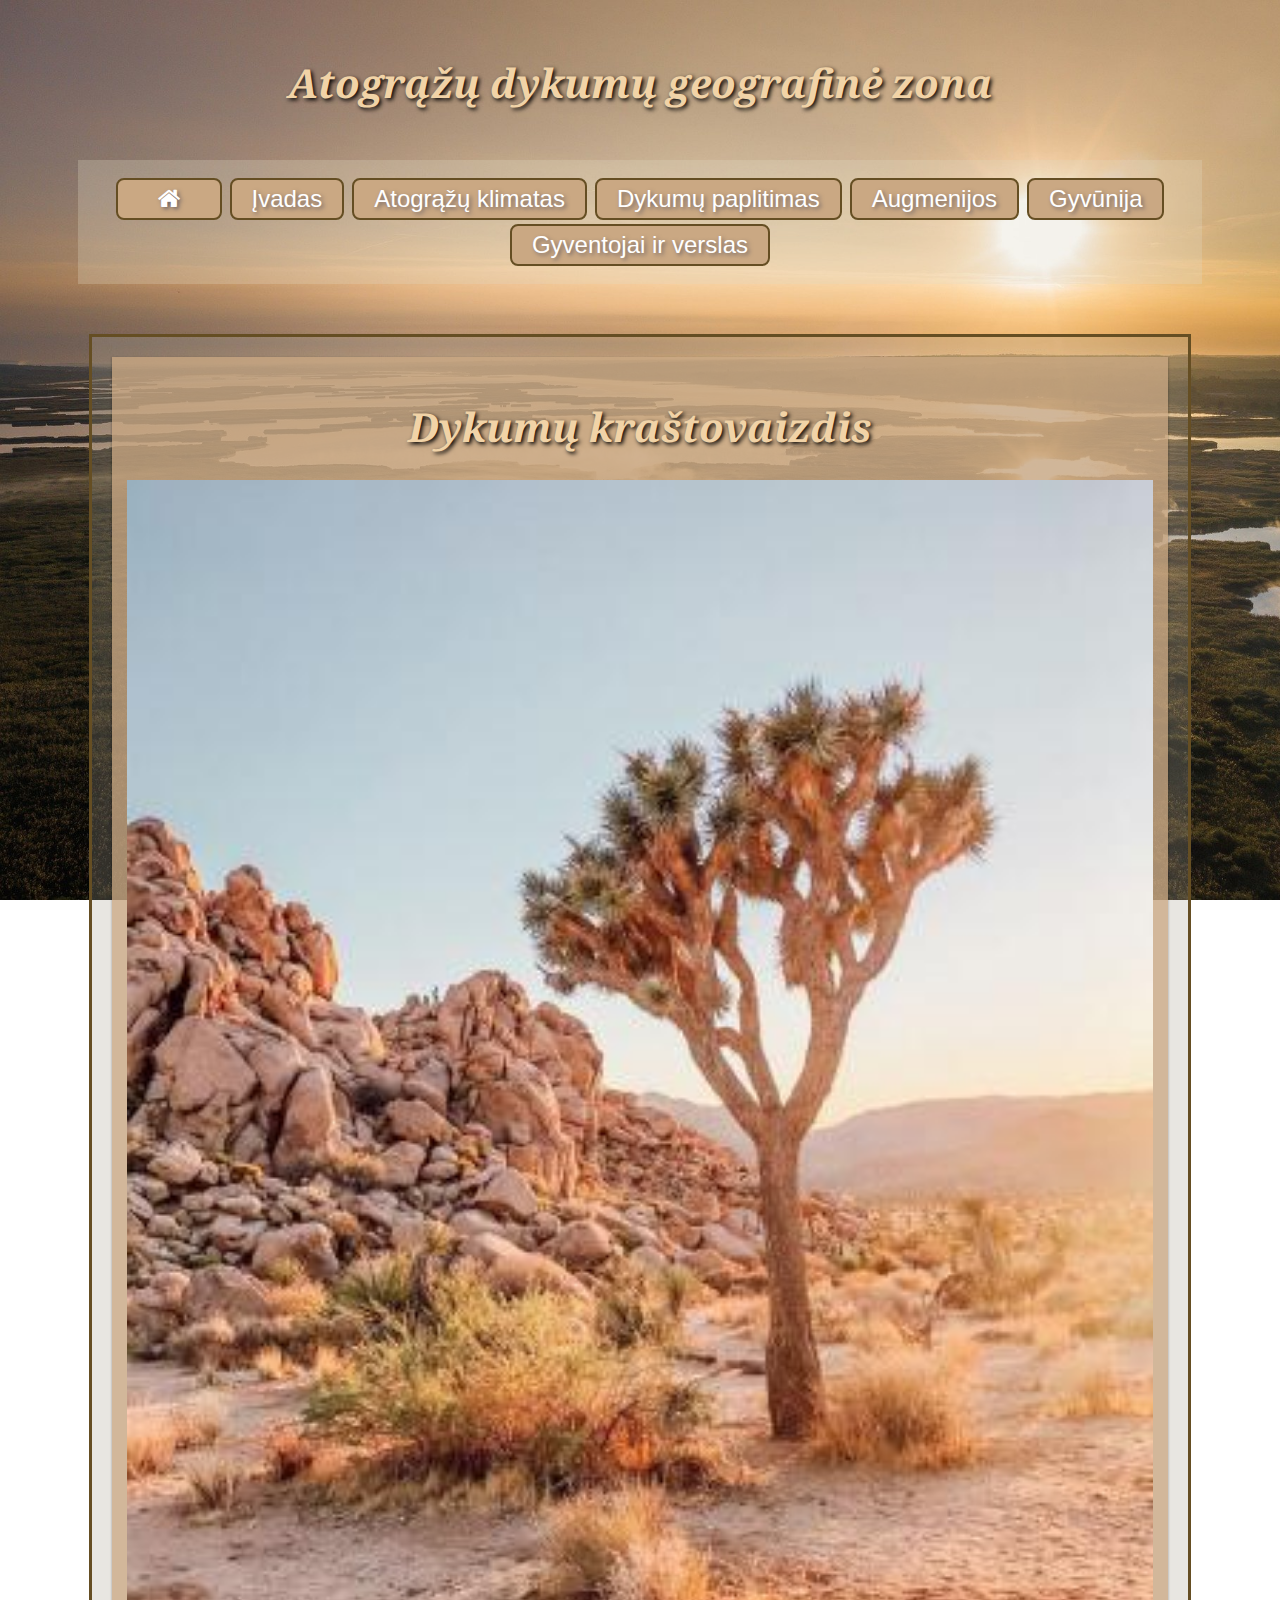
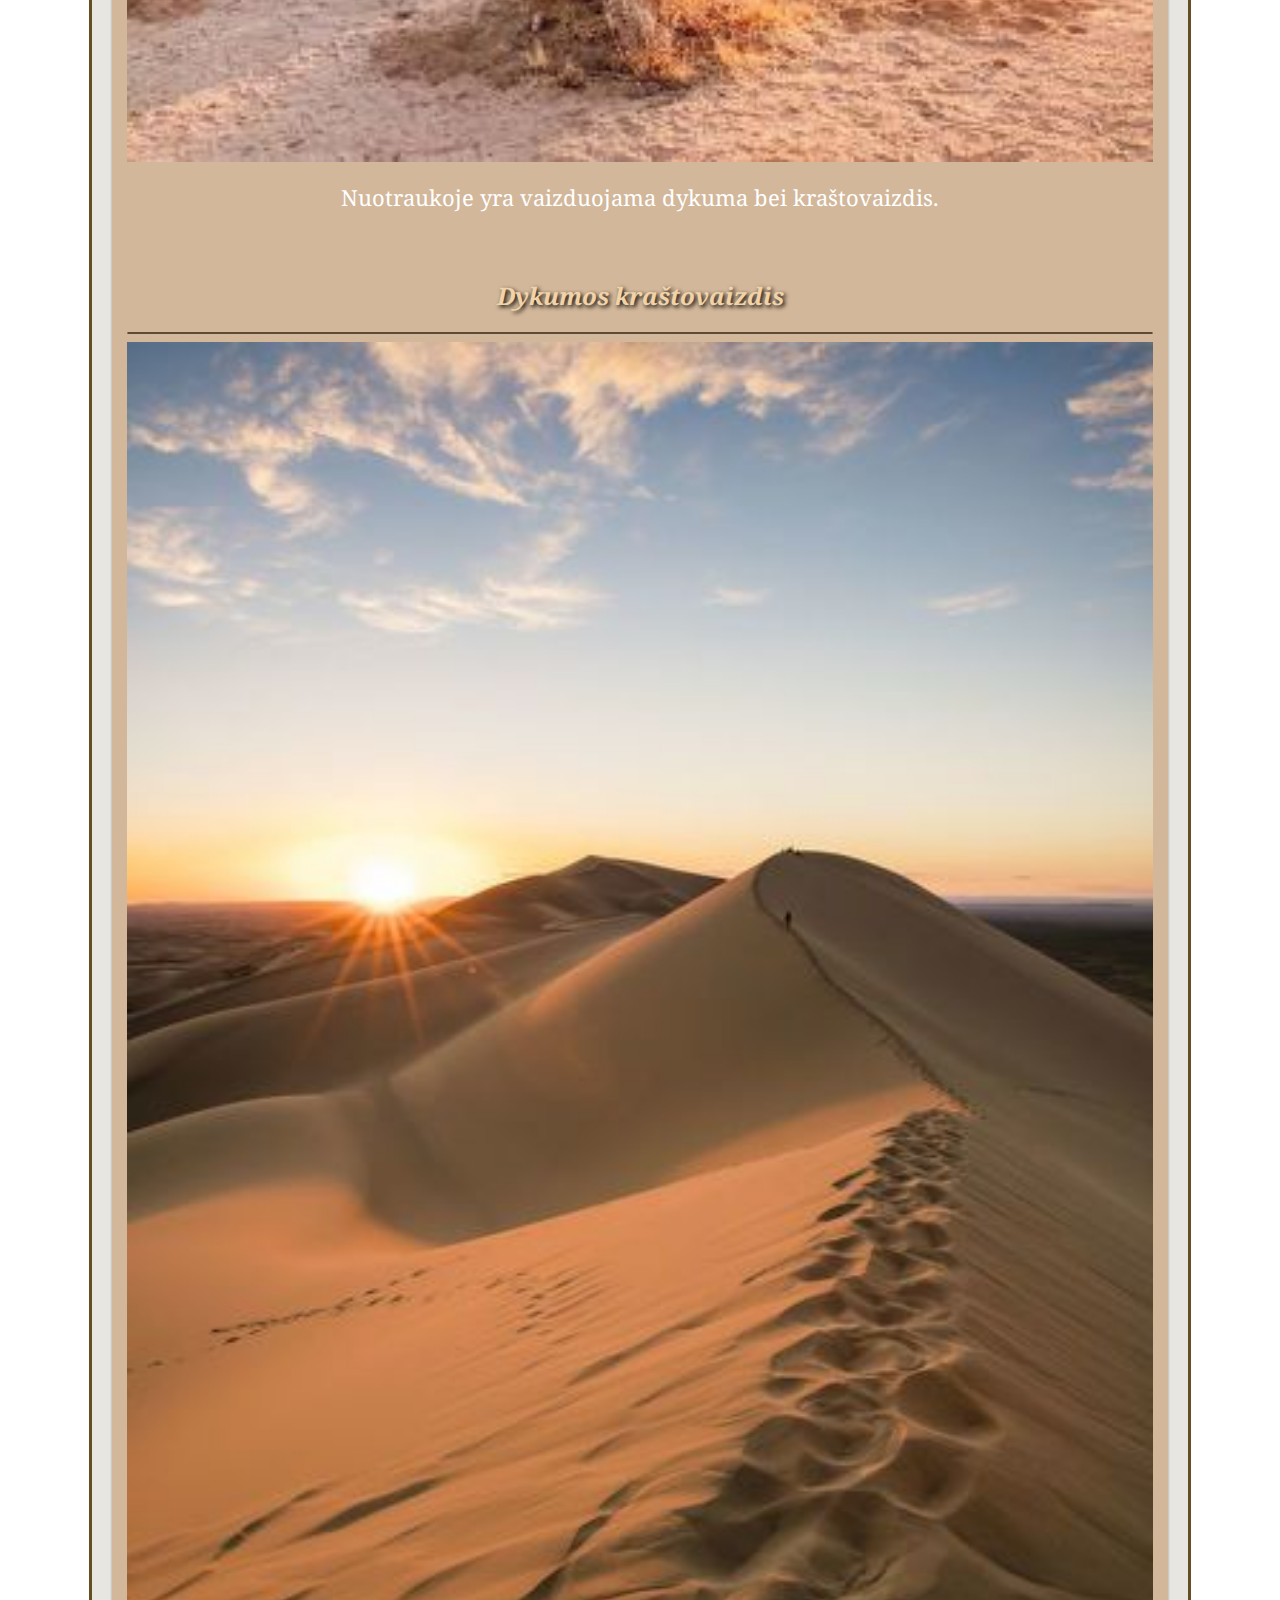
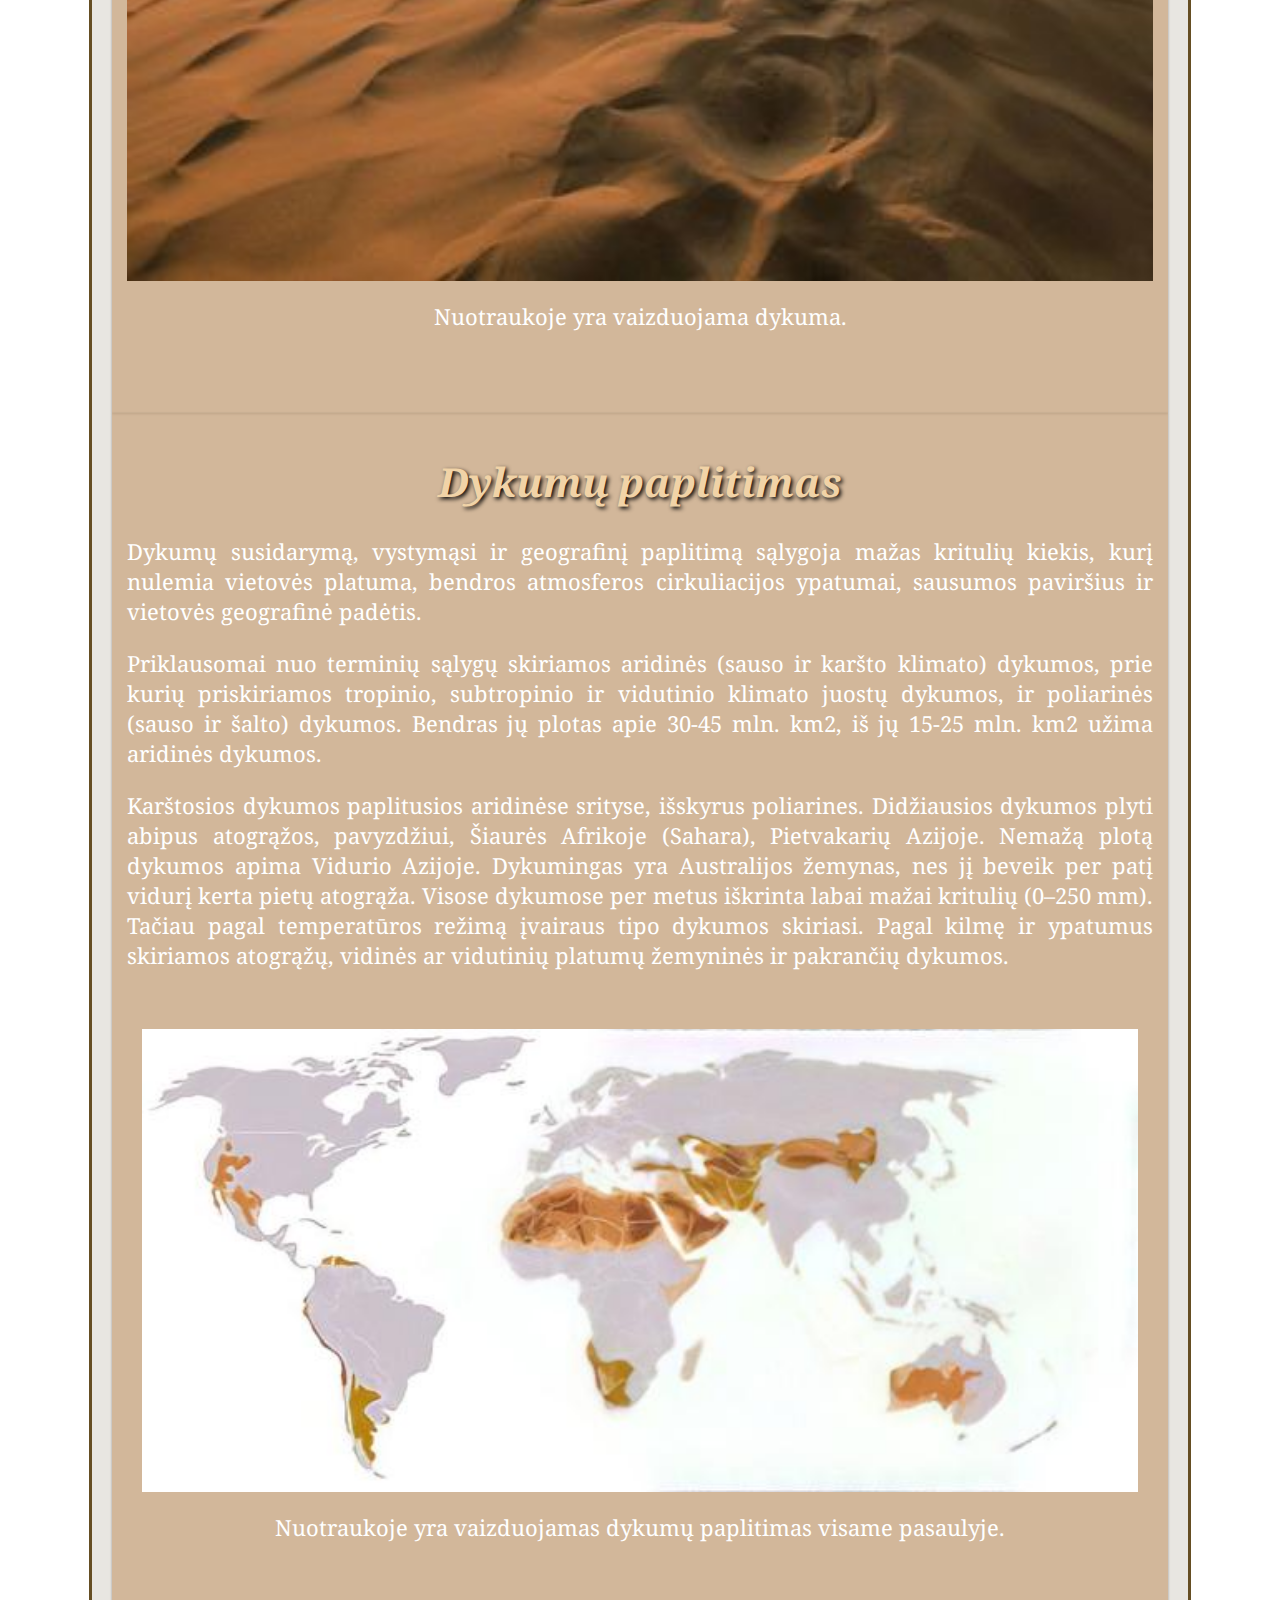
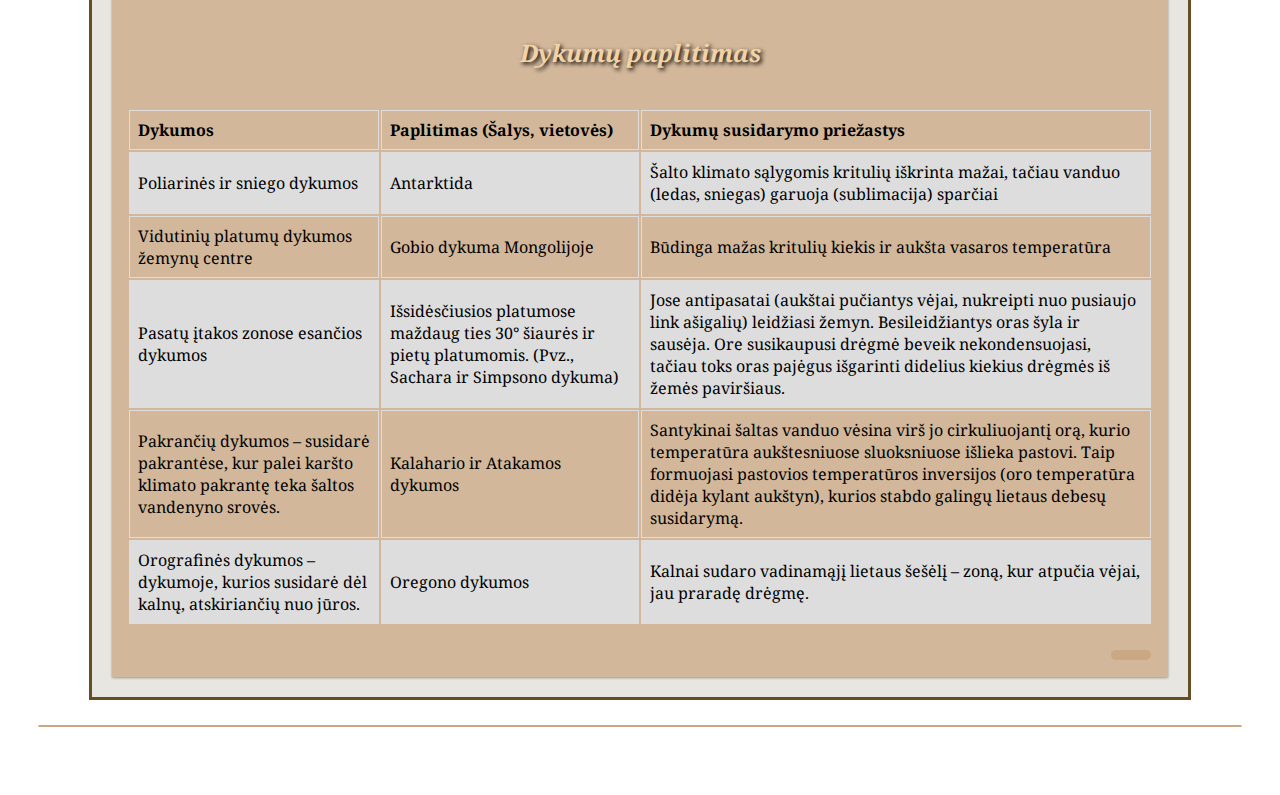
<file: paplitimas.html>
<!DOCTYPE html>
<html>
<head>
	<title>Kamile Jurgelevic</title>
	<meta charset="UTF-8">
	<meta name="viewport" content="width=device-width, initial-scale=1.0">
	<link rel="stylesheet" href="styles.css">
	<link href="https://fonts.googleapis.com/css2?family=Noto+Serif&display=swap" rel="stylesheet">
	<link rel="stylesheet" href="https://cdnjs.cloudflare.com/ajax/libs/font-awesome/4.7.0/css/font-awesome.min.css">
	<link rel="stylesheet" href="https://use.fontawesome.com/releases/v5.15.3/css/all.css" integrity="sha384-SZXxX4whJ79/gErwcOYf+zWLeJdY/qpuqC4cAa9rOGUstPomtqpuNWT9wdPEn2fk" crossorigin="anonymous">

<style>
/*KLIMATAS TABLE*/
table {
  /*border-collapse: collapse;*/
  width: 100%;
  margin-top: 39px;
}

td, th {
  border: 1px solid #dddddd;
  text-align: left;
  padding: 8px;
}

tr:nth-child(even) {
  background-color: #dddddd;
}
</style>

</head>
<body>

	<div class="mainheader">
		<div class="title">
			<h1>Atogrąžų dykumų geografinė zona</h1>
		</div>
		<div class="camel" >
			<img src="camelpaint.png" width="150" height="150">
		</div>
	</div>
	
	<!--MENU HEADER-->
	<div class="header">
	  	<a href="index.html"><button class="button button2"><i class="fa fa-home "></i></button></a>
	  	<a href="ivadas.html"><button class="button button2">Įvadas</button></a>
		<a href="klimatas.html"><button class="button button2">Atogrąžų klimatas</button></a>
		<a href="paplitimas.html"><button class="button button2">Dykumų paplitimas</button></a>
		<a href="augmenija.html"><button class="button button2">Augmenijos</button></a>
		<a href="gyvunija.html"><button class="button button2">Gyvūnija</button></a>
		<a href="Gyventojai ir verslas.html"><button class="button button2">Gyventojai ir verslas</button></a>
	</div>


	<div class="main">
		<div class="row">
 			<div class="col-3 menu">
				<h1>Dykumų kraštovaizdis</h1>
	    		<div class="desert">
	    			<a target="_blank" href="dykuma.jpg">
						<img class="responsive" src="dykuma.jpg" alt="dykuma" width="373" height="400">
					</a>
					<p class="center">Nuotraukoje yra vaizduojama dykuma bei kraštovaizdis.</p>
				</div>
	    		<h2>Dykumos kraštovaizdis</h2>
	    		<hr class="new6">
	    		<div class="desert">
	    			<a target="_blank" href="desert3.jpg">
						<img class="responsive" src="desert3.jpg" alt="desert" width="373" height="400">
					</a>
					<p class="center"> Nuotraukoje yra vaizduojama dykuma.</p>
				</div>
			</div>


			<div class="col-9 table">
	    		<h1 id="Dykumų paplitimas">Dykumų paplitimas</h1>
	    		<p> Dykumų susidarymą, vystymąsi ir geografinį paplitimą sąlygoja mažas kritulių kiekis, kurį nulemia vietovės platuma, bendros atmosferos cirkuliacijos ypatumai, sausumos paviršius ir vietovės geografinė padėtis.</p><br>
	    	
	    		<P>Priklausomai nuo terminių sąlygų skiriamos aridinės (sauso ir karšto klimato) dykumos, prie kurių priskiriamos tropinio, subtropinio ir vidutinio klimato juostų dykumos, ir poliarinės (sauso ir šalto) dykumos. Bendras jų plotas apie 30-45 mln. km2, iš jų 15-25 mln. km2 užima aridinės dykumos.</P><br>
	    
	    		<p>Karštosios dykumos paplitusios aridinėse srityse, išskyrus poliarines. Didžiausios dykumos plyti abipus atogrąžos, pavyzdžiui, Šiaurės Afrikoje (Sahara), Pietvakarių Azijoje. Nemažą plotą dykumos apima Vidurio Azijoje. Dykumingas yra Australijos žemynas, nes jį beveik per patį vidurį kerta pietų atogrąža. Visose dykumose per metus iškrinta labai mažai kritulių (0–250 mm). Tačiau pagal temperatūros režimą įvairaus tipo dykumos skiriasi. Pagal kilmę ir ypatumus skiriamos atogrąžų, vidinės ar vidutinių platumų žemyninės ir pakrančių dykumos.</p><br><br>

	   		<div class="center">
	   			<a target="_blank" href="zemelapis.jpg">
					<img class="responsive" src="zemelapis.jpg" alt="zemelapis">
				</a>
				<p class="center">Nuotraukoje yra vaizduojamas dykumų paplitimas visame pasaulyje.</p>
			</div><br><br>
				
				<!-- TABLE -->

			  	<h2>Dykumų paplitimas</h2>
			<table>
			  <tr>
			    <th>Dykumos</th>
			    <th>Paplitimas (Šalys, vietovės)</th>
			    <th>Dykumų susidarymo priežastys</th>
			  </tr>
			  <tr>
			    <td>Poliarinės ir sniego dykumos</td>
			    <td>Antarktida</td>
			    <td>Šalto klimato sąlygomis kritulių iškrinta mažai, tačiau vanduo (ledas, sniegas) garuoja (sublimacija) sparčiai</td>
			  </tr>
			  <tr>
			    <td>Vidutinių platumų dykumos žemynų centre</td>
			    <td>Gobio dykuma Mongolijoje</td>
			    <td>Būdinga mažas kritulių kiekis ir aukšta vasaros temperatūra</td>
			  </tr>
			  <tr>
			    <td>Pasatų įtakos zonose esančios dykumos</td>
			    <td>Išsidėsčiusios platumose maždaug ties 30° šiaurės ir pietų platumomis. (Pvz., Sachara ir Simpsono dykuma)</td>
			    <td>Jose antipasatai (aukštai pučiantys vėjai, nukreipti nuo pusiaujo link ašigalių) leidžiasi žemyn. Besileidžiantys oras šyla ir sausėja. Ore susikaupusi drėgmė beveik nekondensuojasi, tačiau toks oras pajėgus išgarinti didelius kiekius drėgmės iš žemės paviršiaus. </td>
			  </tr>
			  <tr>
			    <td>Pakrančių dykumos – susidarė pakrantėse, kur palei karšto klimato pakrantę teka šaltos vandenyno srovės.</td>
			    <td>Kalahario ir Atakamos dykumos</td>
			    <td>Santykinai šaltas vanduo vėsina virš jo cirkuliuojantį orą, kurio temperatūra aukštesniuose sluoksniuose išlieka pastovi. Taip formuojasi pastovios temperatūros inversijos (oro temperatūra didėja kylant aukštyn), kurios stabdo galingų lietaus debesų susidarymą.</td>
			  </tr>
			  <tr>
			    <td>Orografinės dykumos – dykumoje, kurios susidarė dėl kalnų, atskiriančių nuo jūros.</td>
			    <td>Oregono dykumos</td>
			    <td>Kalnai sudaro vadinamąjį lietaus šešėlį – zoną, kur atpučia vėjai, jau praradę drėgmę.</td>
			  </tr>
			</table><br>

				<a href="#Dykumų paplitimas"><button class="button button3"><i class="fas fa-arrow-alt-circle-up "></i></button></a>
	  		</div>
		</div>
	</div>

	  <!-- FOOTER -->
	<div class="footer">
		<hr class="new5">
			&copy; Kamilė Jurgelevič, 2021-03-18
	</div>
</body>
</html>
</file>
<file: styles.css>
body{

		font-family: 'Noto Serif', serif;
		padding:  20px;
		background-image: url("lake.jpg");

		background-repeat: no-repeat;
		background-attachment: fixed;
		background-size: cover;
	}


* {
  box-sizing: border-box;
}

.foto{
  float: left;

}
/*ICON*/

.fa  {
  padding-left: 20px;
  padding-right: 20px;
  }

/*MAIN*/
.main {
  width: 90%;
  margin: auto;
  border: 3px solid #654e23;
  padding: 20px;
  background: rgba(171,164,144,0.27);

}
.foto1{
  margin-bottom: 13%;
}

.responsive {
  width: 100%;
  height: auto;
}

.center img{
  margin-left: auto;
  margin-right: auto;
  width: 70%;

}

.water img{
  width: 100%;
  height: auto;
}
.center{
 text-align: center;
 padding: 15px;
}
.img1{
  float: left;
  padding-right: 20px;
  padding-top: 20px;
  padding-left: 20px;
}
.text1{
  background: rgba(202,168,131,0.76);
  text-align: justify;
  padding-right: 20px;
  padding-left: 20px;
  padding-top: 10px;
  padding-bottom: 215px;

}
.text2{
  background: rgba(202,168,131,0.76);
  text-align: justify;
  padding-left: 20px;
  padding-right: 20px;
  padding-top: 10px;
  padding-bottom: 280px;
}


.img2{
  float: right;
  padding-left: 20px;
  padding-top: 20px;
  padding-right: 20px;

}

.div4 {
  clear: both;
}

h1{
	text-align:  center;
	font-size: 40px;
  font-style: italic;
  color: #f1d3a7;
  text-shadow: 2px 2px 4px #000000;
}

h3{
  text-align: center;
  font-style: italic;
  color: #f1d3a7;
  text-shadow: 2px 2px 4px #000000;
}

h2{
  text-align: center;
  font-style: italic;
  color: #f1d3a7;
  text-shadow: 2px 2px 4px #000000;
}
h5{
  text-align: center;
}

p{
	color: white;
	font-size: 22px;
  margin: 0;
  text-align: justify;
}


/*CAMEL WITH TITLE*/

.title{
  position: relative;

}
.camel{
  position: absolute;
  top: 7px;
  left: 410px;
  z-index: -1;

}

/* MENU NAVBAR */

.button {
  border: none;
  color: white;
  padding: 5px 20px;
  text-align: center;
  text-decoration: none;
  display: inline-block;
  font-size: 24px;
  margin: 2px 2px;
  transition-duration: 0.4s;
  border-radius: 8px;
  text-shadow: 2px 2px 4px #716666;
  cursor: pointer;
}

.button2 {
  background-color: rgba(202, 168, 131, 1);
  color: white;
  border: 2px solid #654e23;
}
.button2:hover {
  background-color: #654e23;
  color: white;
}

/*RESPONSIVE HEADER*/
.header {
  text-align: center;
  margin: 50px;
  overflow: hidden;
  padding: 16px;
  background: rgba(224,217,197,0.27);
}


.footer{
  text-align:center;
  padding:10px;
  margin-top:7px;
  color: white;
}


hr.new5 {
  border: 1px solid #caa883;
  border-radius: 1px;

}

hr.new6{
  border: 1px solid #5b4c37;
  border-radius: 1px;

}
/*ROW FOR ALL*/

.row::after {
  content: "";
  clear: both;
  display: block;
}

[class*="col-"] {
  float: left;
  padding: 15px;
   margin-right: 5px;
}

.menu ul {
  list-style-type: disc;
  padding-left: 23px;
}

a{
  text-decoration: none;
}
.menu li {
  padding: 8px;
  margin-bottom: 7px;
  background-color: #fefdfdc9;
  color: #ffffff;
  box-shadow: 0 1px 3px rgba(0,0,0,0.12), 0 1px 2px rgba(0,0,0,0.24);

}
.klimatas ul {
list-style-type: disc;

}
.klimatas li{
  background-color: #9e8163;
  
} 

.menu li:hover {
  background-color: #ae9277;
}

.right{
  background: rgba(202,168,131,0.76);
  color: #ffffff;
  text-align: justify;
  box-shadow: 0 1px 3px rgba(0,0,0,0.12), 0 1px 2px rgba(0,0,0,0.24);
}
.menu{
   background: rgba(202,168,131,0.76);
   box-shadow: 0 1px 3px rgba(0,0,0,0.12), 0 1px 2px rgba(0,0,0,0.24);
}

.desert{
  text-align: justify;
  margin-bottom: 52px;
}


.table{
  background: rgba(202,168,131,0.76);
  box-shadow: 0 1px 3px rgba(0,0,0,0.12), 0 1px 2px rgba(0,0,0,0.24);
  margin-right: 7px;
}


/*Gyvunija*/

.gyvunija{
/*  margin: 5px;*/
 display: inline;

}

.gyvunija img:hover {
  border: 2px solid #e29b31;

}
.gyvunija img {
 height: 293px;
 border: 2px solid #62503a;
 width: 33%;
}
.button3{
  float: right;
  background-color: rgba(202, 168, 131, 1);
}
.button3:hover {
  background-color: #654e23;
  color: white;
}

/*Gyv ir verslas*/

.letter{
  color:#3c301a;
}


/* For desktop: */
.col-1 {width: 8.33%;}
.col-2 {width: 16.66%;}
.col-3 {width: 25%;}
.col-4 {width: 33.33%;}
.col-5 {width: 41.66%;}
.col-6 {width: 49%;}
.col-7 {width: 58.33%;}
.col-8 {width: 66.66%;}
.col-9 {width: 74%;}
.col-10 {width: 83.33%;}
.col-11 {width: 91.66%;}
.col-12 {width: 100%;}



/* RESPOSIVE */

@media  screen and (max-width: 2100px) {
  /* For mobile phones: */

  .header a, .main{
    width: 90%;
  }

  .table{
    margin: 0;
  }

}


@media  screen and (max-width: 1600px) {
  /* For mobile phones: */
  [class*="col-"] {
    width: 100%;
  }
    .camel{
    display: none;
  }


  .gallery img{
    width: 100%;
  }

  .center img{
    width: 100%;
  }
}



@media screen and (max-width: 1300px) {
  .camel{
    display: none;
  }

.gyvunija img {
  height: auto;
  width: 100%;

  }
}


@media only screen and (max-width: 768px) {
  /* For mobile phones: */
  [class*="col-"] {
    width: 100%;
}

  .button2{
    width: 100%;
  }


  .table{
    margin: 0;
}
 .camel{
  display: none;

  }
}


@media screen and (max-width: 600px) {
  .header a, .main{
    float: left;
    display: block;
    width: 100%;
    text-align: left;
  }

  .button2{
    width: 100%;
  }

  .header{
    margin: 0;
    margin-bottom: 20px;
  }


  .table{
    margin: 0;
  }
}
</file>
